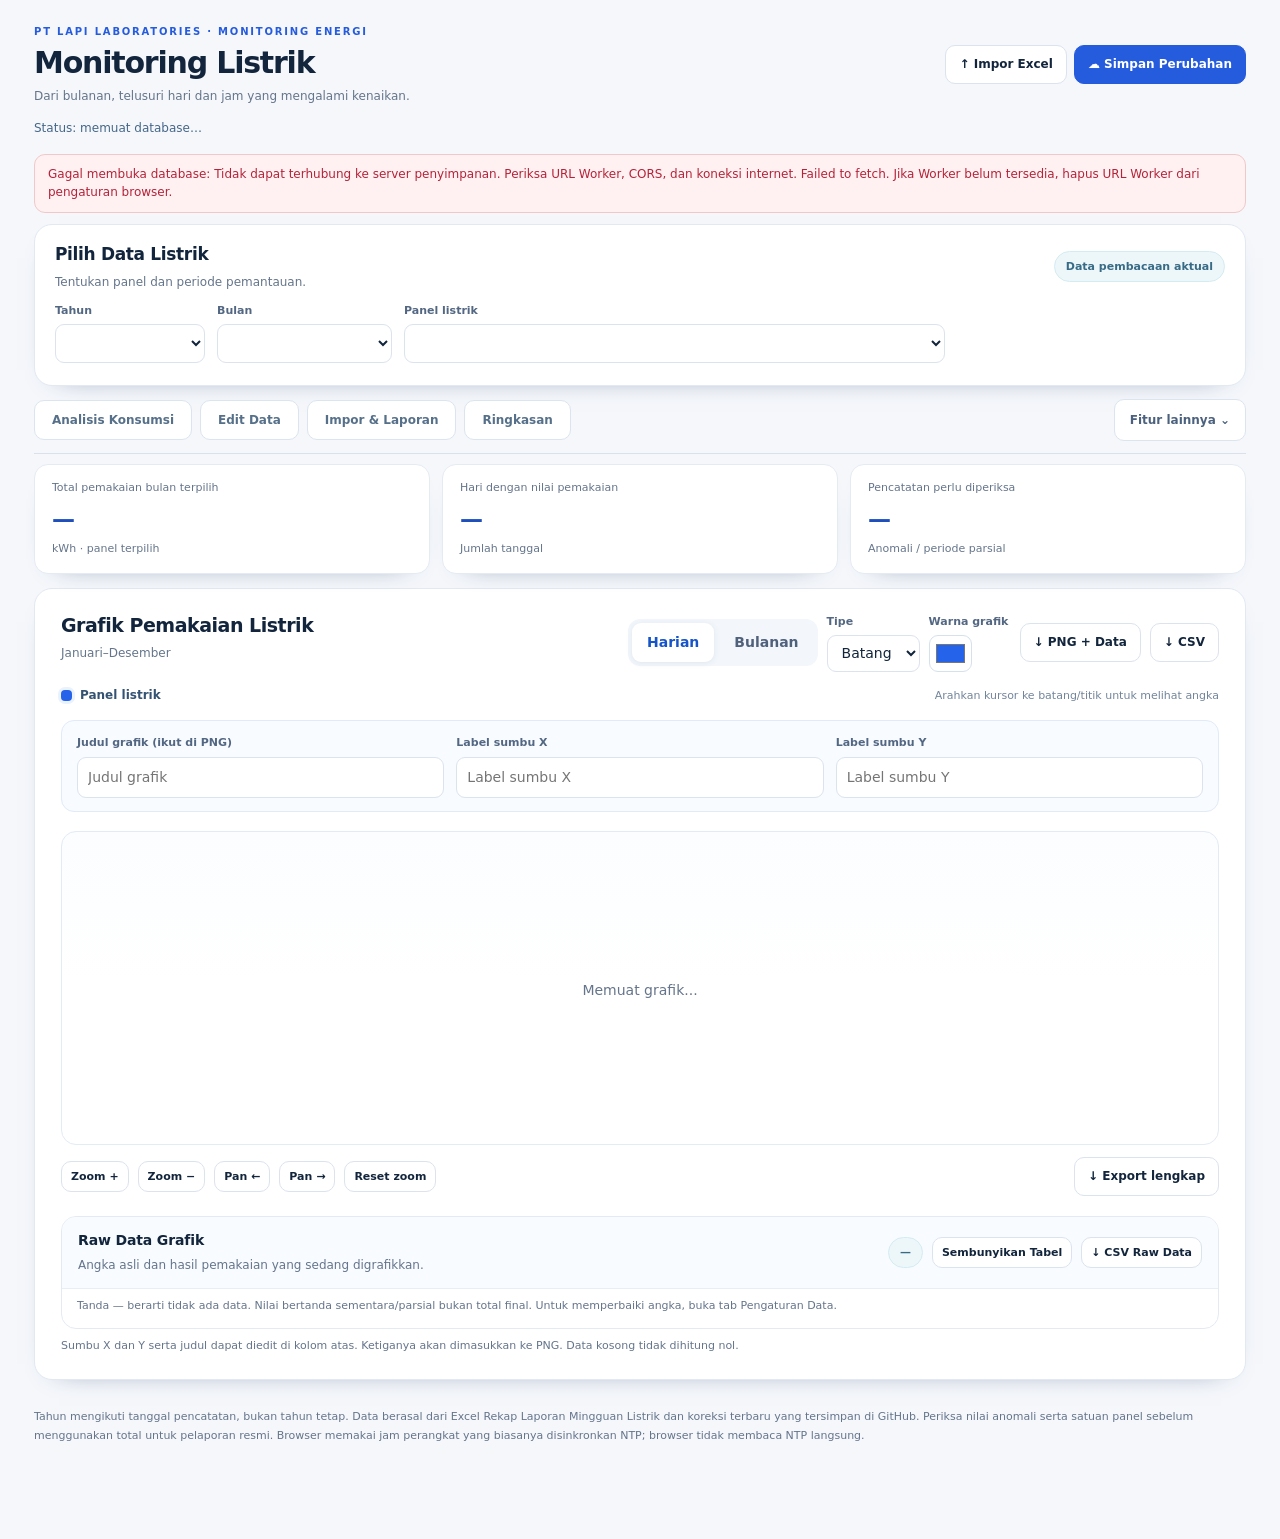
<file: index.html>
<!DOCTYPE html>
<html lang="id"><head><meta charset="utf-8"><meta name="viewport" content="width=device-width,initial-scale=1"><meta name="theme-color" content="#f0f5fc"><title>Grafik Lapi 2 | Monitoring Energi</title><style>
:root{--ink:#13243b;--muted:#65758b;--blue:#245de3;--line:#e2e9f1;--soft:#f6f9fd;--navy:#14263f;--good:#067454;--orange:#a45c15;--red:#b4233a}
*{box-sizing:border-box}body{margin:0;background:#f7f9fc;color:var(--ink);font:14px/1.5,system-ui,-apple-system,"Segoe UI",sans-serif}button,input,select{font:inherit}button{cursor:pointer}button:disabled{opacity:.5;cursor:not-allowed}button:focus-visible,input:focus-visible,select:focus-visible{outline:2px solid var(--blue);outline-offset:2px}
.shell{max-width:1300px;margin:auto;padding:25px clamp(12px,3vw,34px) 55px}.top{display:flex;justify-content:space-between;align-items:center;gap:12px;flex-wrap:wrap}.eyebrow{color:var(--blue);text-transform:uppercase;font-size:10px;letter-spacing:.14em;font-weight:800;margin:0 0 5px}h1{font-size:clamp(24px,3vw,31px);line-height:1.2;letter-spacing:-.04em;margin:0}h2{font-size:17px;margin:0 0 4px;letter-spacing:-.02em}h3{font-size:14px;margin:0}.sub{color:var(--muted);font-size:12px;margin:6px 0 0}.actions{display:flex;gap:7px;align-items:center;flex-wrap:wrap}.btn{border:1px solid #dbe3ee;background:white;color:var(--ink);border-radius:10px;padding:9px 13px;font-weight:750;font-size:12px;min-height:37px}.btn:hover{border-color:#9ab6e7}.btn.blue{background:var(--blue);border-color:var(--blue);color:white}.btn.blue:hover{background:#164bbc}.btn.dark{background:var(--navy);color:white}.btn.sm{padding:6px 9px;min-height:30px;font-size:11px}.status{border:1px solid #cbd9ef;border-radius:11px;padding:10px 13px;background:#f0f5ff;color:#33527d;font-size:12px;margin-top:16px}.status.ok{background:#effaf5;border-color:#c7e8d9;color:#076346}.status.warn{background:#fff8e9;border-color:#f6dfa9;color:#845617}.status.error{background:#fff1f1;border-color:#f1c8c8;color:var(--red)}.card{background:white;border:1px solid var(--line);border-radius:16px;padding:17px;box-shadow:0 5px 20px -20px #1b3d63;margin-top:16px}.filters{display:grid;grid-template-columns:130px 160px minmax(240px,1fr) 130px;gap:12px}.field{display:flex;flex-direction:column;gap:5px;min-width:0}.field label{font-size:11px;font-weight:750;color:#536783}.field input,.field select{width:100%;border:1px solid #dbe3ee;border-radius:9px;padding:9px 10px;background:white;min-height:39px;color:var(--ink)}.field input:disabled{background:var(--soft)}.field .help{font-size:10px;color:var(--muted)}.stats{display:grid;grid-template-columns:repeat(3,minmax(0,1fr));gap:12px}.metric{background:white;border:1px solid var(--line);border-radius:14px;padding:14px 17px}.metric small{display:block;color:var(--muted);font-size:11px}.metric strong{display:block;font-size:23px;letter-spacing:-.035em;margin-top:5px}.metric span{font-size:11px;color:var(--muted)}.tabs{display:flex;gap:7px;flex-wrap:wrap;margin:4px 0 15px}.tab{padding:9px 15px;border:1px solid var(--line);background:white;border-radius:9px;color:#50617c;font-weight:750}.tab[aria-selected=true]{background:var(--navy);color:white;border-color:var(--navy)}.flexhead{display:flex;justify-content:space-between;gap:10px;align-items:flex-start;flex-wrap:wrap}.chartframe{width:100%;overflow:hidden;margin-top:12px}.chartframe svg{display:block;width:100%;height:auto}.note{color:var(--muted);font-size:11px;margin:8px 0 0}.tablewrap{overflow:auto;max-height:470px;border:1px solid var(--line);border-radius:11px;margin-top:14px}table{border-collapse:collapse;width:100%;font-size:12px;font-variant-numeric:tabular-nums}th,td{text-align:left;border-bottom:1px solid #edf1f6;padding:10px 11px;white-space:nowrap}th{font-size:11px;color:#596d86;background:#f5f8fc;position:sticky;top:0;z-index:1}td.num{text-align:right}tr:last-child td{border:0}.num{font-variant-numeric:tabular-nums}.tag{font-size:10px;font-weight:750;padding:4px 7px;border-radius:6px;background:#f2f4f7;color:#53647b}.tag.ok{background:#e7f7f0;color:#067454}.tag.warn{background:#fff4e4;color:#9b5d18}.tag.error{background:#ffeced;color:#b4233a}.editvalue{width:112px;padding:6px 8px;border:1px solid #d9e2ee;border-radius:7px;font-size:11px}.two{display:grid;grid-template-columns:1.1fr .9fr;gap:16px}.entrygrid{display:grid;grid-template-columns:minmax(160px,1.3fr) 110px 1fr auto;gap:10px;align-items:end}.formfoot{font-size:11px;color:var(--muted);margin-top:10px}.panelgrid{display:grid;grid-template-columns:1fr 135px auto;gap:10px;align-items:end}.space{height:8px}.details{border:1px solid var(--line);border-radius:11px;padding:11px 14px;margin-top:15px}.details summary{cursor:pointer;font-weight:750;font-size:12px}.auth{display:grid;grid-template-columns:minmax(190px,1fr) auto;align-items:end;gap:10px;max-width:650px}.auth input{min-width:0}.footer{color:var(--muted);font-size:11px;margin:23px 0}.hidden{display:none!important}.empty{text-align:center;color:var(--muted);padding:38px 10px}.helpIcon{font-size:11px;color:#9b5d18}
@media(max-width:860px){.filters{grid-template-columns:repeat(2,minmax(0,1fr))}.two{grid-template-columns:1fr}.entrygrid{grid-template-columns:1fr 1fr}.entrygrid button{grid-column:1/-1}.panelgrid{grid-template-columns:1fr 1fr}.panelgrid button{grid-column:1/-1}}
@media(max-width:530px){.filters{grid-template-columns:1fr 1fr}.filters>.field:nth-child(3){grid-column:1/-1}.stats{grid-template-columns:1fr}.metric strong{font-size:21px}.entrygrid{grid-template-columns:1fr 1fr}.entrygrid>.field:nth-child(1){grid-column:1/-1}.auth{grid-template-columns:1fr}.panelgrid{grid-template-columns:1fr}.shell{padding-top:17px}.card{padding:13px}}


:root{--ink:#12253c;--blue:#255bdd;--navy:#152a44;--line:#e5ebf3;--soft:#f5f8fd}
body{font-family:Inter,"Plus Jakarta Sans",system-ui,-apple-system,"Segoe UI",Arial,sans-serif;font-size:14px;line-height:1.55;background:linear-gradient(180deg,#f0f5fc 0%,#f8fafc 360px,#f8fafc 100%)}
.shell{max-width:1420px;padding-bottom:70px}.top{padding:9px 0 3px}.eyebrow{letter-spacing:.18em}.card{box-shadow:0 9px 28px -25px #26446f;border-color:#e2e9f3;border-radius:18px}.filter-card{margin-top:19px}
.global-filters{grid-template-columns:150px 175px minmax(240px,1fr);max-width:890px}
.mini-label{font-size:11px;color:#386b85;background:#edf7fa;border:1px solid #d3ecf2;border-radius:99px;padding:6px 11px;font-weight:750}
.mainnav{display:flex;gap:9px;margin:20px 0 13px;border-bottom:1px solid #d8e2ee;padding-bottom:11px}.view-tab{border:1px solid #dbe5ef;background:white;border-radius:12px;padding:11px 19px;font-weight:800;font-size:13px;color:#56708a}.view-tab[aria-selected="true"]{background:#152d48;border-color:#152d48;color:white;box-shadow:0 5px 14px #172a411c}
.stats{margin:10px 0 14px}.metric{box-shadow:0 10px 28px -25px #244368}.metric strong{color:#1e4fbd}.chart-card{margin-top:0;padding:22px 24px}.chartframe{margin-top:20px;border:1px solid #edf2f7;border-radius:12px;padding:12px;background:white;overflow-x:auto}.chartframe svg{min-width:720px}.tabs{margin:0;gap:5px;background:#f3f7fc;padding:4px;border-radius:12px}.tab{border:0;background:transparent}.tab[aria-selected="true"]{background:white;color:#1654c9;box-shadow:0 1px 6px #294a6a18;border:0}
.chart-card .actions{gap:9px}.field-compact{width:auto;min-width:82px}.field-compact select{min-height:37px;padding:7px 10px}.field-compact input[type=color]{width:43px;height:37px;min-height:37px;padding:4px;border:1px solid #d5e1ed;border-radius:9px;background:white;cursor:pointer}
.settings-head{margin-top:0}.tablewrap{max-height:600px}.tablewrap tbody tr:nth-child(even){background:#fafcfe}.tablewrap tbody tr:hover{background:#f3f8ff}th{background:#f0f5fc;font-weight:800;top:0}.editvalue{width:140px;height:34px;padding:6px 9px;background:#fff;border-radius:8px;font-size:12px}.editvalue:not([disabled]):focus{background:#eff7ff;border-color:#3174e4;outline:2px solid #c7dbfa}.editvalue[disabled]{background:#f4f7fa;color:#9ba9b7}.editvalue.corrected{border-color:#8ad5b8;background:#f0fbf6}.kwh-input{font-weight:750;color:#174fc4}.row-actions{white-space:nowrap}.row-actions button:first-child{border-color:#adc6f1;color:#1e55b6}.settings-head .btn{white-space:normal}.footer{margin-top:28px;line-height:1.7}
@media(max-width:800px){.global-filters{grid-template-columns:repeat(2,minmax(0,1fr))}.global-filters>.field:last-child{grid-column:1/-1}.chart-card{padding:15px}.chart-card .flexhead{gap:16px}}
@media(max-width:530px){.mainnav{gap:5px}.view-tab{flex:1;padding:11px 8px;font-size:12px}.global-filters{grid-template-columns:1fr 1fr}.global-filters>.field:last-child{grid-column:1/-1}.chartframe{padding:6px}.chart-card .actions{width:100%}.chart-card .tabs{flex:1}.chart-card .btn{min-height:35px}}

/* Revisi tata letak grafik dan raw data terintegrasi */
.chart-card{padding:24px 26px 25px;overflow:hidden}
.chart-card .flexhead{align-items:start;gap:18px}
.chart-card h2{font-size:19px;line-height:1.35;letter-spacing:-.025em}
.chart-card .sub{line-height:1.55}
.chartframe{position:relative;margin-top:19px;padding:14px 16px 8px;background:linear-gradient(180deg,#fbfdff 0%,#ffffff 48%);border:1px solid #e3ebf5;border-radius:15px;overflow-x:auto;overflow-y:hidden;scrollbar-color:#c4d5ea #f0f5fa;scrollbar-width:thin}
.chartframe svg{min-width:760px;width:100%;height:auto;display:block}
.chartframe .empty{min-height:290px;display:grid;place-items:center}
.chart-toolbar-note{display:flex;flex-wrap:wrap;align-items:center;justify-content:space-between;gap:8px;margin-top:14px}
.chart-series{display:inline-flex;align-items:center;gap:8px;font-size:12px;color:#345372;font-weight:800;min-width:0;overflow-wrap:anywhere}
.chart-series-dot{width:11px;height:11px;border-radius:4px;background:var(--chart-series-color,#2563eb);flex:none;box-shadow:0 0 0 3px #eaf2fc}
.chart-info{font-size:11px;color:#72859b}
.chart-tooltip{position:absolute;z-index:4;pointer-events:none;background:#142c47;color:#fff;box-shadow:0 12px 28px #193a5c30;border-radius:12px;padding:10px 12px;font-size:11px;line-height:1.5;min-width:135px;max-width:240px}
.chart-tooltip[hidden]{display:none}
.chart-tooltip strong{display:block;font-size:12px;margin-bottom:3px}
.chart-tooltip em{display:block;font-style:normal;color:#bdcfe2}
.chart-raw{margin-top:20px;border:1px solid #e3eaf3;border-radius:15px;overflow:hidden;background:#fff}
.chart-raw-head{display:flex;justify-content:space-between;align-items:center;flex-wrap:wrap;gap:10px;padding:14px 16px;background:#f8fbff;border-bottom:1px solid #e8eef6}
.chart-raw h3{font-size:14px;letter-spacing:-.01em;line-height:1.35}
.chart-raw .tablewrap{margin:0;border:0;border-radius:0;max-height:410px}
.chart-raw table{width:100%;min-width:705px;border-collapse:collapse;font-size:11.6px}
.chart-raw th{background:#f1f6fd;padding:10px 12px;white-space:nowrap;border-bottom:1px solid #dfe8f4}
.chart-raw td{padding:9px 12px;border-bottom:1px solid #eef2f8;vertical-align:middle}
.chart-raw td:first-child,.chart-raw th:first-child{position:sticky;left:0;z-index:2;background:#fff}
.chart-raw th:first-child{z-index:3;background:#f1f6fd}
.chart-raw tbody tr:nth-child(even) td{background:#fbfdff}
.chart-raw tbody tr:nth-child(even) td:first-child{background:#fbfdff}
.chart-raw tbody tr:hover td,.chart-raw tbody tr.chart-row-focus td{background:#eef6ff}
.chart-raw tbody tr:hover td:first-child,.chart-raw tbody tr.chart-row-focus td:first-child{background:#eef6ff}
.chart-raw td.right,.chart-raw th.right{text-align:right;font-variant-numeric:tabular-nums}
.chart-raw td.value{font-weight:800;color:#1855ae}
.chart-raw td.dim{color:#718199}
.chart-raw .raw-meta{font-size:11px;color:#70829b;margin:0;flex:1 1 100%}
.hour-details summary{font-size:11px;color:#1e5bb2;cursor:pointer;white-space:nowrap;font-weight:750}
.hour-details[open]{position:relative;z-index:2}
.hour-values{min-width:220px;max-width:400px;max-height:165px;overflow:auto;display:grid;grid-template-columns:repeat(2,minmax(0,1fr));gap:5px 12px;padding:9px 0;font-size:10.5px;color:#536780}
.hour-values span{white-space:nowrap}
.month-open{color:#245ddd;border-color:#ccdafa;white-space:nowrap}
.emptyraw{padding:36px 12px;text-align:center;color:#76879e}
@media(max-width:800px){.chart-card{padding:16px}.chartframe{padding:8px}.chart-card .actions{width:100%}}
@media(max-width:530px){.chart-raw-head{padding:12px}.chartframe svg{min-width:760px}.chart-card h2{font-size:17px}}


/* Editor tabel sederhana: hanya Edit & Simpan pada header */
.table-header-actions{align-items:center;gap:8px}
.edit-toggle{background:#fff;color:#244b80;border:1px solid #cbd9e9}
.edit-toggle[aria-pressed="true"]{background:#eaf2ff;color:#1d52b0;border-color:#98b9ec;box-shadow:0 0 0 2px #e1edff}
.table-help{font-size:12px;color:#6b7d93;margin:10px 0 14px;line-height:1.6}
.daily-inline-wrap,.hour-inline-wrap{max-height:none;overflow-x:auto}
.daily-inline-wrap table{min-width:770px;width:100%}
.daily-inline-wrap td,.daily-inline-wrap th,.hour-inline-wrap td,.hour-inline-wrap th{vertical-align:middle}
.daily-inline-wrap td:first-child,.daily-inline-wrap th:first-child{position:sticky;left:0;z-index:2;background:#fff}
.daily-inline-wrap th:first-child{z-index:3;background:#f0f5fc}
.daily-inline-wrap tbody tr:nth-child(even) td:first-child{background:#fafcfe}
.daily-inline-wrap tbody tr.chosen-hour td{background:#edf5ff}
.daily-inline-wrap tbody tr.chosen-hour td:first-child{background:#edf5ff}
.hour-inline-wrap table{min-width:430px;width:100%}
.hour-inline-wrap th:first-child,.hour-inline-wrap td:first-child{width:105px}
.hour-inline-wrap th:last-child,.hour-inline-wrap td:last-child{width:160px}
.hour-inline-wrap tr.has-reading{background:#f6fbff}
.hour-inline-wrap input[type="number"]{width:min(320px,100%)}
.daily-inline-wrap input.editvalue{width:min(145px,100%);min-width:95px}
.editvalue[disabled],.hour-input[disabled]{background:#f7f9fc!important;border-color:#e7edf4!important;color:#4d647d!important;cursor:default}
.hour-date-field{min-width:160px}.hour-date-field input{min-height:38px}
.table-header-actions .btn{white-space:nowrap}
@media(max-width:600px){.table-header-actions{width:100%}.table-header-actions .btn{flex:1;white-space:normal}.hour-date-field{min-width:155px}}

/* Panel impor file Excel */
.excel-tools{display:flex;align-items:end;flex-wrap:wrap;gap:12px;margin-top:15px}.excel-tools>.field{min-width:min(100%,305px);flex:1;max-width:420px}.excel-feedback{margin-top:12px;border:1px dashed #c8d7e8;border-radius:10px;padding:11px 12px;background:#f8fbff;font-size:12px;color:#4d6480}.excel-feedback.error{color:#b4233a;background:#fff4f4;border-color:#e9bbbb}.excel-feedback.ok{color:#08704b;background:#f0fbf6;border-color:#a8dfc7}.excel-summary{display:grid;grid-template-columns:repeat(4,minmax(0,1fr));gap:9px;margin:13px 0}.excel-stat{border:1px solid #dae6f4;border-radius:9px;padding:11px;background:#f8fbff}.excel-stat strong{display:block;font-size:19px;color:#1d477d}.excel-stat span{font-size:11px;color:#58708c}.excel-warnings{font-size:12px;line-height:1.6;margin:10px 0;color:#7d551e}.excel-confirm{margin-top:12px}.excel-small{font-size:11px;color:#59718c;margin:7px 0}.excel-preview-table{max-height:200px;margin-top:8px}.excel-preview-table td{white-space:normal}
@media(max-width:620px){.excel-summary{grid-template-columns:1fr 1fr}}

/* Semua pembacaan meter Excel: matriks 25 jam, dilengkapi filter dan koreksi sel */
.hourgrid-filters{display:grid;grid-template-columns:110px 145px minmax(170px,1fr) 170px minmax(190px,1.25fr);gap:10px;margin-top:18px}
.hourgrid-stats{display:flex;flex-wrap:wrap;gap:7px;margin-top:14px}
.grid-stat{display:inline-flex;gap:6px;align-items:baseline;border:1px solid #dae5f2;border-radius:9px;padding:7px 10px;background:#f6f9fe;font-size:11px;color:#50617b}
.grid-stat b{color:#193d72;font-size:13px}
.hourgrid-wrap{overflow:auto;max-height:65vh;min-height:250px;border:1px solid #d9e4f0;border-radius:12px;margin-top:12px;scrollbar-color:#b4cbe4 #f6f9fd;scrollbar-width:thin}
.hourgrid-table{border-collapse:separate;border-spacing:0;min-width:3300px;width:max-content;table-layout:fixed;font-size:11px}
.hourgrid-table th,.hourgrid-table td{padding:5px 5px;white-space:nowrap;border-bottom:1px solid #e8edf4;border-right:1px solid #edf1f7}
.hourgrid-table th{background:#eaf2fc;color:#244463;height:39px;text-align:center;position:sticky;top:0;z-index:3}
.hourgrid-table td{background:#fff;text-align:center;height:39px}
.hourgrid-table tr:nth-child(even) td{background:#f8fbfe}
.hourgrid-table tr:hover td{background:#edf6ff}
.hourgrid-table .date-col{width:114px;min-width:114px;max-width:114px;text-align:left;position:sticky;left:0;z-index:2;font-weight:750;padding-left:9px}
.hourgrid-table .panel-col{width:210px;min-width:210px;max-width:210px;text-align:left;position:sticky;left:114px;z-index:2;overflow:hidden;text-overflow:ellipsis}
.hourgrid-table thead .date-col,.hourgrid-table thead .panel-col{z-index:5;background:#dae9f9}
.hourgrid-table .hour-col{width:105px;min-width:105px}
.hourgrid-table .hour-col input{width:95px;min-width:0;min-height:28px;border:1px solid #bdd1e5;border-radius:6px;padding:3px 5px;text-align:right;background:#fff;font-variant-numeric:tabular-nums;font-size:11px}
.hourgrid-table .hour-col input:focus{border-color:#2464cb;outline:2px solid #bfd8ff;background:#fff}
.hourgrid-table .hour-col .empty-cell{color:#b5c1cf}
.hourgrid-table .hour-col[data-issue="drop"],.hourgrid-table .hour-col[data-issue="drop"]:hover{background:#ffe8e9!important;color:#a8273c}
.hourgrid-table .hour-col[data-issue="spike"],.hourgrid-table .hour-col[data-issue="spike"]:hover{background:#fff0d8!important;color:#935214}
.hourgrid-table .hour-col[data-issue="drop"] input{border-color:#d15b6b;background:#fff9f9}
.hourgrid-table .hour-col[data-issue="spike"] input{border-color:#e7a34e;background:#fff9ee}
.hourgrid-table td.meta-col{min-width:110px;text-align:left}
.hourgrid-table td.source-col{min-width:135px;max-width:155px;overflow:hidden;text-overflow:ellipsis}
.hourgrid-table .alert-row .date-col{box-shadow:inset 3px 0 #e16d5d}
.hourgrid-pager{display:flex;justify-content:space-between;align-items:center;flex-wrap:wrap;gap:12px;margin-top:13px;color:#5d718b;font-size:12px}
.hourgrid-snapshots{max-height:360px}
.hourgrid-snapshots input{width:160px;max-width:100%}
@media(max-width:1150px){.hourgrid-filters{grid-template-columns:repeat(3,minmax(0,1fr))}}
@media(max-width:670px){.hourgrid-filters{grid-template-columns:repeat(2,minmax(0,1fr))}.hourgrid-filters>.field:last-child{grid-column:1/-1}.hourly-card>.flexhead .actions{width:100%}.hourgrid-table .date-col{width:100px;min-width:100px;max-width:100px}.hourgrid-table .panel-col{width:150px;min-width:150px;max-width:150px;left:100px}.hourgrid-pager .actions{flex-wrap:wrap}}

/* Panel chart kontinu dan pengeditan label grafik */
.graph-controls{display:grid;grid-template-columns:repeat(3,minmax(0,1fr));gap:12px;margin:16px 0 6px;padding:13px 15px;background:#f8fbff;border:1px solid #e1eaf7;border-radius:13px}
.cont-controls{display:flex;gap:12px;align-items:end;flex-wrap:wrap;margin:16px 0}.cont-controls>.field{min-width:195px;flex:1}
.cont-note{line-height:1.6;border-radius:11px;background:#f3f8ff;border:1px solid #dce8f6;color:#4e6584;padding:12px 14px;margin-top:12px;font-size:12px}
.cont-stats{display:flex;gap:8px;flex-wrap:wrap;margin:14px 0}.cont-stats span{display:inline-block;background:#f5f9ff;border:1px solid #dce6f4;border-radius:9px;padding:8px 12px;color:#3b5675;font-size:12px}
.cont-stats strong{color:#164bb3}.cont-table{max-height:345px}
.cont-table th,.cont-table td{padding:8px 10px}
@media(max-width:720px){.graph-controls{grid-template-columns:1fr}.cont-controls>.field{min-width:130px}}

/* Tren 1 hari: tabel 25 jam dan dua representasi yang tidak menyamakan stand meter dengan pemakaian. */
.intraday-controls{display:grid;grid-template-columns:minmax(155px,1fr) minmax(185px,1fr) minmax(175px,1.5fr) auto;align-items:end;gap:12px;margin:18px 0 7px}
.intraday-nav{display:flex;gap:6px}
.intraday-nav .btn{flex:1;white-space:nowrap}
.intraday-stat{display:flex;flex-wrap:wrap;gap:9px;margin:15px 0 4px}
.intraday-stat>span{border:1px solid #dfe9f6;background:#f7fbff;padding:9px 13px;border-radius:10px;font-size:12px;color:#385b7d}
.intraday-stat strong{color:#174eaa}
.intraday-note{border-left:3px solid #2b6bd1;border-radius:8px;background:#f3f8ff;color:#496681;font-size:12px;padding:12px 14px;line-height:1.65;margin-top:13px}
.intraday-raw .tablewrap{max-height:500px}
.intraday-anomaly{color:#b4233a;font-weight:750}
.intraday-check{color:#95610c;font-weight:750}
@media(max-width:900px){.intraday-controls{grid-template-columns:repeat(2,minmax(0,1fr))}}
@media(max-width:580px){.intraday-controls{grid-template-columns:1fr}.intraday-nav{justify-content:stretch}}

/* Extension, appended to existing Lapi visual system. Preserves legacy tabs. */
:root{--eng-surface:#f5f8fd;--eng-edge:#dbe4f2;--eng-blue:#2563eb;--eng-ink:#173050}
.engineer-pills{display:flex;gap:7px;flex-wrap:wrap;align-items:center}
.engineer-title{font-size:18px;font-weight:800;letter-spacing:-.035em}
.engineer-kpis{display:grid;grid-template-columns:repeat(auto-fit,minmax(180px,1fr));gap:12px;margin:15px 0}
.engineer-kpi{border:1px solid var(--eng-edge);background:linear-gradient(160deg,#fff,#f6f9ff);padding:15px;border-radius:14px;min-width:0}
.engineer-kpi small{display:block;color:#61758d;font-size:11px;font-weight:700;margin-bottom:9px}
.engineer-kpi strong{font-size:22px;color:#102c51;display:block;font-variant-numeric:tabular-nums;word-break:break-word}
.engineer-kpi em{font-size:11px;color:#64748b;font-style:normal;line-height:1.65;display:block;margin-top:5px}
.eng-controls{display:flex;flex-wrap:wrap;gap:10px;align-items:end;margin:14px 0}
.eng-controls .field{min-width:130px;max-width:330px;flex:1 1 140px}
.eng-controls .field input,.eng-controls .field select,.eng-controls .field textarea{min-height:36px;border:1px solid #d6e0ed;border-radius:10px;padding:8px 9px;background:var(--panel,#fff);color:var(--ink,#173050);width:100%}
.eng-controls .field input[type=color]{padding:3px;min-width:70px}
.eng-controls .field input[type=checkbox]{width:auto;min-height:0}
.eng-controls .field label{font-size:11px;font-weight:700;color:#58708d;margin-bottom:4px}
.eng-controls.compact{gap:7px}
.eng-fieldset{border:1px solid var(--eng-edge);border-radius:13px;margin:12px 0;padding:13px}
.eng-fieldset legend{font-size:12px;font-weight:800;color:#36577b;padding:0 6px}
.eng-table{width:100%;font-size:11px;border-collapse:collapse;font-variant-numeric:tabular-nums}
.eng-table th,.eng-table td{border-bottom:1px solid #e5ebf3;padding:9px 8px;white-space:nowrap;text-align:left}
.eng-table tbody tr:hover{background:#eef5ff}
.eng-table .number{text-align:right}
.eng-table th{position:sticky;top:0;background:#edf3fb;color:#395b7c;z-index:2}
.eng-table input[type=number],.eng-table select{border:1px solid #bdcce0;border-radius:7px;padding:6px;min-width:95px;max-width:130px;background:#fff;color:#1a3150}
.eng-table tr.eng-anomaly{background:#fff4f1}
.eng-table tr.eng-gap{background:#fff9e8}
.eng-table td.empty{color:#8798ad}
.eng-table-wrap{border:1px solid var(--eng-edge);border-radius:12px;overflow:auto;max-height:530px;margin:12px 0}
.eng-muted{color:#647891;font-size:12px;line-height:1.7}
.eng-notice{border-left:3px solid #e3a521;background:#fffaeb;border-radius:9px;padding:10px 13px;font-size:12px;color:#825c18;margin:11px 0}
.eng-export{display:flex;gap:7px;align-items:center;flex-wrap:wrap;margin-top:14px}
.eng-export select{border:1px solid #dbe4f0;border-radius:8px;background:#fff;padding:9px}
.eng-chartshell{border:1px solid #e0e9f2;border-radius:12px;background:white;overflow-x:auto;max-width:100%;padding:2px}
.eng-chartshell svg{display:block;width:100%;min-height:300px}
.eng-comparison{display:flex;gap:10px;flex-wrap:wrap;align-items:end}
.eng-grid-2{display:grid;grid-template-columns:repeat(auto-fit,minmax(280px,1fr));gap:12px}
.eng-hide{display:none!important}
.eng-toolbar{display:flex;align-items:center;justify-content:space-between;gap:10px;flex-wrap:wrap;margin:12px 0}
.eng-table-outer{min-width:680px}
.eng-pager{display:flex;align-items:center;justify-content:space-between;gap:9px;flex-wrap:wrap;margin-top:10px}
.eng-mark{display:inline-block;font-size:10px;border-radius:99px;background:#e6f2ff;color:#1f5b92;padding:4px 8px;font-weight:700}
.eng-mark.bad{background:#fee8e7;color:#9f1d27}
.eng-mark.warn{background:#fff1ce;color:#79580f}
.eng-nav-link{display:inline-flex;align-items:center;justify-content:center;border:1px solid #dbe4ee;border-radius:23px;padding:9px 12px;text-decoration:none;font-size:12px;font-weight:700;color:#1b4e88;background:#f4f8ff;white-space:nowrap}
.eng-preview-svg{margin:12px 0;background:white;border-radius:10px;border:1px solid #dbe4ee;overflow:hidden}
.eng-preview-svg svg{display:block;width:100%;max-height:600px}
.eng-status{font-size:12px;color:#456789;margin-top:5px}
body.eng-dark{background:#0e1828;color:#e3eaf4}
body.eng-dark .card,body.eng-dark .engineer-kpi,body.eng-dark .eng-fieldset,body.eng-dark .eng-chartshell,body.eng-dark .eng-table-wrap{background:#16253a;color:#e3eaf4;border-color:#30445f}
body.eng-dark .engineer-kpi strong,body.eng-dark .engineer-title{color:#f2f5ff}
body.eng-dark .eng-table th{background:#22344d;color:#e0eafa}
body.eng-dark .eng-table td{border-color:#2e425e}
body.eng-dark .eng-controls input,body.eng-dark .eng-controls select{background:#1a2a41;color:#e9eff9;border-color:#44607e}
body.eng-dark .eng-muted{color:#a3bad4}
body.eng-dark .mainnav{border-color:#30445f}
@media(max-width:620px){.engineer-kpis{grid-template-columns:repeat(2,minmax(0,1fr))}.engineer-kpi strong{font-size:18px}.eng-controls .field{min-width:0;flex-basis:46%}.eng-table{font-size:10px}}
/* Keep compact horizontal navigation instead of squeezing twelve items into narrow columns. */
.mainnav{display:flex;flex-wrap:nowrap;overflow-x:auto;overflow-y:hidden;scrollbar-width:thin;padding-bottom:13px;max-width:100%;align-items:stretch}
.mainnav .view-tab{flex:0 0 auto;white-space:nowrap;max-width:none;width:auto;padding:10px 14px;font-size:12px;border-radius:10px}
.mainnav .eng-nav-link{flex:0 0 auto}
.eng-chartshell .empty{min-height:160px;display:flex;align-items:center;justify-content:center;padding:25px}
@media(max-width:620px){.mainnav .view-tab{flex:0 0 auto;padding:10px 12px;font-size:11px}}


/* Drill-down native engineering dashboard; inherits dark/light palette */
.drill-view{scroll-margin-top:20px}
.drill-hero{padding:23px 25px;background:linear-gradient(115deg,#122f50,#244e86);border:0;color:#fff}
.drill-hero h2{font-size:22px;color:#fff;margin:0}.drill-hero p{font-size:12px;color:#dbebff;margin:6px 0 0}
.drill-caption{font-size:11px;color:#cce1fa;letter-spacing:.04em;font-weight:800;margin-bottom:8px}
.drill-crumbs{display:flex;flex-wrap:wrap;align-items:center;gap:8px;margin:14px 0 0}.drill-crumbs button{padding:9px 13px;border-radius:9px;border:1px solid #7097bc;background:#244e79;color:#e7f0ff;cursor:pointer;font-weight:700;font-size:12px}.drill-crumbs button.active{background:white;color:#174476}.drill-crumbs button:disabled{opacity:.45;cursor:not-allowed}.drill-crumbs span{color:#b6cee8}
.drill-stats{display:grid;grid-template-columns:repeat(5,minmax(0,1fr));gap:12px;margin:16px 0}
.drill-stats .engineer-kpi{margin:0;min-width:0}
.drill-section{background:var(--card,#fff);border:1px solid var(--line,#e0e7ef);padding:21px;border-radius:17px;margin-top:16px}
.drill-section-head{display:flex;justify-content:space-between;gap:14px;align-items:flex-start;flex-wrap:wrap}
.drill-section h3{font-size:16px;color:var(--ink,#213547);margin:0}
.drill-section small{display:block;font-size:11px;color:var(--muted,#60738e);margin-top:6px}
.drill-select{padding:8px 10px;border:1px solid #cfdbed;border-radius:9px;background:#fff;color:#253b5b;min-height:36px}
.drill-editgrid{display:grid;grid-template-columns:1.4fr 1.5fr 1fr 1fr;gap:9px;margin-top:15px}.drill-editgrid label{display:block;font-size:11px;font-weight:750;color:var(--muted,#60738e);margin-bottom:4px}.drill-editgrid input{width:100%;min-width:0;padding:8px 9px;border:1px solid #d5e1ed;border-radius:9px;background:var(--card,#fff);color:var(--ink,#26384d)}
.drill-svg-container{width:100%;overflow-x:auto;margin-top:15px;padding:5px 3px 0;background:#fff;border:1px solid #e3eaf3;border-radius:13px}
.drill-svg-container svg{display:block;min-width:760px;width:100%;height:auto}
.drill-svg-item:hover rect:first-of-type,.drill-svg-item:focus rect:first-of-type{filter:brightness(.85);stroke:#143b65;stroke-width:2}
.drill-table{max-height:410px;overflow:auto;margin-top:14px;border-radius:12px;border:1px solid #e1e9f4}.drill-table table{width:100%}.drill-table tr.drill-warning td{background:#fff9ef}.drill-table tbody tr:hover td{background:#f2f7fc}
.drill-level-note{font-size:12px;font-weight:650;color:#24538c;background:#eef5ff;border:1px solid #d5e6fe;border-radius:10px;padding:11px 13px;margin-top:13px}
.drill-method{font-size:11px;line-height:1.7;color:var(--muted,#60738e);margin-top:12px}
.drill-foot{display:flex;flex-wrap:wrap;justify-content:space-between;gap:10px;margin-top:13px;align-items:center}
@media(max-width:970px){.drill-stats{grid-template-columns:repeat(2,minmax(0,1fr))}.drill-editgrid{grid-template-columns:repeat(2,minmax(0,1fr))}}
@media(max-width:560px){.drill-hero{padding:18px}.drill-section{padding:14px}.drill-stats{grid-template-columns:1fr 1fr;gap:8px}.drill-editgrid{grid-template-columns:1fr}.drill-hero h2{font-size:18px}.drill-crumbs button{font-size:11px;padding:8px 10px}}


/* 2026-11-26: simplified workflow; retains all existing handlers and advanced tabs. */
body{background:#f5f7fb}
.shell{max-width:1320px;padding-top:20px}
.top{padding:4px 0 7px}
.top h1{font-size:clamp(23px,2.7vw,30px)}
.top .actions{margin-left:auto}
.filter-card{padding:16px 20px;margin-top:11px}
.filter-card .flexhead{align-items:center}
.filter-card .global-filters{margin-top:10px!important}
.filter-card .note{margin-top:6px}
.mainnav{position:relative;gap:8px;align-items:center;flex-wrap:wrap;margin:13px 0 6px;padding-bottom:12px}
.mainnav>.view-tab{padding:10px 17px;border-radius:10px;font-size:12px;white-space:nowrap}
.mainnav>.view-tab:first-child{font-weight:850}
.nav-more{position:relative;margin-left:auto}
.nav-more>summary{list-style:none;cursor:pointer;user-select:none;background:#fff;border:1px solid #dbe5ef;border-radius:10px;font-size:12px;font-weight:750;color:#4b617e;padding:11px 15px;white-space:nowrap}
.nav-more>summary::-webkit-details-marker{display:none}
.nav-more[open]>summary{background:#eaf1fb;border-color:#abc3e4;color:#173f76}
.advanced-tabs{position:absolute;top:calc(100% + 8px);right:0;display:grid;grid-template-columns:repeat(2,minmax(0,1fr));gap:7px;min-width:430px;max-width:min(90vw,540px);padding:12px;background:#fff;border:1px solid #dce6f1;border-radius:14px;box-shadow:0 16px 40px #14305226;z-index:20}
.advanced-tabs .view-tab,.advanced-tabs .btn,.advanced-tabs .eng-nav-link{border:1px solid #e4ebf3;border-radius:9px;padding:10px;text-align:left;font-size:12px;min-height:39px}
.advanced-tabs .eng-nav-link{display:flex;align-items:center;text-decoration:none;color:#29527e}
.drill-view{margin-top:4px}
.drill-hero{padding:22px 24px;background:#173c66;box-shadow:none}
.drill-hero h2{font-size:clamp(19px,2.4vw,26px);letter-spacing:-.025em}
.drill-hero p{font-size:13px;color:#e1edfb}
.drill-caption{letter-spacing:.11em;font-size:10px;text-transform:uppercase;color:#bcd7f4}
.simple-steps{display:flex;flex-wrap:wrap;align-items:center;gap:8px;margin-top:13px;color:#ecf4ff;font-size:12px;font-weight:750}
.simple-steps span:nth-child(odd){border:1px solid #6b8db2;border-radius:8px;padding:6px 10px;background:#255481}
.drill-stats{grid-template-columns:repeat(5,minmax(0,1fr));gap:8px;margin:10px 0}
.drill-stats .engineer-kpi{padding:12px;box-shadow:none;border-radius:11px}
.drill-stats .engineer-kpi strong{font-size:clamp(16px,1.8vw,20px)}
.drill-stats .engineer-kpi em{font-size:10px}
.drill-section{padding:18px 20px;margin-top:11px;border-radius:13px}
.drill-section-head{align-items:center}
.drill-svg-container{margin-top:12px}
.drill-level-note{margin-top:8px;padding:9px 12px;font-size:11px}
.simple-custom{margin-top:12px;background:#f8fbff;border:1px solid #e0e9f4;border-radius:9px;padding:9px 13px}
.simple-custom summary,.drill-formula summary{cursor:pointer;font-size:12px;font-weight:750;color:#315881}
.simple-custom .drill-editgrid{margin:13px 0 3px}
.drill-formula{margin-top:12px;border-top:1px solid #e6ecf3;padding-top:11px}
.drill-formula p{margin-top:7px}
#status.status.ok{padding:7px 11px;margin-top:5px;font-size:11px}
#engSaveStatus{margin-top:7px}
@media(max-width:850px){.drill-stats{grid-template-columns:repeat(3,minmax(0,1fr))}.mainnav>.view-tab{padding:10px 11px}.nav-more{margin-left:0}}
@media(max-width:570px){.shell{padding:12px 10px 40px}.mainnav{display:grid;grid-template-columns:repeat(2,minmax(0,1fr));gap:6px}.mainnav>.view-tab{text-align:center;padding:10px 6px;min-height:43px;white-space:normal}.nav-more{grid-column:1/-1;width:100%}.nav-more>summary{text-align:center}.advanced-tabs{left:0;right:auto;min-width:0;max-width:none;width:100%;grid-template-columns:1fr 1fr}.advanced-tabs .view-tab,.advanced-tabs .btn,.advanced-tabs .eng-nav-link{font-size:11px;padding:7px}.drill-stats{grid-template-columns:repeat(2,minmax(0,1fr))}.drill-section{padding:13px}.drill-hero{padding:17px}.drill-crumbs{gap:5px}.drill-crumbs button{padding:7px;font-size:10px}.simple-steps{font-size:10px;gap:5px}.simple-steps span:nth-child(odd){padding:5px 7px}.drill-section-head>.actions{width:100%}.drill-select{flex:1;max-width:100%}}

</style></head><body>
<div class="shell">
<header class="top"><div><p class="eyebrow">PT LAPI LABORATORIES · MONITORING ENERGI</p><h1 id="pageTitle">Monitoring Listrik</h1><p class="sub">Dari bulanan, telusuri hari dan jam yang mengalami kenaikan.</p></div><div class="actions"><button class="btn" id="importBtn" type="button">↑ Impor Excel</button><button class="btn blue" id="saveBtn">☁ Simpan Perubahan</button></div></header>
<div id="engSaveStatus" class="eng-status" role="status">Status: memuat database…</div>
<div id="status" class="status" role="status">Memuat data Excel dari JSON GitHub...</div>
<section class="card filter-card"><div class="flexhead"><div><h2>Pilih Data Listrik</h2><p class="sub">Tentukan panel dan periode pemantauan.</p></div><span class="mini-label">Data pembacaan aktual</span></div><div class="filters global-filters" style="margin-top:14px"><div class="field"><label for="year">Tahun</label><select id="year"></select></div><div class="field"><label for="month">Bulan</label><select id="month"></select></div><div class="field"><label for="panel">Panel listrik</label><select id="panel"></select></div></div><p class="note" id="clockHint"></p></section>
<nav class="mainnav" aria-label="Menu dashboard">
 <button class="view-tab" data-view="drill">Analisis Konsumsi</button>
 <button class="view-tab" data-view="database">Edit Data</button>
 <button class="view-tab" data-view="io">Impor &amp; Laporan</button>
 <button class="view-tab" data-view="overview">Ringkasan</button>
 <details class="nav-more" id="moreNav">
  <summary>Fitur lainnya <span aria-hidden="true">⌄</span></summary>
  <div class="advanced-tabs">
   <button class="view-tab" data-view="chart" data-tab-select="daily">Grafik Harian</button>
   <button class="view-tab" data-view="chart" data-tab-select="monthly">Grafik Bulanan</button>
   <button class="view-tab" data-view="intraday">Tren Per Jam</button>
   <button class="view-tab" data-view="continuous">Tren Kontinu</button>
   <button class="view-tab" data-view="weeklyAnalytics">Analisis Mingguan</button>
   <button class="view-tab" data-view="comparison">Bandingkan Data</button>
   <button class="view-tab" data-view="chartSettings">Pengaturan Grafik Lanjutan</button>
   <button class="view-tab" data-view="hourly">Tabel Semua Jam</button>
   <button class="view-tab" data-view="settings">Pengaturan &amp; Login Editor</button>
   <button class="btn" id="backupBtn">↓ Backup JSON</button>
   <a class="eng-nav-link" href="./bms-hormon/index.html" target="_blank" rel="noopener">BMS Hormon ↗</a>
  </div>
 </details>
</nav>
<div id="drillView" class="drill-view hidden eng-view">
 <section class="card drill-hero">
  <div class="drill-caption">ANALISIS PEMAKAIAN LISTRIK</div>
  <h2>Cari Kapan Konsumsi Listrik Naik</h2>
  <p>Pilih panel, klik bulan yang naik, lalu klik hari untuk melihat pemakaian setiap jam.</p><div class="simple-steps" aria-label="Langkah analisis"><span>1 · Pilih bulan</span><span aria-hidden="true">›</span><span>2 · Pilih hari</span><span aria-hidden="true">›</span><span>3 · Periksa jam</span></div>
  <div id="drillBreadcrumb" class="drill-crumbs"></div>
 </section>
 <div class="drill-stats" id="drillStats"></div>
 <section class="drill-section">
  <div class="drill-section-head">
   <div><h3>Grafik Konsumsi · <span id="drillPanel"></span></h3><small><span id="drillYear"></span> · Klik batang untuk membuka rincian. Sumbu X = waktu, Y = kWh.</small></div>
   <div class="actions"><select id="drillFormat" class="drill-select" aria-label="Format unduhan"><option value="png">PNG resolusi tinggi</option><option value="jpg">JPG resolusi tinggi</option><option value="svg">SVG vektor</option><option value="pdf">PDF siap laporan</option><option value="csv">CSV data grafik</option><option value="xlsx">Excel data grafik</option></select><button type="button" class="btn blue" id="drillExport">↓ Unduh</button></div>
  </div>
  <details class="simple-custom"><summary>✎ Ubah judul dan label sumbu</summary><div class="drill-editgrid"><div><label for="drillTitle">Judul grafik</label><input id="drillTitle" maxlength="160"/></div><div><label for="drillSubtitle">Subjudul grafik</label><input id="drillSubtitle" maxlength="140"/></div><div><label for="drillX">Label sumbu X</label><input id="drillX" maxlength="120"/></div><div><label for="drillY">Label sumbu Y</label><input id="drillY" maxlength="120"/></div></div></details>
  <div id="drillChart" class="drill-svg-container" aria-live="polite"></div>
  <div id="drillLevelNote" class="drill-level-note"></div>
  <div class="drill-foot"><span class="drill-method" id="drillQuality"></span><button type="button" class="btn sm" id="drillReset">↺ Reset judul / sumbu</button></div>
 </section>
 <section class="drill-section">
  <div class="drill-section-head"><div><h3>Rincian Pembacaan &amp; Koreksi</h3><small>Periksa angka meter asli, anomali, dan edit data jika diperlukan.</small></div><div class="actions"><button type="button" class="btn" id="drillImport">↑ Impor Excel</button><button type="button" class="btn blue" id="drillSave">↥ Simpan</button></div></div>
  <div class="drill-table"><table><thead id="drillTableHead"></thead><tbody id="drillTableBody"></tbody></table></div>
  <details class="drill-formula"><summary>Bagaimana konsumsi dihitung?</summary><p class="drill-method"><b>Rumus:</b> Energi interval (kWh) = (Stand meter akhir − awal) × faktor satuan, hanya untuk dua pembacaan yang berjarak tepat 1 jam dan dapat dibandingkan. Data reset/penurunan meter tidak otomatis dianggap konsumsi negatif. Total bulanan dan harian merupakan jumlah interval yang berhasil diobservasi, bukan proyeksi untuk interval kosong. Koreksi total harian manual dipertahankan sebagai koreksi dan tidak dipecah secara fiktif ke per jam.</p></details>
 </section>
</div>

<div id="overviewView" class="hidden eng-view">
 <section class="card"><div class="flexhead"><div><h2>Dashboard Overview · Engineering</h2><p class="sub">Ringkasan berdasarkan pembacaan aktual; konsumsi hanya dihitung dari selisih energi kumulatif yang valid.</p></div><span class="mini-label">Audit pembacaan per jam</span></div>
 <div id="engineeringKpis" class="engineer-kpis"></div><p id="engineeringSummaryNote" class="eng-notice"></p>
 <div class="eng-grid-2"><div><h3>Riwayat 7 hari terakhir yang tercatat</h3><div id="overviewChart" class="eng-chartshell"></div></div><div><h3>Data dan peringatan</h3><div id="overviewFlags" class="eng-table-wrap"></div></div></div>
 </section>
</div>
<div id="databaseView" class="hidden eng-view">
 <section class="card"><div class="flexhead"><div><h2>Edit Data Pembacaan</h2><p class="sub">Satu baris = satu pembacaan asli. Edit, tambah, dan hapus dengan riwayat audit; perubahan memperbarui grafik saat itu juga.</p></div><div class="actions"><button class="btn" id="engDbCsv">↓ CSV Filter</button><button class="btn blue" id="engDbXlsx">↓ Excel (.xlsx)</button><button class="btn" id="engDbSave">☁ Simpan</button></div></div>
 <div class="eng-controls"><div class="field"><label for="engDbStart">Dari tanggal</label><input id="engDbStart" type="date"/></div><div class="field"><label for="engDbEnd">Sampai tanggal</label><input id="engDbEnd" type="date"/></div><div class="field"><label for="engDbPanel">Panel/parameter</label><select id="engDbPanel"></select></div><div class="field"><label for="engDbHour">Jam</label><select id="engDbHour"></select></div><div class="field"><label for="engDbSearch">Pencarian</label><input id="engDbSearch" type="search" placeholder="Tanggal / nama / sheet"/></div><div class="field"><label for="engDbSort">Urutan</label><select id="engDbSort"><option value="desc">Terbaru dahulu ↓</option><option value="asc">Terlama dahulu ↑</option><option value="high">Angka terbesar ↓</option><option value="low">Angka terkecil ↑</option></select></div><div class="field"><label for="engDbIssue">Validasi</label><select id="engDbIssue"><option value="all">Semua</option><option value="anomaly">Hanya anomali</option><option value="normal">Normal</option></select></div></div>
 <div class="eng-toolbar"><span id="engDbCount" class="eng-muted"></span><button class="btn" id="engDbAddOpen">+ Tambah pembacaan</button></div>
 <div id="engAddPanel" class="eng-fieldset hidden"><b>Tambah data aktual</b><div class="eng-controls"><div class="field"><label>Tanggal</label><input type="date" id="engAddDate"/></div><div class="field"><label>Jam 00–24 (24:00 = tutup hari)</label><select id="engAddHour"></select></div><div class="field"><label>Panel</label><select id="engAddPanelSelect"></select></div><div class="field"><label>Nilai</label><input type="number" id="engAddValue" step="any"/></div><button class="btn blue" id="engAddSave">Tambah</button></div></div>
 <div class="eng-table-wrap"><table class="eng-table eng-table-outer"><thead><tr><th>Tanggal</th><th>Jam</th><th>Panel / parameter</th><th>Satuan asli</th><th>Nilai aktual</th><th>Status</th><th>Asal sheet</th><th>Aksi</th></tr></thead><tbody id="engDbRows"></tbody></table></div>
 <div class="eng-pager"><span id="engDbPageInfo" class="eng-muted"></span><div class="actions"><button class="btn sm" id="engDbPrev">‹ Sebelumnya</button><button class="btn sm" id="engDbNext">Berikutnya ›</button></div></div>
 <details style="margin-top:18px"><summary><b>Riwayat koreksi data</b> (draf dan perubahan tersimpan)</summary><div class="eng-table-wrap"><table class="eng-table"><thead><tr><th>Waktu perubahan</th><th>Tanggal</th><th>Jam</th><th>Panel</th><th>Sebelum</th><th>Sesudah</th><th>Aksi</th></tr></thead><tbody id="engHistoryRows"></tbody></table></div></details>
 </section>
</div>
<div id="weeklyAnalyticsView" class="hidden eng-view"><section class="card"><h2>Weekly Analysis</h2><p class="sub">Pengamatan konsumsi energi kumulatif per minggu, dibatasi pada selisih meter nonnegatif yang teramati. Minggu yang tidak lengkap diberi label parsial.</p><div class="eng-controls"><div class="field"><label>Periode tahun</label><select id="engWeekYear"></select></div></div><div id="engWeekChart" class="eng-chartshell"></div><div id="engWeeklyTable" class="eng-table-wrap"></div></section></div>
<div id="comparisonView" class="hidden eng-view"><section class="card"><h2>Data Comparison</h2><p class="sub">Bandingkan satuan yang kompatibel; garis tidak disambungkan melewati pembacaan yang hilang. Data meter antar panel tidak dianggap sebagai daya.</p><div class="eng-controls"><div class="field"><label>Panel A</label><select id="engCompareA"></select></div><div class="field"><label>Panel B</label><select id="engCompareB"></select></div><div class="field"><label>Mulai</label><input type="date" id="engCompareStart"/></div><div class="field"><label>Akhir</label><input type="date" id="engCompareEnd"/></div><div class="field"><label>Metode</label><select id="engCompareMode"><option value="meter">Stand meter kumulatif (kWh)</option><option value="delta">Perubahan per jam teramati (kWh)</option></select></div></div><div id="engCompareChart" class="eng-chartshell"></div><p id="engCompareInfo" class="eng-muted"></p></section></div>
<div id="ioView" class="hidden eng-view"><section class="card"><h2>Impor &amp; Laporan</h2><p class="sub">Pusat impor Excel, cadangan dan pemulihan database. Restore hanya berlaku sebagai draf hingga dikirim dengan autentikasi editor.</p><div class="eng-controls"><button class="btn blue" id="engOpenImport">↑ Pilih Excel untuk diimpor</button><button class="btn" id="engBackup">↓ Backup JSON</button><button class="btn" id="engFullXlsx">↓ Semua Pembacaan XLSX</button><button class="btn" id="engFullCsv">↓ Semua Pembacaan CSV</button></div><div class="eng-fieldset"><b>Restore dari backup JSON</b><p class="eng-muted">Backup divalidasi sebelum digunakan. File asli yang aktif tetap aman sampai Anda menyimpan draf lewat backend. Pastikan sumber backup tepercaya.</p><input type="file" id="engRestoreFile" accept=".json,application/json"/></div><div class="eng-notice">Data 24:00 merupakan pembacaan tutup hari menurut format sumber Excel. Pada analisis berbasis timestamp, titik tersebut berada di awal hari berikutnya. Titik arsip mingguan yang tidak memiliki jam tidak diplot sebagai pembacaan per jam.</div></section></div>
<div id="chartSettingsView" class="hidden eng-view"><section class="card"><h2>Chart Settings</h2><p class="sub">Pengaturan grafik lintas tab. Perubahan tampil pada preview, disimpan ke draf lokal dan ke server setelah sinkronisasi berhasil.</p><div class="eng-controls"><div class="field"><label>Grafik yang diatur</label><select id="engChartTarget"><option value="chart">Daily / Monthly Consumption</option><option value="intraday">Hourly Trend Analysis</option><option value="continuous">Continuous Electrical Trend</option><option value="overview">Dashboard Overview</option><option value="weekly">Weekly Analysis</option><option value="comparison">Data Comparison</option></select></div><div class="field"><label>Mode warna website</label><select id="engTheme"><option value="light">Light mode</option><option value="dark">Dark mode</option></select></div></div>
 <fieldset class="eng-fieldset"><legend>Judul dan label</legend><div class="eng-controls"><div class="field"><label>Judul grafik</label><input id="engOptTitle" maxlength="150"/></div><div class="field"><label>Subjudul</label><input id="engOptSubtitle" maxlength="140"/></div><div class="field"><label>Sumbu X</label><input id="engOptX" maxlength="90"/></div><div class="field"><label>Sumbu Y + satuan</label><input id="engOptY" maxlength="90"/></div><div class="field"><label>Nama legenda</label><input id="engOptLegend" maxlength="100"/></div><div class="field"><label>Watermark (opsional)</label><input id="engOptWatermark" maxlength="90" placeholder="Engineering"/></div></div></fieldset>
 <fieldset class="eng-fieldset"><legend>Visual dan sumbu</legend><div class="eng-controls"><div class="field"><label>Warna garis</label><input type="color" id="engOptColor"/></div><div class="field"><label>Ketebalan garis</label><input type="number" id="engOptWidth" min="1" max="12" step=".5"/></div><div class="field"><label>Ukuran titik (px)</label><input type="number" id="engOptPoint" min="0" max="16" step="1"/></div><div class="field"><label>Ukuran huruf judul (px)</label><input type="number" id="engOptTitleFont" min="12" max="40"/></div><div class="field"><label>Ukuran label (px)</label><input type="number" id="engOptLabelFont" min="8" max="24"/></div><div class="field"><label>Batas minimum Y (kosong = otomatis)</label><input type="number" id="engOptMin" step="any"/></div><div class="field"><label>Batas maksimum Y (kosong = otomatis)</label><input type="number" id="engOptMax" step="any"/></div><div class="field"><label>Interval Y (kosong = otomatis)</label><input type="number" id="engOptTick" min="0" step="any"/></div><div class="field"><label>Interval label X</label><input type="number" id="engOptXTicks" min="2" max="24"/></div><div class="field"><label>Desimal</label><input type="number" id="engOptDecimals" min="0" max="8"/></div><div class="field"><label>Format tanggal</label><select id="engOptDateFmt"><option value="date-hour">Tanggal + jam</option><option value="hour">Jam</option><option value="date">Tanggal</option></select></div><div class="field"><label>Warna latar</label><input type="color" id="engOptBackground"/></div><div class="field"><label>Lebar grafik (px)</label><input type="number" id="engOptChartWidth" min="600" max="2600" step="50"/></div><div class="field"><label>Tinggi grafik (px)</label><input type="number" id="engOptChartHeight" min="300" max="1200" step="50"/></div></div>
 <div class="eng-controls compact"><label class="toggle"><input id="engOptGrid" type="checkbox"/> Grid</label><label class="toggle"><input id="engOptShowLegend" type="checkbox"/> Legenda</label><label class="toggle"><input id="engOptLabels" type="checkbox"/> Label nilai</label></div></fieldset>
 <div class="actions"><button class="btn blue" id="engOptApply">Terapkan dan Simpan Draf</button><button class="btn" id="engOptReset">Reset to Default</button></div>
 <h3 style="margin-top:20px">Live Preview & Export</h3><div id="engChartPreview" class="eng-preview-svg"></div><div class="eng-export"><div class="field"><label>Jenis unduhan</label><select id="engExportFormat"><option value="png">PNG (resolusi tinggi)</option><option value="jpg">JPG (resolusi tinggi)</option><option value="svg">SVG (vektor)</option><option value="pdf">PDF</option><option value="xlsx">Excel (.xlsx) sumber data</option><option value="csv">CSV sumber data</option></select></div><button class="btn blue" id="engExportChart">↓ Download Grafik / Data</button></div>
 </section></div>

<div id="chartView">
 <div class="stats"><div class="metric"><small id="totalLabel">Total pemakaian bulan terpilih</small><strong id="kwh">—</strong><span>kWh · panel terpilih</span></div><div class="metric"><small id="daysLabel">Hari dengan nilai pemakaian</small><strong id="days">—</strong><span id="daysSub">Jumlah tanggal</span></div><div class="metric"><small id="issuesLabel">Pencatatan perlu diperiksa</small><strong id="issues">—</strong><span>Anomali / periode parsial</span></div></div>
 <section class="card chart-card"><div class="flexhead"><div><h2 id="chartTitle">Grafik Pemakaian Listrik</h2><p id="chartSubtitle" class="sub">Januari–Desember</p></div><div class="actions"><div class="tabs" aria-label="Jenis grafik"><button class="tab" data-tab="daily" aria-selected="true">Harian</button><button class="tab" data-tab="monthly" aria-selected="false">Bulanan</button></div><div class="field field-compact"><label for="mode">Tipe</label><select id="mode"><option value="bar">Batang</option><option value="line">Garis</option></select></div><div class="field field-compact"><label for="chartColor">Warna grafik</label><input type="color" id="chartColor" value="#2563eb" title="Ubah warna grafik panel ini"></div><button class="btn" id="exportPng">↓ PNG + Data</button><button class="btn" id="exportCsv">↓ CSV</button></div></div><div class="chart-toolbar-note"><span id="seriesLegend" class="chart-series"><span class="chart-series-dot"></span><span id="seriesName">Panel listrik</span></span><span class="chart-info">Arahkan kursor ke batang/titik untuk melihat angka</span></div><div class="graph-controls" aria-label="Pengaturan judul dan label grafik"><div class="field"><label for="mainTitleInput">Judul grafik (ikut di PNG)</label><input type="text" id="mainTitleInput" maxlength="150" placeholder="Judul grafik"></div><div class="field"><label for="mainXInput">Label sumbu X</label><input type="text" id="mainXInput" maxlength="90" placeholder="Label sumbu X"></div><div class="field"><label for="mainYInput">Label sumbu Y</label><input type="text" id="mainYInput" maxlength="90" placeholder="Label sumbu Y"></div></div><div class="chartframe" id="chart"><div class="empty">Memuat grafik...</div></div><div class="eng-toolbar"><div class="actions"><button class="btn sm" data-eng-scope="chart" data-eng-zoom="plus">Zoom +</button><button class="btn sm" data-eng-scope="chart" data-eng-zoom="minus">Zoom −</button><button class="btn sm" data-eng-scope="chart" data-eng-zoom="left">Pan ←</button><button class="btn sm" data-eng-scope="chart" data-eng-zoom="right">Pan →</button><button class="btn sm" data-eng-scope="chart" data-eng-zoom="reset">Reset zoom</button></div><button class="btn" type="button" data-eng-export-target="chart">↓ Export lengkap</button></div>
 <section class="chart-raw" id="chartRawSection"><div class="chart-raw-head"><div><h3 id="chartRawTitle">Raw Data Grafik</h3><p class="sub" id="chartRawSubtitle">Angka asli dan hasil pemakaian yang sedang digrafikkan.</p></div><div class="actions"><span class="mini-label" id="chartRawCount">—</span><button class="btn sm" id="rawToggle" aria-expanded="true">Sembunyikan Tabel</button><button class="btn sm" id="rawCsv">↓ CSV Raw Data</button></div></div><div id="chartRawBody"><div id="chartRawTable" class="tablewrap"></div><p class="note" style="padding:0 15px 14px">Tanda — berarti tidak ada data. Nilai bertanda sementara/parsial bukan total final. Untuk memperbaiki angka, buka tab Pengaturan Data.</p></div></section>
 <p class="note">Sumbu X dan Y serta judul dapat diedit di kolom atas. Ketiganya akan dimasukkan ke PNG. Data kosong tidak dihitung nol.</p></section>
</div>

<!-- Grafik meter kumulatif: pembacaan tidak direset per hari, tersambung sepanjang periode. -->
<div id="continuousView" class="hidden">
 <section class="card chart-card">
  <div class="flexhead"><div><h2 id="continuousHeading">Grafik Kontinu Stand Meter</h2><p class="sub">Pembacaan meter asli dari Excel pada sumbu waktu, bukan total pemakaian harian. Data berlanjut antarhari dan satuan mengikuti data sumber.</p></div><div class="actions"><button type="button" class="btn blue" id="continuousPng">↓ PNG Grafik + Judul</button><button type="button" class="btn" id="continuousCsv">↓ CSV Seluruh Titik</button></div></div>
  <div class="cont-controls"><div class="field"><label for="continuousPeriod">Rentang waktu</label><select id="continuousPeriod"><option value="month">Bulan terpilih</option><option value="year">Seluruh tahun terpilih</option><option value="all">Semua data yang tersedia</option></select></div><div class="field"><label for="continuousResolution">Titik grafik</label><select id="continuousResolution"><option value="hourly">Semua pembacaan per jam</option><option value="daily">Pembacaan terakhir setiap hari</option></select></div><div class="field"><label for="continuousColor">Warna garis</label><input type="color" id="continuousColor" value="#2563eb"></div></div>
  <div class="graph-controls" aria-label="Edit judul dan sumbu grafik kontinu"><div class="field"><label for="continuousTitleInput">Judul grafik (muncul di PNG)</label><input id="continuousTitleInput" type="text" maxlength="150" placeholder="Judul grafik kontinu"></div><div class="field"><label for="continuousXInput">Label sumbu X</label><input id="continuousXInput" type="text" maxlength="90" placeholder="Label waktu"></div><div class="field"><label for="continuousYInput">Label sumbu Y (beserta satuan)</label><input id="continuousYInput" type="text" maxlength="90" placeholder="Stand meter (kWh/MWh/GWh)"></div></div>
  <div class="cont-stats" id="continuousStats" aria-live="polite"></div>
  <div class="chartframe" id="continuousChart"><div class="empty">Pilih panel dan periode...</div></div><div class="eng-toolbar"><div class="actions"><button class="btn sm" data-eng-scope="continuousChart" data-eng-zoom="plus">Zoom +</button><button class="btn sm" data-eng-scope="continuousChart" data-eng-zoom="minus">Zoom −</button><button class="btn sm" data-eng-scope="continuousChart" data-eng-zoom="left">Pan ←</button><button class="btn sm" data-eng-scope="continuousChart" data-eng-zoom="right">Pan →</button><button class="btn sm" data-eng-scope="continuousChart" data-eng-zoom="reset">Reset zoom</button></div><button class="btn" type="button" data-eng-export-target="continuous">↓ Export lengkap</button></div>
  <p class="cont-note" id="continuousInfo">Data kosong tidak disambungkan sebagai nol. Garis dibagi ketika meter turun atau terdapat jeda pencatatan besar. Angka sumber tidak diubah saat menyajikan grafik.</p>
  <div class="chart-raw"><div class="chart-raw-head"><div><h3>Data sumber grafik kontinu</h3><p class="sub">Pratinjau 100 pembacaan terakhir. CSV berisi seluruh titik yang digrafikkan; edit data lengkap melalui tab Semua Data per Jam.</p></div><button type="button" class="btn sm" id="continuousEdit">✎ Edit Pembacaan Jam</button></div><div class="tablewrap cont-table"><table><thead><tr><th>Tanggal</th><th>Jam</th><th>Nilai Excel</th><th>Satuan Asli</th><th>Nilai Grafik</th><th>Asal</th></tr></thead><tbody id="continuousRows"></tbody></table></div></div>
 </section>
</div>

<!-- Semua pembacaan Excel tetap berada di database JSON. Tabel ini menampilkan setiap tanggal, panel dan 25 jam, bukan agregasi awal/akhir. -->

<!-- Tren 1 Hari: pembacaan 00:00 hingga 24:00 untuk satu panel dan tanggal, tidak menyambung antar tanggal. -->
<div id="intradayView" class="hidden">
 <section class="card chart-card">
  <div class="flexhead"><div><h2 id="intradayHeading">Tren Listrik Per Jam · Satu Hari</h2><p class="sub">Pilih satu tanggal untuk memantau semua pembacaan jam 00:00–24:00. Bandingkan stand meter asli dan selisih konsumsi antarjam.</p></div>
   <div class="actions"><button class="btn blue" id="intradayPng" type="button">↓ PNG + Judul & Sumbu</button><button class="btn" id="intradayCsv" type="button">↓ CSV 25 Jam</button></div></div>
  <div class="intraday-controls">
   <div class="field"><label for="intradayDate">Tanggal yang dipantau</label><input id="intradayDate" type="date" aria-label="Tanggal tren per jam"></div>
   <div class="field"><label>Navigasi hari yang ada data</label><div class="intraday-nav"><button id="intradayPrev" class="btn sm" type="button">← Sebelumnya</button><button id="intradayNext" class="btn sm" type="button">Berikutnya →</button></div></div>
   <div class="field"><label for="intradayMode">Jenis tren</label><select id="intradayMode"><option value="meter">Stand meter (satuan Excel)</option><option value="usage">Pemakaian antarjam (kWh)</option></select></div>
   <div class="field field-compact"><label for="intradayColor">Warna garis</label><input type="color" id="intradayColor" value="#2563eb"></div>
  </div>
  <div class="graph-controls" aria-label="Judul dan sumbu tren per jam">
   <div class="field"><label for="intradayTitleInput">Judul grafik (tersimpan di PNG)</label><input id="intradayTitleInput" type="text" maxlength="150" placeholder="Judul tren listrik"></div>
   <div class="field"><label for="intradayXInput">Label sumbu X</label><input id="intradayXInput" type="text" maxlength="90" placeholder="Jam"></div>
   <div class="field"><label for="intradayYInput">Label sumbu Y (satuan)</label><input id="intradayYInput" type="text" maxlength="90" placeholder="Stand meter / kWh"></div>
  </div>
  <div id="intradayStats" class="intraday-stat" aria-live="polite"></div>
  <div id="intradayChart" class="chartframe"><div class="empty">Pilih tanggal untuk menampilkan tren per jam.</div></div><div class="eng-toolbar"><div class="actions"><button class="btn sm" data-eng-scope="intradayChart" data-eng-zoom="plus">Zoom +</button><button class="btn sm" data-eng-scope="intradayChart" data-eng-zoom="minus">Zoom −</button><button class="btn sm" data-eng-scope="intradayChart" data-eng-zoom="left">Pan ←</button><button class="btn sm" data-eng-scope="intradayChart" data-eng-zoom="right">Pan →</button><button class="btn sm" data-eng-scope="intradayChart" data-eng-zoom="reset">Reset zoom</button></div><button class="btn" type="button" data-eng-export-target="intraday">↓ Export PNG/JPG/SVG/PDF/Excel</button></div>
 <section class="card" style="margin-top:15px"><h3>Bandingkan tren beberapa tanggal</h3><p class="eng-muted">Ketik hingga 4 tanggal lain, dipisahkan koma. Grafik perbandingan memperlihatkan jam yang benar-benar tercatat.</p><div class="eng-controls"><div class="field"><label>Bandingkan tanggal (YYYY-MM-DD)</label><input id="engHourlyDates" type="text" placeholder="2026-11-03, 2026-11-04"/></div><button class="btn" id="engHourlyCompare">Tampilkan perbandingan</button></div><div id="engHourlyCompareChart" class="eng-chartshell"></div><p class="eng-muted" id="engHourlyCompareNote"></p></section>
  <p id="intradayInfo" class="intraday-note">Sel kosong tidak dianggap nol. Selisih antarjam dihitung hanya apabila kedua jam berturutan memiliki pembacaan.</p>
  <section class="chart-raw intraday-raw"><div class="chart-raw-head"><div><h3>Data pembacaan dan pemeriksaan 25 jam</h3><p class="sub">Nilai asli Excel disandingkan dengan pemakaian per jam. Tombol Edit membawa Anda ke sel jam yang dipilih.</p></div><div class="actions"><span id="intradaySourceUnit" class="mini-label">—</span><button class="btn sm" id="intradayEdit" type="button">✎ Edit Jam Hari Ini</button></div></div>
  <div class="tablewrap"><table><thead><tr><th>Jam</th><th>Stand Meter</th><th>Satuan Excel</th><th>Δ ke Jam Sebelumnya (kWh)</th><th>Pemeriksaan</th><th>Aksi</th></tr></thead><tbody id="intradayRows"></tbody></table></div></section>
 </section>
</div>

<div id="hourlyView" class="hidden">
 <section class="card hourly-card">
  <div class="flexhead"><div><h2>Seluruh Pembacaan Meter dari Excel · 00:00–24:00</h2><p class="sub">Satu baris = satu tanggal dan satu panel. Semua angka meter hasil impor tersedia per jam, dapat diperiksa, diedit, dan disimpan ke GitHub. Geser tabel secara horizontal untuk melihat seluruh jam.</p></div>
    <div class="actions"><button type="button" class="btn sm edit-toggle" id="gridEditBtn" aria-pressed="false">✎ Edit Semua Jam</button><button type="button" class="btn sm blue" id="gridSaveBtn">☁ Simpan ke GitHub</button><button type="button" class="btn sm" id="gridCsvBtn">↓ CSV Semua Jam</button></div>
  </div>
  <div class="hourgrid-filters" aria-label="Filter data lengkap per jam">
   <div class="field"><label for="gridYear">Tahun data</label><select id="gridYear"><option value="all">Semua tahun</option></select></div>
   <div class="field"><label for="gridMonth">Bulan data</label><select id="gridMonth"><option value="all">Semua bulan</option></select></div>
   <div class="field"><label for="gridPanel">Panel listrik</label><select id="gridPanel"><option value="all">Semua panel</option></select></div>
   <div class="field"><label for="gridCondition">Tampilkan</label><select id="gridCondition"><option value="all">Semua data terisi</option><option value="anomaly">Hanya anomali</option><option value="partial">Belum lengkap / parsial</option><option value="ok">Tanpa anomali</option></select></div>
   <div class="field"><label for="gridSearch">Cari tanggal / panel / sheet</label><input id="gridSearch" type="search" placeholder="Mis. 2026-11-17 atau AHU"></div>
  </div>
  <div id="gridStats" class="hourgrid-stats" aria-live="polite"></div>
  <p id="gridHint" class="table-help">Merah = meter turun / lonjakan dibanding tren dalam hari yang sama; kuning = data parsial. Sel kosong berarti tidak ada pembacaan, bukan 0. Klik Edit Semua Jam untuk memperbaiki nilai meter.</p>
  <div class="hourgrid-wrap" role="region" aria-label="Seluruh pembacaan meter per jam" tabindex="0">
    <table class="hourgrid-table"><thead id="hourgridHead"></thead><tbody id="hourgridBody"></tbody></table>
  </div>
  <div class="hourgrid-pager"><span id="gridPageInfo">—</span><div class="actions"><button class="btn sm" type="button" id="gridFirst">« Awal</button><button class="btn sm" type="button" id="gridPrev">‹ Sebelumnya</button><button class="btn sm" type="button" id="gridNext">Berikutnya ›</button><button class="btn sm" type="button" id="gridLast">Akhir »</button></div></div>
  <p class="note">Semua baris hasil filter dapat diekspor ke CSV, bukan hanya halaman yang terlihat. Anda juga bisa memperbaiki sel per jam dan memeriksa kembali selisih kWh. Perubahan belum terbit sampai memilih Simpan ke GitHub.</p>
 </section>
 <section class="card" id="allSnapshotsSection"><div class="flexhead"><div><h2>Arsip Pembacaan Mingguan dari Excel</h2><p class="sub">Pembacaan arsip yang hanya memiliki tanggal tertentu ditampilkan terpisah, <b>tidak diisi dengan angka jam yang tidak ada dalam Excel</b>.</p></div><span class="mini-label" id="snapshotCount">—</span></div>
  <div class="tablewrap hourgrid-snapshots"><table><thead><tr><th>Tanggal</th><th>Panel</th><th>Stand Meter</th><th>Satuan Excel</th><th>Asal</th></tr></thead><tbody id="gridSnapshotRows"></tbody></table></div>
 </section>
</div>
<div id="settingsView" class="hidden">
 <section class="card settings-head"><div class="flexhead"><div><h2>Pengaturan Data · Edit Langsung di Tabel</h2><p class="sub">Pilih panel dan bulan di atas, klik <b>Edit</b> di header tabel, lalu ubah angka pada sel. Setelah selesai klik <b>Simpan ke GitHub</b>.</p></div><span class="mini-label">Database JSON GitHub</span></div><p class="note">Data awal tetap dipertahankan. Semua perubahan masuk ke draf lokal sebelum disimpan ke repository.</p></section>
 <section class="card" id="excelImportSection">
  <div class="flexhead"><div><h2>Import Otomatis dari Excel (.xlsx)</h2><p class="sub">Pilih file Rekap Laporan Mingguan Listrik. Tanggal, panel, dan stand meter per jam akan terbaca otomatis tanpa mengisi tabel satu per satu.</p></div><span class="mini-label">Baca di browser · Pratinjau dulu</span></div>
  <div class="excel-tools">
    <button class="btn blue" id="excelChoose" type="button">↑ Pilih File Excel</button>
    <div class="field"><label for="excelPolicy">Aturan impor data</label><select id="excelPolicy"><option value="fill">Isi pembacaan yang masih kosong (disarankan)</option><option value="new">Hanya tanggal-panel yang belum ada</option><option value="replace">Timpa pembacaan dari tanggal-panel yang sama</option></select></div>
    <input class="hidden" type="file" id="excelFile" accept=".xlsx,application/vnd.openxmlformats-officedocument.spreadsheetml.sheet" aria-label="File Excel untuk diimpor">
  </div>
  <p class="note">Mendukung sheet laporan per jam 2025–2026 dan arsip mingguan Juli–Oktober 2025. File diproses di perangkat ini, tidak diunggah ke server lain. Koreksi kWh manual yang sudah ada tidak dihapus.</p>
  <div id="excelFeedback" class="excel-feedback" role="status">Belum ada file Excel dipilih.</div>
  <div id="excelPreview" class="hidden"><div id="excelSummary"></div><div class="actions excel-confirm"><button id="excelApply" type="button" class="btn blue">✓ Terapkan ke Draf Dashboard</button><button id="excelCancel" type="button" class="btn">Batal Impor</button></div><p class="note">Setelah diterapkan, periksa grafik lalu klik <b>Simpan ke GitHub</b>. Data tidak terkirim ke GitHub sampai Anda menekan tombol Simpan (login editor diperlukan).</p></div>
 </section>
 <section class="card" id="dailyTableSection"><div class="flexhead"><div><h2>Tabel Pemakaian Harian</h2><p class="sub">Klik tanggal pada kolom "Pembacaan Jam" untuk melihat atau mengisi stand meter 00:00–24:00 di tabel bawah.</p></div><div class="actions table-header-actions"><button class="btn sm edit-toggle" id="editTableBtn" aria-pressed="false">✎ Edit Tabel</button><button class="btn sm blue" id="saveTableBtn">☁ Simpan ke GitHub</button><button class="btn sm" id="tableCsvBtn">↓ CSV</button></div></div><p id="editModeHint" class="table-help">Mode lihat · Klik Edit Tabel untuk mengisi angka.</p><div class="tablewrap daily-inline-wrap"><table><thead><tr><th>Tanggal</th><th>Meter Awal</th><th>Meter Akhir</th><th>Pemakaian (kWh)</th><th>Status</th><th>Pembacaan Jam</th></tr></thead><tbody id="dailyRows"></tbody></table></div><div class="actions" style="margin-top:12px"><button class="btn sm" id="clearCorrection">Hapus Koreksi Bulan Ini</button></div></section>
 <section class="card" id="hourTableSection"><div class="flexhead"><div><h2>Tabel Pembacaan Meter per Jam</h2><p class="sub">Tabel selalu terbuka. Pilih tanggal atau klik "Isi Jam" pada tabel harian, kemudian isi stand meter di jam yang diperlukan.</p></div><div class="actions"><div class="field hour-date-field"><label for="hourDate">Tanggal pencatatan</label><input id="hourDate" type="date" aria-label="Pilih tanggal tabel pembacaan per jam"></div><span class="mini-label" id="hourUnitLabel">Stand meter · kWh</span></div></div><p class="table-help">Jam tanpa pembacaan ditampilkan kosong. Kosongkan nilai lama dalam mode Edit untuk menghapus pembacaan tersebut. Semua perubahan disimpan lewat tombol Simpan ke GitHub di header tabel harian.</p><div class="tablewrap hour-inline-wrap"><table><thead><tr><th>Jam</th><th>Stand meter · klik untuk mengisi</th><th>Keterangan</th></tr></thead><tbody id="readingRows"></tbody></table></div></section>
 <section class="card"><h2>Nama & Satuan Panel</h2><p class="sub">Ubah nama dan satuan panel bila diperlukan. Perubahan disimpan sebagai draf sampai tombol Simpan ke GitHub ditekan.</p><div class="space"></div><div class="panelgrid"><div class="field"><label for="panelName">Nama Panel</label><input id="panelName" maxlength="125" type="text"></div><div class="field"><label for="panelUnit">Satuan</label><select id="panelUnit"><option value="KWH">kWh</option><option value="MWH">MWh</option><option value="GWH">GWh</option><option value="UNKNOWN">Belum diketahui</option></select></div><button class="btn" id="updatePanel">Simpan Nama</button></div><div class="actions" style="margin-top:12px"><button class="btn sm" id="newPanel">+ Tambah Panel</button></div></section>
 <section class="card hidden" id="weeklySection"><h2>Arsip Meter Mingguan 2025</h2><p class="sub">Arsip mingguan dari Excel asli ditampilkan terpisah dan tidak dianggap sebagai data harian lengkap.</p><div class="tablewrap"><table><thead><tr><th>Tanggal</th><th>Stand Meter · Klik untuk Edit</th><th>Satuan</th><th>Keterangan</th></tr></thead><tbody id="weeklyRows"></tbody></table></div></section>
 <section class="card"><details class="details" id="githubSettings"><summary>🔒 Koneksi Simpan Aman (tanpa token GitHub di browser)</summary><p class="sub">Repository: <b>smartlab738-max/grafik-lapi-2-harian</b> → <code>rekap-data/rekap-listrik.json</code>. Alamat repository dan path sudah tetap.</p><div class="auth" style="margin-top:12px;flex-wrap:wrap"><div class="field" style="min-width:280px;flex:2"><label for="backendUrl">Alamat server penyimpanan Cloudflare Worker (diisi satu kali)</label><input type="url" id="backendUrl" placeholder="https://nama-worker.nama-akun.workers.dev" autocomplete="url" spellcheck="false"></div><button class="btn" id="connectBackend" type="button">Hubungkan Server</button></div><div class="auth" style="margin-top:12px;flex-wrap:wrap"><div class="field" style="min-width:220px;flex:1"><label for="editorPassword">Kata sandi editor (bukan GitHub PAT)</label><input type="password" id="editorPassword" autocomplete="current-password" placeholder="Kata sandi editor"></div><button class="btn blue" type="button" id="loginBackend">Masuk Editor</button><button class="btn" type="button" id="logoutBackend">Keluar</button></div><p class="note" id="backendStatus">Belum terhubung dengan server penyimpanan. Lihat README dalam paket untuk menyiapkan Worker dan GitHub Secret satu kali.</p><p class="note">Token GitHub tidak pernah dimasukkan atau disimpan di website. Hanya sesi editor yang disimpan pada browser ini, berlaku maksimum 30 hari. Hapus sesi lewat tombol Keluar atau bersihkan data browser.</p></details></section>
</div>
<p class="footer">Tahun mengikuti tanggal pencatatan, bukan tahun tetap. Data berasal dari Excel Rekap Laporan Mingguan Listrik dan koreksi terbaru yang tersimpan di GitHub. Periksa nilai anomali serta satuan panel sebelum menggunakan total untuk pelaporan resmi. Browser memakai jam perangkat yang biasanya disinkronkan NTP; browser tidak membaca NTP langsung.</p>
</div>
<script src="./excel-reader.js" defer></script>
<script src="./storage-config.js"></script>
<script defer>
(()=>{'use strict';
const $=id=>document.getElementById(id),REPO='smartlab738-max/grafik-lapi-2-harian',DATA_PATH='rekap-data/rekap-listrik.json',DRAFT_KEY='grafik-lapi2-draft-v1',API_URL_KEY='lapi2-secure-worker-url-v1',SESSION_KEY='lapi2-editor-session-v1';
const MONTHS=['Januari','Februari','Maret','April','Mei','Juni','Juli','Agustus','September','Oktober','November','Desember'],SHORT=['Jan','Feb','Mar','Apr','Mei','Jun','Jul','Agt','Sep','Okt','Nov','Des'];
const PALETTE=['#2563eb','#0d9488','#8b5cf6','#e87935','#dc4c72','#0891b2','#64748b','#65a30d','#d97706','#6366f1','#0f766e','#be185d','#3b82f6','#c2410c','#a855f7'];
const state={db:null,base:null,year:null,month:0,panel:null,tab:'daily',view:'drill',mode:'bar',apiUrl:String(window.SAFE_STORAGE_API_URL||localStorage.getItem(API_URL_KEY)||'').trim().replace(/\/+$/,''),session:localStorage.getItem(SESSION_KEY)||'',sha:'',draftConflict:false,dirty:false,loading:false,editing:false,hourDate:'',importData:null,importName:'',gridYear:'all',gridMonth:'all',gridPanel:'all',gridCondition:'all',gridSearch:'',gridPage:0,contPeriod:'month',contResolution:'hourly',continuousPoints:[],continuousUnit:'KWH',intradayDate:'',intradayMode:'meter',intradayRows:[]};
const isNum=n=>typeof n==='number'&&Number.isFinite(n),fmt=(n,d=1)=>isNum(n)?new Intl.NumberFormat('id-ID',{maximumFractionDigits:d}).format(n):'—';
const escapeHtml=x=>String(x??'').replace(/[&<>"']/g,c=>({'&':'&amp;','<':'&lt;','>':'&gt;','"':'&quot;',"'":'&#39;'}[c]));
const idDate=(y,m,d)=>`${y}-${String(m+1).padStart(2,'0')}-${String(d).padStart(2,'0')}`;
const daysIn=(y,m)=>new Date(+y,m+1,0).getDate();
const factor=u=>u==='GWH'?1e6:u==='MWH'?1000:u==='KWH'?1:null;
const getPanel=id=>state.db.panels.find(x=>x.id===id);
const currentYear=()=>new Date().getFullYear();
function setStatus(s,kind=''){const el=$('status');el.className='status'+(kind?' '+kind:'');el.textContent=s;}
function availableYears(){let a=new Set([String(currentYear())]);for(let date of Object.keys(state.db.readings||{}))a.add(date.slice(0,4));for(let date of Object.keys(state.db.snapshots||{}))a.add(date.slice(0,4));return [...a].filter(x=>/^20\d\d$/.test(x)).sort();}
function daysSeries(date,id){return (state.db.readings?.[date]?.[id]?.r||[]).slice().filter(x=>Array.isArray(x)&&isNum(x[1])).sort((a,b)=>a[0]-b[0]);}
function median(values){let a=values.filter(isNum).slice().sort((a,b)=>a-b);return a.length?a[Math.floor(a.length/2)]:0;}
function calculate(date,id){const panel=getPanel(id),rec=state.db.readings?.[date]?.[id],f=factor(rec?.unit||panel?.unit),raw=daysSeries(date,id),override=state.db.overrides?.[date]?.[id];
 let out={value:null,first:null,last:null,status:'kosong',count:raw.length,flags:[],source:rec?.src||''};
 if(raw.length){out.first=raw[0][1];out.last=raw.at(-1)[1];}
 if(!f)out.flags.push('Satuan belum ditentukan');
 if(raw.length>1&&f){const diff=raw.at(-1)[1]-raw[0][1],positive=[];let drops=false;
  for(let i=1;i<raw.length;i++){const step=raw[i][1]-raw[i-1][1],hours=Math.max(1,raw[i][0]-raw[i-1][0]);if(step < -Math.max(.001,Math.abs(raw[i-1][1])*.000001))drops=true;if(step>0)positive.push(step/hours);}
  const typical=median(positive),spikes=positive.some(d=>typical>0&&d>typical*15);
  if(diff<0||drops)out.flags.push('Stand meter turun');if(spikes)out.flags.push('Lonjakan tidak wajar');
  if(rec?.unreadable?.length)out.flags.push('Ada nilai tidak numerik pada sumber');
  if(!out.flags.length){out.value=Math.round(diff*f*1000)/1000;out.status=(raw[0][0]<=2&&raw.at(-1)[0]>=23&&raw.length>=15)?'lengkap':'parsial';}else out.status='periksa';
 }else if(raw.length)out.status='parsial';
 if(isNum(override)&&override>=0){out.value=override;out.status='koreksi';out.flags=[];}
 return out;
}
function monthly(y,m,id){let total=0,valid=0,complete=0,issues=0,partial=0;const n=daysIn(y,m);
 for(let d=1;d<=n;d++){const r=calculate(idDate(y,m,d),id);if(r.status==='periksa')issues++;if(r.status==='parsial')partial++;if(isNum(r.value)){total+=r.value;valid++;if(r.status==='lengkap'||r.status==='koreksi')complete++;}}
 if(valid)return{value:Math.round(total*1000)/1000,valid,complete,issues,partial,status:valid===n&&complete===n?'lengkap':'sementara',weekly:false};
 const series=state.db.snapshots?.[`${y}-${String(m+1).padStart(2,'0')}`]?.[id];
 if(Array.isArray(series)){
  const ss=series.filter(e=>isNum(e.value)).slice().sort((a,b)=>a.day-b.day),unit=factor(ss[0]?.unit||getPanel(id)?.unit);
  if(ss.length>=2&&unit){let diff=ss.at(-1).value-ss[0].value;const steps=ss.slice(1).map((item,i)=>item.value-ss[i].value),pos=steps.filter(v=>v>0);
   if(diff>=0&&steps.every(v=>v>=0)&&!(pos.length>=3&&Math.max(...pos)>median(pos)*15))return{value:Math.round(diff*unit*1000)/1000,valid:0,complete:0,issues:0,partial:0,status:'arsip',weekly:true};
  }
 }
 return{value:null,valid:0,complete:0,issues,partial,status:'kosong',weekly:false};
}
function initFilters(){const years=availableYears();$('year').innerHTML=years.map(y=>`<option value="${y}">${y}</option>`).join('');const now=currentYear();if(!years.includes(String(state.year)))state.year=years.includes(String(now))?String(now):years.at(-1);$('year').value=state.year;
 $('month').innerHTML=MONTHS.map((m,i)=>`<option value="${i}">${m}</option>`).join('');$('month').value=String(state.month);
 const panels=state.db.panels;$('panel').innerHTML=panels.map(p=>`<option value="${escapeHtml(p.id)}">${escapeHtml(p.name)}</option>`).join('');if(!getPanel(state.panel))state.panel=panels[0]?.id;$('panel').value=state.panel;
 const prefix=state.year+'-'+String(state.month+1).padStart(2,'0')+'-';if(!state.hourDate?.startsWith(prefix))state.hourDate=idDate(state.year,state.month,Math.min(new Date().getDate(),daysIn(state.year,state.month)));
 $('hourDate').min=idDate(state.year,state.month,1);$('hourDate').max=idDate(state.year,state.month,daysIn(state.year,state.month));$('hourDate').value=state.hourDate;
 $('clockHint').textContent=`Tahun otomatis dari data Excel dan input tanggal · Tahun sistem saat ini: ${now}. Periksa tanggal komputer/NTP bila berbeda.`;
 syncPanelEdit();renderReadings();}
function syncPanelEdit(){let p=getPanel(state.panel);if(!p)return;$('panelName').value=p.name;$('panelUnit').value=p.unit;}
function chooseStatus(status){return status==='lengkap'||status==='koreksi'?'ok':status==='kosong'?'':status==='periksa'?'error':'warn';}
// Judul dan label sumbu disimpan per panel dan per jenis grafik dalam JSON.
function defaultPrefs(kind){const p=getPanel(state.panel),unit=p?.unit||'KWH';
 if(kind==='daily')return{title:'Grafik Pemakaian Harian — '+p.name,x:`Tanggal (${MONTHS[state.month]} ${state.year})`,y:'Pemakaian listrik (kWh)'};
 if(kind==='monthly')return{title:'Grafik Pemakaian Bulanan — '+p.name,x:'Bulan ('+state.year+')',y:'Pemakaian listrik (kWh)'};
 if(kind==='intraday-meter')return{title:'Tren Stand Meter Per Jam — '+p.name,x:'Jam (00:00–24:00)',y:'Stand meter ('+(state.db.readings?.[state.intradayDate]?.[state.panel]?.unit||unit)+')'};
 if(kind==='intraday-usage')return{title:'Tren Pemakaian Antarjam — '+p.name,x:'Jam (00:00–24:00)',y:'Pemakaian tiap jam (kWh)'};
 return{title:'Grafik Kontinu Stand Meter — '+p.name,x:'Waktu (tanggal dan jam)',y:'Stand meter ('+unit+')'};
}
function chartPrefs(kind,unitOverride){const saved=state.db.chartSettings?.[state.panel]?.[kind]||{},def=defaultPrefs(kind);
 if(kind==='continuous'&&unitOverride)def.y='Stand meter ('+unitOverride+')';
 return{title:saved.title||def.title,x:saved.x||def.x,y:saved.y||def.y};}
function syncMainChartInputs(){const v=chartPrefs(state.tab);$('mainTitleInput').value=v.title;$('mainXInput').value=v.x;$('mainYInput').value=v.y;}
function saveChartPref(kind,key,value){const section=((state.db.chartSettings??={})[state.panel]??={})[kind]??={};section[key]=value.trim().slice(0,key==='title'?150:90);markDirty('Judul/sumbu grafik diperbarui pada draf. Unduhan PNG sudah memakai label baru.');render();}
function render(){if(!state.db)return;const y=state.year,m=state.month,id=state.panel,p=getPanel(id);if(!p)return;
 $('pageTitle').textContent=`Monitoring Listrik ${y}`;
 const values=Array.from({length:daysIn(y,m)},(_,i)=>calculate(idDate(y,m,i+1),id));
 const mon=monthly(y,m,id);
 if(state.tab==='daily'){
  $('totalLabel').textContent='Total pemakaian bulan terpilih';$('daysLabel').textContent='Hari dengan nilai pemakaian';$('issuesLabel').textContent='Pencatatan perlu diperiksa';
  $('kwh').textContent=fmt(mon.value,1);$('days').textContent=String(mon.valid)+(mon.weekly?'*':'');$('daysSub').textContent=mon.weekly?'arsip mingguan (bukan harian)':`dari ${daysIn(y,m)} hari pada ${MONTHS[m]}`;
  $('issues').textContent=String(values.filter(v=>v.status==='periksa'||v.status==='parsial').length);
 }else{
  const list=Array.from({length:12},(_,mm)=>monthly(y,mm,id)),present=list.filter(v=>isNum(v.value)),total=present.reduce((a,v)=>a+v.value,0);
  $('totalLabel').textContent='Subtotal pemakaian tahun '+y;$('daysLabel').textContent='Bulan dengan angka pemakaian';$('issuesLabel').textContent='Bulan belum lengkap';
  $('kwh').textContent=present.length?fmt(total,1):'—';$('days').textContent=String(present.length);$('daysSub').textContent='dari 12 bulan pada tahun '+y;
  $('issues').textContent=String(list.filter(v=>v.status==='sementara'||v.status==='arsip'||v.issues>0).length);
 }
 document.querySelectorAll('.tab').forEach(b=>b.setAttribute('aria-selected',String(b.dataset.tab===state.tab)));
 document.querySelectorAll('.view-tab').forEach(b=>b.setAttribute('aria-selected',String(b.dataset.view===state.view)));
 $('chartView').classList.toggle('hidden',state.view!=='chart');$('continuousView').classList.toggle('hidden',state.view!=='continuous');$('settingsView').classList.toggle('hidden',state.view!=='settings');$('hourlyView').classList.toggle('hidden',state.view!=='hourly');$('intradayView').classList.toggle('hidden',state.view!=='intraday');
 $('chartColor').value=panelColor();syncMainChartInputs();
 let data,labels;
 if(state.tab==='daily'){data=values.map(v=>v.value);labels=values.map((_,i)=>String(i+1));$('chartTitle').textContent=chartPrefs('daily').title;$('chartSubtitle').textContent=`${MONTHS[m]} ${y} · pemakaian per hari (kWh)`;}
 else{data=Array.from({length:12},(_,i)=>monthly(y,i,id).value);labels=SHORT;$('chartTitle').textContent=chartPrefs('monthly').title;$('chartSubtitle').textContent=`Januari–Desember ${y} · nilai parsial adalah subtotal hari valid`}
 drawChart(data,labels);renderChartRaw();renderDaily(values);renderReadings();renderWeekly();if(state.view==='hourly')renderHourGrid();if(state.view==='continuous')renderContinuous();if(state.view==='intraday')renderIntraday();engRender();}
function panelColor(){const p=getPanel(state.panel);return /^#[0-9a-fA-F]{6}$/.test(p?.color||'')?p.color:PALETTE[Math.max(0,state.db.panels.findIndex(x=>x.id===state.panel))%PALETTE.length];}
function niceScale(max){if(!max||max<=0)return 1;let raw=max/5,exp=Math.pow(10,Math.floor(Math.log10(raw))),x=raw/exp;return(x<=1?1:x<=2?2:x<=2.5?2.5:x<=5?5:10)*exp;}
function compactValue(n){if(!isNum(n))return '—';return new Intl.NumberFormat('id-ID',{notation:'compact',maximumFractionDigits:1}).format(n)}
function drawChart(values,labels){
 const root=$('chart'),mainPrefs=chartPrefs(state.tab),W=1200,H=488,PL=120,PR=38,PT=67,PB=84,IW=W-PL-PR,IH=H-PT-PB,available=values.filter(isNum);
 if(!available.length){root.innerHTML='<div class="empty">Belum ada angka pemakaian yang valid pada periode ini. Pilih panel/bulan lain atau input di Pengaturan Data.</div>';return;}
 const peak=Math.max(1,...available),tick=niceScale(peak*1.18),top=Math.max(tick,Math.ceil(peak*1.18/tick)*tick),color=panelColor(),esc=escapeHtml;
 const band=IW/labels.length,x=i=>PL+band*(i+.5),yy=v=>PT+IH-(v/top)*IH,avg=available.reduce((a,v)=>a+v,0)/available.length;
 let out=[`<svg xmlns="http://www.w3.org/2000/svg" viewBox="0 0 ${W} ${H}" role="img" aria-label="${esc(state.tab==='daily'?'Grafik harian':'Grafik bulanan')} pemakaian listrik dalam kWh">`,
 `<defs><linearGradient id="lapiBarFade" x1="0" y1="0" x2="0" y2="1"><stop offset="0" stop-color="${color}" stop-opacity="1"/><stop offset="1" stop-color="${color}" stop-opacity=".76"/></linearGradient><linearGradient id="lapiAreaFade" x1="0" y1="0" x2="0" y2="1"><stop offset="0" stop-color="${color}" stop-opacity=".12"/><stop offset="1" stop-color="${color}" stop-opacity="0"/></linearGradient></defs>`,
 `<rect width="${W}" height="${H}" fill="#ffffff"/>`,`<text x="${W/2}" y="26" text-anchor="middle" font-size="19" font-weight="800" fill="#183753">${esc(mainPrefs.title)}</text>`,`<rect x="${PL}" y="${PT}" width="${IW}" height="${IH}" rx="6" fill="#fbfdff"/>`];
 if(labels.length<=12)for(let i=0;i<labels.length;i+=2)out.push(`<rect x="${(PL+band*i).toFixed(2)}" y="${PT}" width="${(band*2).toFixed(2)}" height="${IH}" fill="#f5f8fd" opacity=".46"/>`);
 // Consistent 0-based Y axis, with enough headroom for labels and no bars outside the chart.
 const ticks=Math.round(top/tick);
 for(let k=0;k<=ticks;k++){const v=k*tick,y=yy(v);out.push(`<line x1="${PL}" y1="${y}" x2="${W-PR}" y2="${y}" stroke="${k===0?'#9aaec6':'#e4ebf5'}" stroke-width="${k===0?1.5:1}"/>`,`<text x="${PL-15}" y="${y+4}" font-size="12" fill="#667a94" text-anchor="end">${esc(fmt(v,0))}</text>`)}
 if(labels.length<=12)for(let i=1;i<labels.length;i++){let xx=PL+band*i;out.push(`<line x1="${xx}" y1="${PT}" x2="${xx}" y2="${PT+IH}" stroke="#e5edf7" stroke-dasharray="3 5"/>`)}
 out.push(`<line x1="${PL}" y1="${PT}" x2="${PL}" y2="${PT+IH}" stroke="#8b9fba" stroke-width="1.5"/>`,`<line x1="${PL}" y1="${PT+IH}" x2="${PL+IW}" y2="${PT+IH}" stroke="#8b9fba" stroke-width="1.5"/>`);
 labels.forEach((label,i)=>{out.push(`<line x1="${x(i)}" y1="${PT+IH}" x2="${x(i)}" y2="${PT+IH+4}" stroke="#8299b3" stroke-width="1"/>`);if(labels.length<=12||i%2===0)out.push(`<text x="${x(i)}" y="${PT+IH+24}" font-size="12" fill="#5a708e" text-anchor="middle">${esc(label)}</text>`)});
 // Thin mean guide, visual reference only for valid values.
 const meanY=yy(avg);if(avg>0){out.push(`<line x1="${PL}" y1="${meanY}" x2="${PL+IW}" y2="${meanY}" stroke="#e0a05e" stroke-width="1.4" stroke-dasharray="7 5" opacity=".88"/>`,`<text x="${W-PR-5}" y="${meanY-8}" text-anchor="end" font-size="11" font-weight="700" fill="#a46a2d" paint-order="stroke" stroke="#fff" stroke-width="4">Rata-rata ${esc(compactValue(avg))} kWh</text>`)}
 if(state.mode==='bar'){
  const barW=Math.min(48,band*.64);
  values.forEach((v,i)=>{if(!isNum(v))return;const y=yy(v),hh=Math.max(0,PT+IH-y),xx=x(i)-barW/2;out.push(`<rect class="chart-mark" data-chart-index="${i}" x="${xx.toFixed(2)}" y="${y.toFixed(2)}" width="${barW.toFixed(2)}" height="${hh.toFixed(2)}" rx="${Math.min(5,barW*.15).toFixed(1)}" fill="url(#lapiBarFade)" style="cursor:crosshair"><title>${esc(labels[i])}: ${esc(fmt(v,2))} kWh</title></rect>`);if(labels.length<=12&&v>0)out.push(`<text x="${x(i)}" y="${Math.max(PT+12,y-8)}" font-size="11" text-anchor="middle" font-weight="750" fill="#315577">${esc(compactValue(v))}</text>`)});
 }else{
  let run=[];const finish=()=>{if(!run.length)return;const coords=run.map(([a,b])=>a+','+b).join(' ');if(run.length>=2&&run.length===values.length)out.push(`<polygon points="${coords} ${run.at(-1)[0]},${PT+IH} ${run[0][0]},${PT+IH}" fill="url(#lapiAreaFade)"/>`);out.push(`<polyline points="${coords}" fill="none" stroke="${color}" stroke-width="3.2" stroke-linejoin="round" stroke-linecap="round"/>`);run=[]};
  values.forEach((v,i)=>{if(!isNum(v)){finish();return}run.push([x(i),yy(v)])});finish();
  values.forEach((v,i)=>{if(!isNum(v))return;out.push(`<circle class="chart-mark" data-chart-index="${i}" cx="${x(i)}" cy="${yy(v)}" r="5.5" fill="${color}" stroke="#fff" stroke-width="2.2" style="cursor:crosshair"><title>${esc(labels[i])}: ${esc(fmt(v,2))} kWh</title></circle>`);if(values.length<=12)out.push(`<text x="${x(i)}" y="${Math.max(PT+12,yy(v)-12)}" text-anchor="middle" font-size="11" fill="#315577">${esc(compactValue(v))}</text>`)});
 }
 out.push(`<text x="${PL}" y="54" font-size="13" font-weight="750" fill="#3a5678">${esc(mainPrefs.y)}</text>`,`<text x="${PL+IW/2}" y="${H-21}" text-anchor="middle" font-size="13" font-weight="750" fill="#3a5678">${esc(mainPrefs.x)}</text></svg>`,`<div id="chartTip" class="chart-tooltip" hidden></div>`);
 root.innerHTML=out.join('');
 const tip=$('chartTip');
 root.onpointermove=e=>{const target=e.target.closest?.('[data-chart-index]');if(!target){tip.hidden=true;return}const i=+target.dataset.chartIndex;if(!isNum(values[i])){tip.hidden=true;return}const r=root.getBoundingClientRect(),xx=e.clientX-r.left,yy=e.clientY-r.top;let date=state.tab==='daily'?idDate(state.year,state.month,i+1):MONTHS[i]+' '+state.year;tip.innerHTML=`<strong>${esc(date)}</strong><span>${esc(fmt(values[i],2))} kWh</span>`;tip.hidden=false;tip.style.left=Math.max(8,Math.min(root.clientWidth-208,xx+14))+'px';tip.style.top=Math.max(10,Math.min(root.clientHeight-75,yy-58))+'px'};
 root.onpointerleave=()=>{tip.hidden=true};
}
function renderChartRaw(){
 const id=state.panel,y=state.year,m=state.month,p=getPanel(id),dCount=daysIn(y,m),daily=state.tab==='daily';
 $('chartRawTitle').textContent=daily?'Raw Data Grafik Harian':'Raw Data Grafik Bulanan';
 $('chartRawSubtitle').textContent=daily?`${p.name} · ${MONTHS[m]} ${y} · stand meter mengikuti satuan Excel per tanggal; pemakaian akhir ditampilkan kWh`:`${p.name} · Januari–Desember ${y} · subtotal bulanan dari pembacaan harian`;
 $('seriesName').textContent=p.name;$('seriesLegend').style.setProperty('--chart-series-color',panelColor());
 let rows=[],filled=0;
 if(daily){for(let day=1;day<=dCount;day++){
  const date=idDate(y,m,day),v=calculate(date,id),raw=daysSeries(date,id),hourList=raw.length?`<details class="hour-details"><summary>${raw.length} jam · lihat</summary><div class="hour-values">${raw.map(([h,reading])=>`<span><b>${String(h).padStart(2,'0')}:00</b> · ${escapeHtml(fmt(reading,3))}</span>`).join('')}</div></details>`:'<span class="dim">—</span>';
  if(isNum(v.value))filled++;
  rows.push(`<tr data-raw-index="${day-1}"><td><b>${date}</b></td><td class="right">${escapeHtml(fmt(v.first,3))}</td><td class="right">${escapeHtml(fmt(v.last,3))}</td><td>${hourList}</td><td class="right value">${escapeHtml(fmt(v.value,2))}</td><td><span class="tag ${chooseStatus(v.status)}" title="${escapeHtml(v.flags.join('; '))}">${escapeHtml(v.status)}</span></td></tr>`);
 }}else{for(let month=0;month<12;month++){
  const v=monthly(y,month,id),days=daysIn(y,month);if(isNum(v.value))filled++;
  const coverage=v.weekly?'Arsip mingguan':`${v.valid}/${days} hari`;
  rows.push(`<tr data-raw-index="${month}"><td><b>${MONTHS[month]} ${y}</b></td><td class="right value">${escapeHtml(fmt(v.value,2))}</td><td class="right">${coverage}</td><td class="right">${v.weekly?'—':`${v.complete}/${days}`}</td><td><span class="tag ${chooseStatus(v.status)}">${escapeHtml(v.status)}</span></td><td><button type="button" class="btn sm month-open" data-view-month="${month}">Lihat harian</button></td></tr>`)
 }}
 const headings=daily?'<th>Tanggal</th><th class="right">Meter awal</th><th class="right">Meter akhir</th><th>Pembacaan per jam</th><th class="right">Pemakaian (kWh)</th><th>Status</th>':'<th>Bulan</th><th class="right">Total kWh</th><th class="right">Cakupan</th><th class="right">Hari lengkap</th><th>Status</th><th>Rincian</th>';
 $('chartRawCount').textContent=`${filled} / ${daily?dCount:12} ${daily?'hari':'bulan'} terisi`;
 $('chartRawTable').innerHTML=`<table><thead><tr>${headings}</tr></thead><tbody>${rows.join('')}</tbody></table>`;
}
function renderDaily(values){let html='';values.forEach((v,i)=>{const date=idDate(state.year,state.month,i+1),rec=state.db.overrides?.[date]?.[state.panel],note=v.flags.join('; '),raw=daysSeries(date,state.panel);
 const val=isNum(v.value)?v.value:'',begin=isNum(v.first)?v.first:'',finish=isNum(v.last)?v.last:'',readonly=state.editing?'':'disabled',selected=date===state.hourDate;
 html+=`<tr class="${selected?'chosen-hour':''}"><td><b>${escapeHtml(date)}</b></td><td><input class="editvalue" type="number" step="any" min="0" data-meter-date="${date}" data-meter-edge="first" aria-label="Meter awal ${date}" value="${begin}" placeholder="—" ${readonly}></td><td><input class="editvalue" type="number" step="any" min="0" data-meter-date="${date}" data-meter-edge="last" aria-label="Meter akhir ${date}" value="${finish}" placeholder="—" ${readonly}></td><td><input class="editvalue kwh-input ${isNum(rec)?'corrected':''}" type="number" step="any" min="0" aria-label="Pemakaian kWh ${date}" data-correction="${date}" value="${val}" placeholder="—" ${readonly}></td><td><span title="${escapeHtml(note)}" class="tag ${chooseStatus(v.status)}">${escapeHtml(v.status)}</span></td><td><button class="btn sm" type="button" data-edit-day="${date}">${selected?'● ':''}${state.editing?'Isi Jam':'Lihat Jam'}</button></td></tr>`});$('dailyRows').innerHTML=html;
 $('editTableBtn').setAttribute('aria-pressed',String(state.editing));$('editTableBtn').textContent=state.editing?'✓ Mode Edit Aktif':'✎ Edit Tabel';
 $('editModeHint').textContent=state.editing?'Mode edit aktif · Klik angka dalam tabel harian atau tabel per jam, lalu klik Simpan ke GitHub.':'Mode lihat · Klik Edit Tabel untuk mulai mengisi atau memperbaiki angka.';$('clearCorrection').disabled=!state.editing;
}
function applyInlineKwh(date){let el=document.querySelector(`[data-correction="${date}"]`);if(!el||!state.editing)return false;let s=el.value.trim();if(s===''){
 if(state.db.overrides?.[date]&&Object.hasOwn(state.db.overrides[date],state.panel)){delete state.db.overrides[date][state.panel];if(!Object.keys(state.db.overrides[date]).length)delete state.db.overrides[date];markDirty();}return true;
 }
 let n=Number(s);if(!Number.isFinite(n)||n<0){el.focus();setStatus('Nilai kWh harus angka 0 atau lebih.','error');return false}
 let current=state.db.overrides?.[date]?.[state.panel];if(current===n)return true;
 if(current===undefined){const normal=calculate(date,state.panel);if(isNum(normal.value)&&Math.abs(normal.value-n)<1e-8)return true;}
 ((state.db.overrides??={})[date]??={})[state.panel]=n;markDirty();return true;
}
function applyInlineMeter(date,edge,input){if(!state.editing)return false;let raw=input.value.trim();if(raw===''){if(!daysSeries(date,state.panel).length)return true;setStatus('Untuk menghapus stand meter lama, kosongkan jam terkait pada Tabel Pembacaan Meter per Jam.','warn');return false;}
 if(!Number.isFinite(Number(raw))||Number(raw)<0){setStatus('Meter awal/akhir harus angka valid ≥ 0.','error');return false}
 const val=Number(raw),old=state.db.readings?.[date]?.[state.panel],rows=(old?.r||[]).map(v=>[Number(v[0]),Number(v[1])]).filter(v=>Number.isFinite(v[0])&&Number.isFinite(v[1])).sort((a,b)=>a[0]-b[0]);
 const h=edge==='first'?(rows.length>=2?rows[0][0]:(rows[0]?.[0]===0?0:0)):(rows.length>=2?rows.at(-1)[0]:(rows[0]?.[0]===24?24:24));
 const ix=rows.findIndex(v=>v[0]===h);if(ix>=0){if(rows[ix][1]===val)return true;rows[ix][1]=val;}else rows.push([h,val]);
 rows.sort((a,b)=>a[0]-b[0]);(state.db.readings[date]??={})[state.panel]={...old,r:rows,src:old?.src||'Input tabel website'};
 markDirty('Stand meter '+(edge==='first'?'awal':'akhir')+' diperbarui sebagai draf. Simpan ke GitHub untuk publikasi.');return true;
}
function renderReadings(){if(!state.db)return;const date=state.hourDate;const rows=daysSeries(date,state.panel),map=new Map(rows.map(([h,v])=>[Number(h),v]));$('hourDate').value=date;
 $('hourUnitLabel').textContent='Stand meter · '+(getPanel(state.panel)?.unit||'—');
 $('readingRows').innerHTML=Array.from({length:25},(_,h)=>{const value=map.get(h),present=isNum(value),off=state.editing?'':'disabled';return `<tr class="${present?'has-reading':''}"><td><b>${String(h).padStart(2,'0')}:00</b></td><td><input type="number" class="editvalue hour-input" data-hour-reading="${h}" step="any" min="0" placeholder="Belum ada data" value="${present?value:''}" ${off} aria-label="Stand meter jam ${String(h).padStart(2,'0')}:00 tanggal ${date}"></td><td><span class="tag ${present?'ok':''}">${present?'Terisi':'Kosong'}</span></td></tr>`}).join('');
}
function updateHourReading(hour,field){if(!state.editing)return false;const date=state.hourDate,text=field.value.trim(),existing=state.db.readings?.[date]?.[state.panel],rows=(existing?.r||[]).map(v=>[Number(v[0]),Number(v[1])]),index=rows.findIndex(v=>v[0]===hour);
 if(text===''){if(index<0)return true;rows.splice(index,1);}else{const val=Number(text);if(!Number.isFinite(val)||val<0){setStatus('Stand meter harus berupa angka 0 atau lebih.','error');field.focus();return false}if(index>=0){if(rows[index][1]===val)return true;rows[index][1]=val;}else rows.push([hour,val]);}
 if(rows.length){rows.sort((a,b)=>a[0]-b[0]);(state.db.readings[date]??={})[state.panel]={...existing,r:rows,src:existing?.src||'Input tabel website'};}
 else if(existing){delete state.db.readings[date][state.panel];if(!Object.keys(state.db.readings[date]).length)delete state.db.readings[date];}
 markDirty('Pembacaan jam '+String(hour).padStart(2,'0')+':00 diperbarui pada draf. Klik Simpan ke GitHub.');return true;
}

// Matriks seluruh data per jam yang sudah disimpan pada JSON hasil impor Excel.
const GRID_PAGE_SIZE=40;
function issueHours(readings){
 const problems=new Map(),positive=[];
 for(let i=1;i<readings.length;i++){
  const [h,val]=readings[i],[prevh,prev]=readings[i-1],diff=val-prev,elapsed=Math.max(1,h-prevh);
  if(diff < -Math.max(.001,Math.abs(prev)*.000001))problems.set(h,'drop');
  if(diff>0)positive.push({hour:h,rate:diff/elapsed});
 }
 const typical=median(positive.map(x=>x.rate));
 if(typical>0)for(const p of positive)if(p.rate>typical*15&&!problems.has(p.hour))problems.set(p.hour,'spike');
 return problems;
}
function hourGridItems(){
 const items=[],term=state.gridSearch.trim().toLowerCase();
 for(const [date,records] of Object.entries(state.db.readings||{})){
  if(state.gridYear!=='all'&&date.slice(0,4)!==state.gridYear)continue;
  if(state.gridMonth!=='all'&&date.slice(5,7)!==state.gridMonth)continue;
  for(const [panelId,rec] of Object.entries(records||{})){
   if(state.gridPanel!=='all'&&state.gridPanel!==panelId)continue;
   const panel=getPanel(panelId),name=panel?.name||panelId,source=rec?.src||'—';
   if(term&&!(date+' '+name+' '+source).toLowerCase().includes(term))continue;
   const readings=daysSeries(date,panelId);if(!readings.length&&!rec?.unreadable?.length)continue;
   const issues=issueHours(readings),unknown=!factor(rec?.unit||panel?.unit),unreadable=!!rec?.unreadable?.length;
   const anomaly=issues.size>0||unknown||unreadable;
   const partial=readings.length<15||readings[0]?.[0]>2||readings.at(-1)?.[0]<23;
   if(state.gridCondition==='anomaly'&&!anomaly)continue;
   if(state.gridCondition==='partial'&&!partial)continue;
   if(state.gridCondition==='ok'&&(anomaly||partial))continue;
   items.push({date,panelId,panel,unit:rec?.unit||panel?.unit,source,readings,issues,anomaly,partial,unreadable,unknown});
  }
 }
 items.sort((a,b)=>b.date.localeCompare(a.date)||a.panel?.name?.localeCompare(b.panel?.name||'')||a.panelId.localeCompare(b.panelId));
 return items;
}
function syncHourGridFilters(){
 const years=availableYears();
 const selects=[['gridYear',state.gridYear,[['all','Semua tahun'],...years.map(y=>[y,y])]],
  ['gridMonth',state.gridMonth,[['all','Semua bulan'],...MONTHS.map((m,i)=>[String(i+1).padStart(2,'0'),m])]],
  ['gridPanel',state.gridPanel,[['all','Semua panel'],...state.db.panels.map(p=>[p.id,p.name])]]];
 for(const [id,value,options] of selects){
  const el=$(id),snapshot=options.map(([val,label])=>`<option value="${escapeHtml(val)}">${escapeHtml(label)}</option>`).join('');
  if(el.innerHTML!==snapshot)el.innerHTML=snapshot;
  if(options.some(([val])=>val===value))el.value=value;
  else{el.value='all';if(id==='gridYear')state.gridYear='all';else if(id==='gridMonth')state.gridMonth='all';else state.gridPanel='all';}
 }
 $('gridCondition').value=state.gridCondition;$('gridSearch').value=state.gridSearch;
}
function renderHourGrid(){
 syncHourGridFilters();
 $('gridEditBtn').setAttribute('aria-pressed',String(state.editing));
 $('gridEditBtn').textContent=state.editing?'✓ Selesai Edit':'✎ Edit Semua Jam';
 $('hourgridHead').innerHTML='<tr><th class="date-col">Tanggal</th><th class="panel-col">Panel listrik</th><th>Satuan</th>'+Array.from({length:25},(_,h)=>`<th class="hour-col">${String(h).padStart(2,'0')}:00</th>`).join('')+'<th>Jam terisi</th><th>Total kWh</th><th>Kondisi</th><th>Asal Sheet</th></tr>';
 const items=hourGridItems(),count=items.length,pages=Math.max(1,Math.ceil(count/GRID_PAGE_SIZE));
 state.gridPage=Math.min(state.gridPage,pages-1);
 const from=state.gridPage*GRID_PAGE_SIZE,visible=items.slice(from,from+GRID_PAGE_SIZE);
 const cells=items.reduce((n,x)=>n+x.readings.length,0),anomalies=items.filter(x=>x.anomaly).length,partials=items.filter(x=>x.partial).length;
 const stat=(number,label)=>`<span class="grid-stat"><b>${fmt(number,0)}</b>${label}</span>`;
 $('gridStats').innerHTML=stat(count,'tanggal-panel')+stat(cells,'angka pembacaan jam')+stat(anomalies,'baris perlu diperiksa')+stat(partials,'baris parsial');
 $('hourgridBody').innerHTML=visible.length?visible.map(item=>{
  const {date,panelId,panel,unit,readings,issues,source,anomaly,partial,unknown,unreadable}=item,map=new Map(readings),total=calculate(date,panelId);
  const cells=Array.from({length:25},(_,h)=>{
   const val=map.get(h),present=isNum(val),issue=issues.get(h),label=issue==='drop'?'Meter turun dari pembacaan sebelumnya':issue==='spike'?'Lonjakan tidak biasa dibanding pembacaan lain di hari yang sama':'';
   return `<td class="hour-col"${issue?` data-issue="${issue}"`:''} title="${escapeHtml(label||`${date} ${String(h).padStart(2,'0')}:00 · ${present?val:'Belum ada pembacaan'}`)}">${state.editing?`<input data-grid-date="${escapeHtml(date)}" data-grid-panel="${escapeHtml(panelId)}" data-grid-hour="${h}" type="number" min="0" step="any" value="${present?val:''}" placeholder="—" aria-label="${escapeHtml(panel?.name||panelId)} ${date} jam ${String(h).padStart(2,'0')}:00">`:(present?escapeHtml(String(val)):'<span class="empty-cell">—</span>')}</td>`;
  }).join('');
  const flag=anomaly?(issues.size?'Anomali meter':unknown?'Satuan ?':'Nilai teks'):partial?'Parsial':'Normal';
  const detail=[...new Set([...issues.values()].map(x=>x==='drop'?'Meter turun':'Lonjakan').concat([unknown?'Satuan belum pasti':'',unreadable?'Ada sel teks/tidak numerik':'',partial?'Pembacaan tidak lengkap':'']).filter(Boolean))].join(' · ');
  return `<tr class="${anomaly?'alert-row':''}"><td class="date-col">${escapeHtml(date)}</td><td class="panel-col" title="${escapeHtml(panel?.name||panelId)}">${escapeHtml(panel?.name||panelId)}</td><td>${escapeHtml(unit||'—')}</td>${cells}<td>${readings.length}/25</td><td>${fmt(total.value,2)}</td><td class="meta-col" title="${escapeHtml(detail)}"><span class="tag ${anomaly?'error':partial?'warn':'ok'}">${flag}</span></td><td class="source-col" title="${escapeHtml(source)}">${escapeHtml(source)}</td></tr>`;
 }).join(''):'<tr><td colspan="31" class="empty">Tidak ada pembacaan yang sesuai filter. Ubah filter atau impor Excel terlebih dahulu.</td></tr>';
 $('gridPageInfo').textContent=`Menampilkan ${count?fmt(from+1,0):0}–${fmt(Math.min(count,from+GRID_PAGE_SIZE),0)} dari ${fmt(count,0)} baris · halaman ${state.gridPage+1} / ${pages}`;
 for(const id of ['gridFirst','gridPrev'])$(id).disabled=state.gridPage===0;
 for(const id of ['gridNext','gridLast'])$(id).disabled=state.gridPage>=pages-1;
 renderGridSnapshots();
}
function gridSnapshots(){
 const rows=[],term=state.gridSearch.trim().toLowerCase();
 for(const [key,panels] of Object.entries(state.db.snapshots||{})){
  if(state.gridYear!=='all'&&key.slice(0,4)!==state.gridYear)continue;
  if(state.gridMonth!=='all'&&key.slice(5,7)!==state.gridMonth)continue;
  for(const [panelId,entries] of Object.entries(panels||{})){
   if(state.gridPanel!=='all'&&panelId!==state.gridPanel)continue;
   const panel=getPanel(panelId);
   for(const rec of entries||[]){const date=key+'-'+String(rec.day).padStart(2,'0'),name=panel?.name||panelId;
    if(term&&!(date+' '+name+' '+(rec.src||'Arsip mingguan')).toLowerCase().includes(term))continue;
    rows.push({date,key,panelId,rec,panel});
   }
  }
 }
 rows.sort((a,b)=>b.date.localeCompare(a.date)||a.panelId.localeCompare(b.panelId));
 return rows;
}
function renderGridSnapshots(){
 const rows=gridSnapshots();$('snapshotCount').textContent=fmt(rows.length,0)+' data arsip';
 $('allSnapshotsSection').classList.toggle('hidden',!rows.length);
 $('gridSnapshotRows').innerHTML=rows.map(({date,key,panelId,rec,panel})=>`<tr><td>${escapeHtml(date)}</td><td>${escapeHtml(panel?.name||panelId)}</td><td>${state.editing?`<input class="editvalue" type="number" min="0" step="any" data-grid-snapdate="${escapeHtml(key)}" data-grid-snappanel="${escapeHtml(panelId)}" data-grid-snapday="${rec.day}" value="${isNum(rec.value)?rec.value:''}" aria-label="Stand meter arsip ${date} ${escapeHtml(panel?.name||panelId)}">`:escapeHtml(isNum(rec.value)?String(rec.value):'—')}</td><td>${escapeHtml(rec.unit||panel?.unit||'—')}</td><td>${escapeHtml(rec.src||'Arsip Excel')}</td></tr>`).join('');
}
function updateGridHour(field){
 if(!state.editing)return;
 const date=field.dataset.gridDate,panelId=field.dataset.gridPanel,hour=Number(field.dataset.gridHour),text=field.value.trim();
 const old=state.db.readings?.[date]?.[panelId],rows=daysSeries(date,panelId),map=new Map(rows),before=map.get(hour);
 if(!/^20\d{2}-\d{2}-\d{2}$/.test(date)||!getPanel(panelId)||!Number.isInteger(hour)||hour<0||hour>24){setStatus('Sel jam tidak valid.','error');return}
 if(text===''){if(!map.has(hour))return;map.delete(hour);}
 else{const val=Number(text);if(!Number.isFinite(val)||val<0){setStatus('Nilai stand meter harus angka 0 atau lebih.','error');field.value=isNum(before)?String(before):'';return}if(before===val)return;map.set(hour,val);}
 if(map.size){(state.db.readings[date]??={})[panelId]={...old,r:Array.from(map.entries()).sort((a,b)=>a[0]-b[0]),src:old?.src||'Edit via dashboard'};}
 else if(old){delete state.db.readings[date][panelId];if(!Object.keys(state.db.readings[date]).length)delete state.db.readings[date];}
 markDirty(`${date} · ${getPanel(panelId).name} · jam ${String(hour).padStart(2,'0')}:00 telah dikoreksi pada draf.`);
 const scroll=$('hourgridWrapTarget')||document.querySelector('.hourgrid-wrap'),left=scroll.scrollLeft,top=scroll.scrollTop;
 renderHourGrid();scroll.scrollLeft=left;scroll.scrollTop=top;
}
function updateGridSnapshot(field){
 if(!state.editing)return;
 const key=field.dataset.gridSnapdate,panelId=field.dataset.gridSnappanel,day=Number(field.dataset.gridSnapday);
 const rec=state.db.snapshots?.[key]?.[panelId]?.find(x=>Number(x.day)===day);
 if(!rec)return;
 const text=field.value.trim(),value=Number(text);
 if(text===''||!Number.isFinite(value)||value<0){setStatus('Pembacaan arsip wajib berupa angka 0 atau lebih.','error');field.value=String(rec.value??'');return;}
 if(rec.value===value)return;rec.value=value;rec.raw=value;
 markDirty(`Stand meter arsip ${key}-${String(day).padStart(2,'0')} diperbarui pada draf.`);renderHourGrid();
}
function exportHourGridCsv(){
 const items=hourGridItems(),header=['Tanggal','Panel','Satuan',...Array.from({length:25},(_,i)=>String(i).padStart(2,'0')+':00'),'Jumlah Jam Terisi','Total Pemakaian kWh','Status','Sumber Sheet'],rows=[];
 for(const item of items){const row=new Map(item.readings),c=calculate(item.date,item.panelId);
  rows.push([item.date,item.panel?.name||item.panelId,item.unit||'',...Array.from({length:25},(_,h)=>row.get(h)??''),item.readings.length,c.value??'',item.anomaly?'Periksa':item.partial?'Parsial':'Normal',item.source]);
 }
 const csv=[header,...rows].map(row=>row.map(v=>'"'+String(v??'').replaceAll('"','""')+'"').join(',')).join('\r\n');
 const url=URL.createObjectURL(new Blob(['\ufeff'+csv],{type:'text/csv;charset=utf-8'})),a=document.createElement('a');a.href=url;a.download='semua-pembacaan-jam-lapi-'+new Date().toISOString().slice(0,10)+'.csv';a.click();setTimeout(()=>URL.revokeObjectURL(url),2000);
 setStatus(`${fmt(items.length,0)} baris dengan 25 kolom jam diekspor ke CSV.`, 'ok');
}

function renderWeekly(){const key=`${state.year}-${String(state.month+1).padStart(2,'0')}`,entries=state.db.snapshots?.[key]?.[state.panel];$('weeklySection').classList.toggle('hidden',!entries?.length);if(!entries?.length)return;
 $('weeklyRows').innerHTML=entries.map((v,i)=>`<tr><td>${key}-${String(v.day).padStart(2,'0')}</td><td><input type="number" class="editvalue" step="any" min="0" data-weekly-index="${i}" value="${isNum(v.value)?v.value:''}" ${state.editing?'':'disabled'} aria-label="Stand meter arsip tanggal ${v.day}"></td><td>${escapeHtml(v.unit||getPanel(state.panel)?.unit||'-')}</td><td><span class="tag">Arsip 2025</span></td></tr>`).join('');}
function markDirty(message='Perubahan tersimpan sebagai draf lokal. Klik Simpan ke GitHub untuk berbagi ke perangkat lain.'){state.dirty=true;try{localStorage.setItem(DRAFT_KEY,JSON.stringify({db:state.db,baseHash:fastHash(state.base)}))}catch(err){message='Perubahan ada di halaman ini, tetapi penyimpanan browser gagal. Unduh JSON untuk cadangan.';}setStatus(message,'warn');engQueueAutoSave();}
function fastHash(s){let h=2166136261;for(let i=0;i<s.length;i++)h=Math.imul(h^s.charCodeAt(i),16777619);return (h>>>0).toString(16)}
function refresh(){initFilters();render();}
function editPanel(){const p=getPanel(state.panel),name=$('panelName').value.trim(),unit=$('panelUnit').value;if(!name){alert('Nama panel tidak boleh kosong');return}if(!['KWH','MWH','GWH','UNKNOWN'].includes(unit))return;p.name=name;p.unit=unit;markDirty();refresh();}
function addNewPanel(){let name=prompt('Nama panel baru:');if(!name||!name.trim())return;name=name.trim().slice(0,125);let id='panel-'+name.toLowerCase().replace(/[^a-z0-9]+/g,'-').replace(/^-|-$/g,'');if(!id||state.db.panels.some(p=>p.id===id)){id='panel-'+Date.now().toString(36)}state.db.panels.push({id,name,unit:'KWH',sourceSheets:['Input website']});state.panel=id;markDirty();refresh();}

// Tren 00:00–24:00: data dan satuan selalu diambil dari tanggal-panel asli.
function intradayDates(){
 const monthPrefix=state.year+'-'+String(state.month+1).padStart(2,'0')+'-';
 return Object.keys(state.db.readings||{}).filter(date=>date.startsWith(monthPrefix)&&daysSeries(date,state.panel).some(x=>x[0]>=0&&x[0]<=24)).sort();
}
function latestIntradayDate(){const dates=intradayDates(),substantial=dates.filter(d=>daysSeries(d,state.panel).length>=8);return substantial.at(-1)||dates.at(-1)||idDate(state.year,state.month,1)}
function navigateIntraday(step){const dates=intradayDates(),selected=state.intradayDate;const candidates=dates.filter(d=>step<0?d<selected:d>selected);if(!candidates.length)return;state.intradayDate=step<0?candidates.at(-1):candidates[0];renderIntraday()}
function hourLabel(h){return String(h).padStart(2,'0')+':00'}
function intradaySeries(){
 const date=state.intradayDate,rec=state.db.readings?.[date]?.[state.panel],panel=getPanel(state.panel),unit=String(rec?.unit||panel?.unit||'UNKNOWN').toUpperCase(),f=factor(unit);
 const map=new Map(daysSeries(date,state.panel).filter(x=>Number.isInteger(x[0])&&x[0]>=0&&x[0]<=24));
 const deltas=[];for(let h=1;h<=24;h++){const a=map.get(h-1),b=map.get(h);if(isNum(a)&&isNum(b)&&isNum(f)&&b>=a)deltas.push((b-a)*f)}
 const typical=median(deltas.filter(x=>x>0));
 const rows=Array.from({length:25},(_,h)=>{
  const reading=map.get(h),prev=map.get(h-1),hasPrev=h>0&&isNum(prev),rawDelta=isNum(reading)&&hasPrev?reading-prev:null;
  const delta=isNum(rawDelta)&&f!==null?rawDelta*f:null;
  const lower=isNum(rawDelta)&&rawDelta< -Math.max(.000001,Math.abs(prev)*.000001);
  const spike=isNum(delta)&&delta>0&&typical>0&&delta>15*typical;
  let flag='';if(lower)flag='Meter turun / reset';else if(spike)flag='Lonjakan tidak wajar';else if(!isNum(reading))flag='Tidak ada data';else if(!hasPrev)flag=h===0?'Titik awal / tanpa pembanding':'Jam sebelumnya kosong';else if(!f)flag='Satuan tidak dikenal';else flag='Normal';
  return {h,reading:isNum(reading)?reading:null,delta,displayDelta:isNum(delta)&&delta>=0&&!lower?delta:null,lower,spike,flag};
 });
 return {rows,date,unit,f,rec,filled:rows.filter(r=>isNum(r.reading)).length,drops:rows.filter(r=>r.lower).length,spikes:rows.filter(r=>r.spike).length,missing:rows.filter(r=>!isNum(r.reading)).length};
}
function renderIntraday(){
 if(!state.db)return;
 if(!state.intradayDate)state.intradayDate=latestIntradayDate();
 const {rows,date,unit,f,rec,filled,drops,spikes,missing}=intradaySeries(),usage=state.intradayMode==='usage',kind=usage?'intraday-usage':'intraday-meter',pref=chartPrefs(kind);
 state.intradayRows=rows;
 const dt=$('intradayDate');dt.min=idDate(state.year,state.month,1);dt.max=idDate(state.year,state.month,daysIn(state.year,state.month));dt.value=date;
 $('intradayMode').value=state.intradayMode;$('intradayColor').value=panelColor();
 $('intradayTitleInput').value=pref.title;$('intradayXInput').value=pref.x;$('intradayYInput').value=pref.y;
 $('intradayHeading').textContent=pref.title;
 const dates=intradayDates();$('intradayPrev').disabled=!dates.some(d=>d<date);$('intradayNext').disabled=!dates.some(d=>d>date);
 const validConsumption=rows.filter(r=>isNum(r.displayDelta));const total=validConsumption.reduce((s,r)=>s+r.displayDelta,0);
 $('intradayStats').innerHTML=`<span><strong>${filled}</strong> / 25 pembacaan</span><span>Satuan asli: <strong>${escapeHtml(unit)}</strong></span><span>Antarjam valid: <strong>${validConsumption.length}</strong></span><span>Pemakaian antarjam tercatat: <strong>${escapeHtml(fmt(validConsumption.length?total:null,3))} kWh</strong></span><span>Meter turun: <strong>${drops}</strong></span><span>Lonjakan: <strong>${spikes}</strong></span>`;
 $('intradaySourceUnit').textContent='Satuan Excel: '+unit;
 $('intradayRows').innerHTML=rows.map(r=>`<tr><td>${hourLabel(r.h)}</td><td class="num">${isNum(r.reading)?escapeHtml(fmt(r.reading,5)):'—'}</td><td>${escapeHtml(unit)}</td><td class="num">${isNum(r.displayDelta)?escapeHtml(fmt(r.displayDelta,4)):'—'}</td><td class="${r.lower?'intraday-anomaly':r.spike?'intraday-check':''}">${escapeHtml(r.flag)}</td><td><button type="button" class="btn sm" data-intraday-hour="${r.h}" aria-label="Edit data jam ${hourLabel(r.h)}">Edit</button></td></tr>`).join('');
 let warning='';if(f===null)warning=' Satuan pada data ini belum terdefinisi; selisih kWh tidak dapat dihitung sebelum satuan diperbaiki.';
 const unreadable=rec?.unreadable?.length||0;
 $('intradayInfo').textContent=(usage?'Grafik pemakaian antarjam menggunakan selisih dua pembacaan berturutan × faktor satuan ke kWh. Selisih negatif tidak dianggap pemakaian.':'Grafik stand meter menampilkan angka asli Excel tanpa konversi; sambungan antar pembacaan yang melewati jam kosong ditampilkan putus-putus (bukan angka hasil interpolasi). Segmen merah menunjukkan meter turun.')+` ${date} · ${filled} data terbaca, ${missing} jam kosong, ${drops} penurunan, ${spikes} lonjakan.`+(unreadable?` Ada ${unreadable} sel nonnumerik di sumber.`:'')+warning+' Total kWh di atas hanya mencakup pasangan jam valid, bukan estimasi 24 jam jika pencatatan tidak lengkap.';
 const root=$('intradayChart'),data=rows.map(r=>usage?r.displayDelta:r.reading),available=data.filter(isNum);
 if(!available.length){root.innerHTML='<div class="empty">'+(usage?'Belum ada pasangan pembacaan berurutan yang valid untuk grafik pemakaian antarjam.':'Tidak ada angka stand meter pada tanggal ini.')+'</div>';return;}
 const W=1270,H=535,PL=122,PR=43,PT=107,PB=94,IW=W-PL-PR,IH=H-PT-PB;
 const vMin=Math.min(...available),vMax=Math.max(...available),vSpan=Math.max(vMax-vMin,Math.abs(vMax)*.000002,.000001),lo=usage?0:Math.max(0,vMin-vSpan*.13),hi=vMax+vSpan*.15,top=hi>lo?hi:lo+1;
 const xx=h=>PL+IW*h/24,yy=v=>PT+IH-(v-lo)/(top-lo)*IH,esc=escapeHtml,color=panelColor();
 const out=[`<svg xmlns="http://www.w3.org/2000/svg" viewBox="0 0 ${W} ${H}" role="img" aria-label="${esc(pref.title)}">`,`<rect width="${W}" height="${H}" fill="#fff"/>`,`<text x="${W/2}" y="35" text-anchor="middle" font-size="23" font-weight="800" fill="#173653">${esc(pref.title)}</text>`,`<text x="${W/2}" y="62" text-anchor="middle" font-size="13" fill="#637a93">${esc(getPanel(state.panel).name)} · ${esc(date)} · ${usage?'kWh antarjam':'meter kumulatif: '+unit}</text>`,`<text x="${PL}" y="91" font-size="14" font-weight="700" fill="#395777">${esc(pref.y)}</text>`,`<rect x="${PL}" y="${PT}" width="${IW}" height="${IH}" rx="7" fill="#fbfdff"/>`];
 for(let i=0;i<=5;i++){const n=lo+(top-lo)*i/5,v=yy(n);out.push(`<line x1="${PL}" y1="${v.toFixed(2)}" x2="${W-PR}" y2="${v.toFixed(2)}" stroke="#e2ebf5"/><text x="${PL-12}" y="${(v+4).toFixed(2)}" text-anchor="end" font-size="12" fill="#667b92">${esc(fmt(n,Math.abs(top-lo)<10?4:2))}</text>`)}
 for(let h=0;h<=24;h+=2){const x=xx(h);out.push(`<line x1="${x.toFixed(2)}" y1="${PT}" x2="${x.toFixed(2)}" y2="${PT+IH}" stroke="#eef2f8"/><text x="${x.toFixed(2)}" y="${PT+IH+23}" text-anchor="middle" font-size="12" fill="#536b85">${hourLabel(h)}</text>`)}
 out.push(`<line x1="${PL}" y1="${PT+IH}" x2="${PL+IW}" y2="${PT+IH}" stroke="#90a5bc"/>`,`<line x1="${PL}" y1="${PT}" x2="${PL}" y2="${PT+IH}" stroke="#90a5bc"/>`);
 let previousPoint=-1;
 for(let h=0;h<=24;h++){
  const b=data[h];if(!isNum(b))continue;
  if(previousPoint>=0&&h-previousPoint===1){const a=data[previousPoint],isGap=false,anomalous=!usage&&b<a-Math.max(.000001,Math.abs(a)*.000001);out.push(`<line x1="${xx(previousPoint).toFixed(2)}" y1="${yy(a).toFixed(2)}" x2="${xx(h).toFixed(2)}" y2="${yy(b).toFixed(2)}" stroke="${anomalous?'#dc2626':color}" stroke-width="3" ${isGap||anomalous?'stroke-dasharray="6 5"':''} opacity="${isGap?.58:1}" stroke-linecap="round"/>`)}
  previousPoint=h;
 }
 for(let h=0;h<=24;h++){const v=data[h];if(!isNum(v))continue;let pointColor=rows[h].lower?'#dc2626':rows[h].spike?'#ca8a04':color;out.push(`<circle data-intraday-point="${h}" cx="${xx(h).toFixed(2)}" cy="${yy(v).toFixed(2)}" r="4.5" fill="${pointColor}" stroke="#fff" stroke-width="1.8"><title>${hourLabel(h)} · ${usage?'Pemakaian':'Stand meter'}: ${esc(fmt(v,5))} ${usage?'kWh':esc(unit)}</title></circle>`)}
 out.push(`<text x="${PL+IW/2}" y="${H-30}" text-anchor="middle" font-size="14" font-weight="750" fill="#395777">${esc(pref.x)}</text>`,`<text x="${PL}" y="${H-8}" font-size="11" fill="#8192a5">Sumber: ${esc(rec?.src||'Database listrik')} · garis putus-putus = jam terlewat · meter turun = merah</text>`,`</svg>`,`<div class="chart-tooltip" id="intradayTip" hidden></div>`);
 root.innerHTML=out.join('');const tip=$('intradayTip');
 root.onpointermove=e=>{const circle=e.target.closest?.('[data-intraday-point]');if(!circle){tip.hidden=true;return}const h=Number(circle.dataset.intradayPoint),r=rows[h],v=data[h],box=root.getBoundingClientRect();tip.innerHTML=`<strong>${esc(date)} ${hourLabel(h)}</strong><span>${esc(fmt(v,5))} ${usage?'kWh':esc(unit)}</span><em>${esc(r.flag)}</em>`;tip.hidden=false;tip.style.left=Math.max(4,Math.min(root.clientWidth-210,e.clientX-box.left+14))+'px';tip.style.top=Math.max(4,e.clientY-box.top-83)+'px'};
 root.onpointerleave=()=>{tip.hidden=true};
}
function intradayCsv(){
 if(!state.intradayRows.length)return;
 const {date,unit}=intradaySeries(),headers=['Tanggal','Jam','Stand meter asli','Satuan Excel','Pemakaian kWh sejak jam sebelumnya','Anomali'];
 const rows=state.intradayRows.map(r=>[date,hourLabel(r.h),r.reading??'',unit,r.displayDelta??'',r.flag]);
 const q=x=>{let v=String(x??'');if(/^[\s]*[=+@\-]/.test(v)&&!/^-[\d.]+$/.test(v))v="'"+v;return '"'+v.replaceAll('"','""')+'"'};
 const csv=[headers,...rows].map(row=>row.map(q).join(',')).join('\r\n'),url=URL.createObjectURL(new Blob(['\ufeff'+csv],{type:'text/csv;charset=utf-8'})),a=document.createElement('a');a.href=url;a.download=`tren-per-jam-${state.panel}-${date}.csv`;a.click();setTimeout(()=>URL.revokeObjectURL(url),2000);
}
async function intradayPng(){
 const svg=$('intradayChart').querySelector('svg');if(!svg){setStatus('Tidak ada data grafik untuk diunduh.','warn');return}
 try{
  const box=svg.viewBox.baseVal,scale=2,canvas=document.createElement('canvas');canvas.width=box.width*scale;canvas.height=box.height*scale;const ctx=canvas.getContext('2d');ctx.scale(scale,scale);ctx.fillStyle='#fff';ctx.fillRect(0,0,box.width,box.height);
  const xml=new XMLSerializer().serializeToString(svg),url=URL.createObjectURL(new Blob([xml],{type:'image/svg+xml;charset=utf-8'})),img=new Image();try{await new Promise((ok,fail)=>{img.onload=ok;img.onerror=fail;img.src=url});ctx.drawImage(img,0,0,box.width,box.height)}finally{URL.revokeObjectURL(url)}
  const png=await new Promise(ok=>canvas.toBlob(ok,'image/png'));if(!png)throw Error('Konversi PNG tidak berhasil.');const url2=URL.createObjectURL(png),a=document.createElement('a');a.href=url2;a.download=`tren-per-jam-${state.panel}-${state.intradayDate}-${state.intradayMode}.png`;a.click();setTimeout(()=>URL.revokeObjectURL(url2),2000);
 }catch(err){setStatus('Gagal membuat PNG tren per jam: '+err.message,'error')}
}
function intradayEdit(h){
 state.year=state.intradayDate.slice(0,4);state.month=Number(state.intradayDate.slice(5,7))-1;state.hourDate=state.intradayDate;
 state.editing=true;state.view='settings';initFilters();render();
 $('hourTableSection').scrollIntoView({behavior:'smooth',block:'start'});
 const field=$('readingRows').querySelector(`input[data-hour-reading="${h??0}"]`);if(field){field.scrollIntoView({behavior:'smooth',block:'center'});field.focus()}
}

// Grafik kontinu: setiap titik berasal dari pembacaan meter Excel, tidak dari total harian.
const MILLIS_HOUR=3600000;
function sourceMs(date,h){const d=String(date).split('-').map(Number);return Date.UTC(d[0],d[1]-1,d[2],h??12)}
function sourceDate(t){return new Date(t).toISOString().slice(0,10)}
function allowedContinuousDate(date){return state.contPeriod==='all'||(state.contPeriod==='year'?date.startsWith(state.year+'-'):date.startsWith(state.year+'-'+String(state.month+1).padStart(2,'0')+'-'))}
function collectContinuous(){
 const raw=[],panel=getPanel(state.panel),readings=state.db.readings||{},daily=state.contResolution==='daily',seen=new Set();
 for(const date of Object.keys(readings).sort()){
  if(!allowedContinuousDate(date))continue;
  const rec=readings[date]?.[state.panel];if(!rec||!Array.isArray(rec.r))continue;
  const hours=daysSeries(date,state.panel);if(!hours.length)continue;seen.add(date);
  const series=daily?[hours.at(-1)]:hours;
  for(const [h,value] of series)raw.push({date,h,raw:value,unit:rec.unit||panel.unit,src:rec.src||'Data website',t:sourceMs(date,h),weekly:false});
 }
 // Arsip mingguan tidak memiliki timestamp jam. Jangan plot sebagai pembacaan kontinu per jam.
 raw.sort((a,b)=>a.t-b.t||(a.h??12)-(b.h??12));
 const valid=raw.filter(p=>isNum(p.raw)&&factor(p.unit));
 const target=valid.at(-1)?.unit||panel.unit;
 const points=valid.map(p=>({...p,value:p.raw*factor(p.unit)/factor(target),converted:p.unit!==target}));
 return {points,unit:target,missing:raw.length-valid.length,converted:points.filter(p=>p.converted).length,weekly:points.filter(p=>p.weekly).length};
}
function renderContinuous(){
 if(!state.db)return;
 $('continuousPeriod').value=state.contPeriod;$('continuousResolution').value=state.contResolution;$('continuousColor').value=panelColor();
 const {points,unit,missing,converted,weekly}=collectContinuous();state.continuousPoints=points;state.continuousUnit=unit;
 const pref=chartPrefs('continuous',unit);$('continuousTitleInput').value=pref.title;$('continuousXInput').value=pref.x;$('continuousYInput').value=pref.y;
 $('continuousHeading').textContent=pref.title;
 const totalDates=new Set(points.map(p=>p.date)).size;
 $('continuousStats').innerHTML=`<span><strong>${fmt(points.length,0)}</strong> titik</span><span><strong>${fmt(totalDates,0)}</strong> tanggal</span><span>Satuan grafik: <strong>${escapeHtml(unit)}</strong></span><span><strong>${fmt(weekly,0)}</strong> titik arsip mingguan</span><span><strong>${fmt(converted,0)}</strong> nilai dikonversi hanya untuk tampilan</span>`;
 $('continuousInfo').textContent=`Grafik menunjukkan pembacaan stand meter kumulatif yang sebenarnya, bukan kWh per hari. Satuan grafik ${unit}; nilai asli Excel tetap tersimpan dan tercantum pada tabel serta CSV.${converted?' '+fmt(converted,0)+' titik dari satuan lain dikonversi untuk skala grafik yang konsisten.':''}${missing?' '+missing+' titik dengan satuan tidak jelas tidak digrafikkan.':''} Garis terputus jika satu jam/hari tidak memiliki pembacaan berurutan atau meter turun.`;
 const tbody=$('continuousRows');
 tbody.innerHTML=points.slice(-100).reverse().map(p=>`<tr><td>${escapeHtml(p.date)}</td><td>${p.h===null?'Arsip':String(p.h).padStart(2,'0')+':00'}</td><td class="num">${escapeHtml(fmt(p.raw,5))}</td><td>${escapeHtml(p.unit)}</td><td class="num">${escapeHtml(fmt(p.value,5))} ${escapeHtml(unit)}</td><td>${escapeHtml(p.src)}</td></tr>`).join('')||'<tr><td colspan="6">Tidak ada pembacaan valid untuk rentang ini.</td></tr>';
 const root=$('continuousChart');
 if(!points.length){root.innerHTML='<div class="empty">Belum ada data dengan satuan meter yang valid. Coba panel atau periode lain.</div>';return;}
 const W=1340,H=560,PL=120,PR=46,PT=100,PB=100,IW=W-PL-PR,IH=H-PT-PB;
 let min=Math.min(...points.map(p=>p.value)),max=Math.max(...points.map(p=>p.value));
 const span=Math.max(max-min,Math.abs(max)*.000002,0.000001),low=Math.max(0,min-span*.08),high=max+span*.1,lo=low<high?low:min-span*.1,hi=high>lo?high:lo+1;
 const start=points[0].t,end=points.at(-1).t,dt=Math.max(1,end-start),x=t=>PL+(t-start)/dt*IW,y=v=>PT+IH-(v-lo)/(hi-lo)*IH,esc=escapeHtml;
 const color=panelColor(),out=[`<svg xmlns="http://www.w3.org/2000/svg" viewBox="0 0 ${W} ${H}" role="img" aria-label="${esc(pref.title)}">`,`<rect width="${W}" height="${H}" fill="#fff"/>`,`<text x="${W/2}" y="32" text-anchor="middle" font-size="22" font-weight="800" fill="#143350">${esc(pref.title)}</text>`,`<text x="${PL}" y="72" font-size="14" font-weight="700" fill="#395777">${esc(pref.y)}</text>`,`<rect x="${PL}" y="${PT}" width="${IW}" height="${IH}" rx="7" fill="#fbfdff"/>`];
 for(let i=0;i<=5;i++){const n=lo+(hi-lo)*i/5,yy=y(n);out.push(`<line x1="${PL}" y1="${yy.toFixed(2)}" x2="${W-PR}" y2="${yy.toFixed(2)}" stroke="#e2ebf5"/><text x="${PL-12}" y="${(yy+4).toFixed(2)}" text-anchor="end" font-size="12" fill="#667b92">${esc(fmt(n,Math.abs(n)<10?4:2))}</text>`)}
 for(let i=0;i<=8;i++){const t=start+dt*i/8,xx=x(t);out.push(`<line x1="${xx.toFixed(2)}" y1="${PT}" x2="${xx.toFixed(2)}" y2="${PT+IH}" stroke="#eef2f8"/><text x="${xx.toFixed(2)}" y="${PT+IH+23}" text-anchor="middle" font-size="11" fill="#5d7190">${sourceDate(t).slice(5)}</text>`)}
 out.push(`<line x1="${PL}" y1="${PT+IH}" x2="${PL+IW}" y2="${PT+IH}" stroke="#92a5be"/>`,`<line x1="${PL}" y1="${PT}" x2="${PL}" y2="${PT+IH}" stroke="#92a5be"/>`);
 const gap=state.contResolution==='hourly'?MILLIS_HOUR:24*MILLIS_HOUR;
 let segment=[],breaks=0;const flush=()=>{if(segment.length>=2)out.push(`<polyline points="${segment.join(' ')}" fill="none" stroke="${color}" stroke-width="2.7" stroke-linecap="round" stroke-linejoin="round"/>`);else if(segment.length===1){const [xx,yy]=segment[0].split(',');out.push(`<circle cx="${xx}" cy="${yy}" r="3.8" fill="${color}"/>`)}segment=[]};
 points.forEach((p,i)=>{const prev=points[i-1];if(prev&&(p.t-prev.t>gap||p.value<prev.value-Math.max(0.000001,Math.abs(prev.value)*0.000001))){flush();breaks++}segment.push(x(p.t).toFixed(2)+','+y(p.value).toFixed(2))});flush();
 const markerStride=Math.max(1,Math.ceil(points.length/180));for(let i=0;i<points.length;i+=markerStride){const p=points[i];out.push(`<circle cx="${x(p.t).toFixed(2)}" cy="${y(p.value).toFixed(2)}" r="3.3" fill="${color}" stroke="#fff" stroke-width="1.1"/>`)}
 out.push(`<text x="${PL+IW/2}" y="${H-30}" text-anchor="middle" font-size="14" font-weight="750" fill="#395777">${esc(pref.x)}</text>`,`<text x="${PL}" y="${H-9}" font-size="11" fill="#8a9aab">${esc(points[0].date)} – ${esc(points.at(-1).date)} · ${fmt(breaks,0)} jeda/reset ditandai dengan putusnya garis</text>`,`</svg>`,`<div class="chart-tooltip" id="continuousTip" hidden></div>`);
 root.innerHTML=out.join('');const tip=$('continuousTip');
 root.onpointermove=e=>{const svg=root.querySelector('svg');if(!svg||!points.length)return;const box=svg.getBoundingClientRect(),ratio=W/Math.max(box.width,1),pos=(e.clientX-box.left)*ratio,t=start+(pos-PL)/IW*dt;
  if(pos<PL-15||pos>W-PR+15){tip.hidden=true;return;}
  let a=0,b=points.length-1;while(a<b){let mid=(a+b)>>1;if(points[mid].t<t)a=mid+1;else b=mid}const idx=a>0&&Math.abs(points[a-1].t-t)<Math.abs(points[a].t-t)?a-1:a,p=points[idx];
  const rx=e.clientX-root.getBoundingClientRect().left,ry=e.clientY-root.getBoundingClientRect().top;
  tip.innerHTML=`<strong>${esc(p.date)} ${p.h===null?'arsip':String(p.h).padStart(2,'0')+':00'}</strong><span>${esc(fmt(p.raw,5))} ${esc(p.unit)} (asli)</span><em>${esc(fmt(p.value,5))} ${esc(unit)} (grafik)</em>`;
  tip.hidden=false;tip.style.left=Math.max(5,Math.min(root.clientWidth-205,rx+12))+'px';tip.style.top=Math.max(4,ry-83)+'px';};
 root.onpointerleave=()=>{tip.hidden=true};
}
function downloadContinuousCsv(){
 const points=state.continuousPoints;if(!points.length){setStatus('Belum ada data kontinu untuk diekspor.','warn');return;}
 const headers=['Tanggal','Jam','Waktu ISO','Nilai Meter Asli','Satuan Excel','Nilai yang Digrafikkan','Satuan Grafik','Sumber','Arsip Mingguan'];
 const rows=points.map(p=>[p.date,p.h===null?'':String(p.h).padStart(2,'0')+':00',new Date(p.t).toISOString(),p.raw,p.unit,p.value,state.continuousUnit,p.src,p.weekly?'Ya':'Tidak']);
 const csv=[headers,...rows].map(r=>r.map(v=>{let s=String(v??'');if(/^[\s]*[=+@\-]/.test(s)&&!/^-[\d.]+$/.test(s))s="'"+s;return '"'+s.replaceAll('"','""')+'"'}).join(',')).join('\r\n');
 const url=URL.createObjectURL(new Blob(['\ufeff'+csv],{type:'text/csv;charset=utf-8'})),a=document.createElement('a');a.href=url;a.download=`grafik-kontinu-${state.panel}-${state.contPeriod}-${state.contResolution}.csv`;a.click();setTimeout(()=>URL.revokeObjectURL(url),2000);
}
async function downloadContinuousPng(){
 const svg=$('continuousChart').querySelector('svg');if(!svg){setStatus('Grafik kontinu belum memiliki titik yang bisa diunduh.','warn');return;}
 try{const vb=svg.viewBox.baseVal,scale=2,canvas=document.createElement('canvas');canvas.width=vb.width*scale;canvas.height=vb.height*scale;const ctx=canvas.getContext('2d');ctx.scale(scale,scale);ctx.fillStyle='#fff';ctx.fillRect(0,0,vb.width,vb.height);
  const xml=new XMLSerializer().serializeToString(svg),url=URL.createObjectURL(new Blob([xml],{type:'image/svg+xml;charset=utf-8'})),img=new Image();try{await new Promise((resolve,reject)=>{img.onload=resolve;img.onerror=reject;img.src=url});ctx.drawImage(img,0,0,vb.width,vb.height)}finally{URL.revokeObjectURL(url)}
  const png=await new Promise(resolve=>canvas.toBlob(resolve,'image/png'));if(!png)throw Error('Browser tidak berhasil membuat PNG.');const link=URL.createObjectURL(png),a=document.createElement('a');a.href=link;a.download=`grafik-kontinu-${state.panel}-${state.contPeriod}-${state.contResolution}.png`;a.click();setTimeout(()=>URL.revokeObjectURL(link),2000);
 }catch(err){setStatus('Gagal mengunduh grafik kontinu: '+err.message,'error')}
}

function downloadJson(){const blob=new Blob([JSON.stringify(state.db,null,2)],{type:'application/json'}),url=URL.createObjectURL(blob),a=document.createElement('a');a.href=url;a.download=`rekap-listrik-backup-${new Date().toISOString().slice(0,10)}.json`;a.click();setTimeout(()=>URL.revokeObjectURL(url),2000)}
function downloadCsv(){
 const daily=state.tab==='daily',cols=daily?['Tanggal','Meter Awal (satuan panel)','Meter Akhir (satuan panel)','Pembacaan per jam','Pemakaian (kWh)','Status','Catatan']:['Bulan','Total kWh','Hari dengan nilai','Hari lengkap','Jumlah hari','Status'],data=[];
 if(daily){for(let i=0;i<daysIn(state.year,state.month);i++){
  const date=idDate(state.year,state.month,i+1),r=calculate(date,state.panel),hours=daysSeries(date,state.panel).map(([h,v])=>String(h).padStart(2,'0')+':00 = '+v).join(' | ');
  data.push([date,r.first,r.last,hours,r.value,r.status,r.flags.join('; ')]);
 }}else{for(let m=0;m<12;m++){
  const r=monthly(state.year,m,state.panel);data.push([MONTHS[m]+' '+state.year,r.value,r.valid,r.complete,daysIn(state.year,m),r.status]);
 }}
 const csv=[cols,...data].map(row=>row.map(x=>'"'+String(x??'').replaceAll('"','""')+'"').join(',')).join('\r\n');let a=document.createElement('a'),url=URL.createObjectURL(new Blob(['\ufeff'+csv],{type:'text/csv;charset=utf-8'}));
 a.href=url;a.download=`raw-data-${state.panel}-${state.year}-${daily?MONTHS[state.month]:'tahunan'}.csv`;a.click();setTimeout(()=>URL.revokeObjectURL(url),2000);
}
async function downloadPng(){
 const svg=$('chart').querySelector('svg');if(!svg){setStatus('Grafik masih kosong, belum dapat diunduh.','warn');return}
 try{
  const view=svg.viewBox.baseVal,scale=2,W=view.width,H=view.height,rows=[],daily=state.tab==='daily';
  if(daily)for(let i=0;i<daysIn(state.year,state.month);i++){let date=idDate(state.year,state.month,i+1),r=calculate(date,state.panel);rows.push([date,fmt(r.first,2),fmt(r.last,2),fmt(r.value,2),r.status]);}
  else for(let m=0;m<12;m++){let r=monthly(state.year,m,state.panel);rows.push([MONTHS[m],r.weekly?'Arsip mingguan':`${r.valid}/${daysIn(state.year,m)} hari`,r.weekly?'—':`${r.complete}/${daysIn(state.year,m)} lengkap`,fmt(r.value,2),r.status]);}
  const rh=28,headerH=93,footH=45,fullH=H+headerH+rows.length*rh+footH;
  const canvas=document.createElement('canvas');canvas.width=W*scale;canvas.height=fullH*scale;const ctx=canvas.getContext('2d');ctx.scale(scale,scale);ctx.fillStyle='#fff';ctx.fillRect(0,0,W,fullH);
  let xml=new XMLSerializer().serializeToString(svg),src=URL.createObjectURL(new Blob([xml],{type:'image/svg+xml;charset=utf-8'})),img=new Image();
  try{await new Promise((ok,fail)=>{img.onload=ok;img.onerror=fail;img.src=src});ctx.drawImage(img,0,0,W,H)}finally{URL.revokeObjectURL(src)}
  let x0=34,rowY=H+20;ctx.fillStyle='#183654';ctx.font='bold 19px Arial';ctx.fillText('RAW DATA · '+(daily?'HARIAN':'BULANAN'),x0,rowY);ctx.fillStyle='#677d95';ctx.font='12px Arial';ctx.fillText(getPanel(state.panel).name+' · '+(daily?MONTHS[state.month]+' ':'')+state.year,x0,rowY+21);
  let labels=daily?['Tanggal','Meter Awal','Meter Akhir','Pemakaian (kWh)','Status']:['Bulan','Cakupan','Hari Lengkap','Pemakaian (kWh)','Status'];
  const widths=[220,220,220,260,175],xs=[x0];for(let i=1;i<5;i++)xs.push(xs.at(-1)+widths[i-1]);
  const topY=H+55;ctx.fillStyle='#ecf3fa';ctx.fillRect(x0,topY,W-2*x0,rh);ctx.fillStyle='#3c5674';ctx.font='bold 12px Arial';labels.forEach((l,i)=>ctx.fillText(l,xs[i]+10,topY+19,widths[i]-17));
  rows.forEach((r,j)=>{let yy=topY+rh+j*rh;if(j%2===1){ctx.fillStyle='#f7faff';ctx.fillRect(x0,yy,W-2*x0,rh)}ctx.fillStyle=j%2?'#263f5a':'#304b65';ctx.font=j===rows.length-1?'bold 12px Arial':'12px Arial';r.forEach((v,i)=>ctx.fillText(String(v),xs[i]+10,yy+19,widths[i]-17));});
  ctx.fillStyle='#7b8b9e';ctx.font='11px Arial';ctx.fillText('Sumber: database JSON · Data kosong tidak dihitung nol · Periksa status sementara dan anomali',x0,fullH-15);
  const out=await new Promise(resolve=>canvas.toBlob(resolve,'image/png'));if(!out)throw Error('Gagal membuat PNG');let url=URL.createObjectURL(out),a=document.createElement('a');a.href=url;a.download=`grafik-raw-lapi2-${state.panel}-${state.tab}-${state.year}.png`;a.click();setTimeout(()=>URL.revokeObjectURL(url),2000);
 }catch(e){setStatus('Gagal mengunduh PNG: '+e.message,'error')}
}
function downloadTableCsv(){const rows=Array.from({length:daysIn(state.year,state.month)},(_,i)=>{const date=idDate(state.year,state.month,i+1),r=calculate(date,state.panel);return [date,r.first,r.last,r.value,r.status]});const csv=[['Tanggal','Meter Awal','Meter Akhir','Pemakaian kWh','Status'],...rows].map(row=>row.map(v=>'"'+String(v??'').replaceAll('"','""')+'"').join(',')).join('\r\n');const blob=new Blob(['\ufeff'+csv],{type:'text/csv;charset=utf-8'}),url=URL.createObjectURL(blob),a=document.createElement('a');a.href=url;a.download=`tabel-${state.panel}-${state.year}-${String(state.month+1).padStart(2,'0')}.csv`;a.click();setTimeout(()=>URL.revokeObjectURL(url),2000)}
// Penyimpanan aman: website tidak menerima atau mengetahui GitHub Personal Access Token.
function backendSettings(){
 $('backendUrl').value=state.apiUrl;
 $('backendStatus').textContent=state.apiUrl
  ?('Server: '+state.apiUrl+' · '+(state.session?'Sesi editor tersedia pada browser ini.':'Masuk dengan kata sandi editor sebelum menyimpan.'))
  :'Belum ada koneksi server. Siapkan Cloudflare Worker dan masukkan URL-nya satu kali.';
}
function backendErrorMessage(status,data){
 return data?.error||('Server penyimpanan mengembalikan HTTP '+status);
}
async function apiRequest(path,{method='GET',body=null,authenticated=false}={}){
 if(!state.apiUrl)throw Error('Server penyimpanan belum diatur. Buka Pengaturan Akses Simpan GitHub.');
 const headers={'Accept':'application/json'};
 if(body!==null)headers['Content-Type']='application/json';
 if(authenticated){if(!state.session)throw Error('Sesi editor belum ada. Silakan Masuk Editor.');headers['Authorization']='Bearer '+state.session;}
 let response;
 try{response=await fetch(state.apiUrl+path,{method,headers,body:body===null?undefined:JSON.stringify(body),cache:'no-store'});}
 catch(err){throw Error('Tidak dapat terhubung ke server penyimpanan. Periksa URL Worker, CORS, dan koneksi internet. '+(err.message||''));}
 const data=await response.json().catch(()=>({}));
 if(response.status===401&&authenticated){state.session='';localStorage.removeItem(SESSION_KEY);backendSettings();}
 if(!response.ok)throw Error(backendErrorMessage(response.status,data));
 return data;
}
async function connectBackend(){
 try{
  const u=new URL($('backendUrl').value.trim());
  if(u.protocol!=='https:'||u.username||u.password||u.search||u.hash||u.pathname!=='/')throw Error('Gunakan alamat HTTPS dasar dari Worker (tanpa path atau query).');
  const target=u.origin;
  const check=await fetch(target+'/api/health',{cache:'no-store'});
  const data=await check.json();
  if(!check.ok||!data.ok)throw Error('Server tidak merespons sebagai backend Grafik Lapi 2.');
  if(data.repo!==REPO||data.path!==DATA_PATH)throw Error('Server mengarah ke repository atau path yang berbeda. Batalkan koneksi.');
  if(!data.configured)throw Error('Server ditemukan, tetapi belum lengkap: atur tiga secret pada Cloudflare Worker.');
  if(state.apiUrl!==target){state.session='';localStorage.removeItem(SESSION_KEY);}
  state.apiUrl=target;localStorage.setItem(API_URL_KEY,target);backendSettings();
  setStatus('Server penyimpanan sudah terhubung. Halaman akan memuat database terbaru dari repository yang benar.','ok');
  // Memastikan data dan versi SHA berasal dari file yang benar sebelum mengizinkan PUT.
  await boot();
 }catch(err){setStatus('Koneksi server gagal: '+err.message,'error');}
}
async function loginBackend(){
 const pwd=$('editorPassword').value;
 if(!pwd||!state.apiUrl){setStatus('Hubungkan Worker dan isi kata sandi editor terlebih dahulu.','warn');return;}
 $('loginBackend').disabled=true;
 try{
  const reply=await apiRequest('/api/login',{method:'POST',body:{password:pwd}});
  if(!reply.session)throw Error('Server tidak memberikan sesi editor.');
  state.session=reply.session;localStorage.setItem(SESSION_KEY,state.session);$('editorPassword').value='';
  backendSettings();setStatus('Login editor berhasil. Anda bisa menyimpan tanpa memasukkan token GitHub.','ok');
 }catch(err){setStatus('Login editor gagal: '+err.message,'error');}
 finally{$('loginBackend').disabled=false;$('editorPassword').value='';}
}
function logoutBackend(){state.session='';localStorage.removeItem(SESSION_KEY);backendSettings();setStatus('Sesi editor pada browser ini sudah dihapus.','ok');}
async function saveGitHub(){
 if(state.loading)return;
 if(!state.apiUrl||!state.session){
  setStatus(!state.apiUrl?'Hubungkan server penyimpanan satu kali di pengaturan.':'Masuk Editor dahulu dengan kata sandi, bukan GitHub PAT.','warn');
  state.view='settings';render();$('githubSettings').open=true;$('githubSettings').scrollIntoView({behavior:'smooth',block:'center'});
  (!state.apiUrl?$('backendUrl'):$('editorPassword')).focus();return;
 }
 if(state.draftConflict){setStatus('Draf lama berbeda dari database GitHub terbaru. Simpan cadangan JSON lalu periksa dan gabungkan perubahan sebelum menyimpan. Penyimpanan diblokir untuk mencegah data tertimpa.','error');return;}
 if(!state.sha){setStatus('Versi database belum diverifikasi oleh server. Muat ulang website sebelum menyimpan.','error');return;}
 state.loading=true;
 for(const id of ['saveBtn','saveTableBtn','editTableBtn','gridSaveBtn','gridEditBtn'])$(id).disabled=true;
 setStatus('Memeriksa versi data terbaru dan menyimpan aman ke repository...');
 try{
  const content={...state.db,updatedAt:new Date().toISOString()};
  const result=await apiRequest('/api/save',{method:'POST',authenticated:true,body:{expectedSha:state.sha,db:content}});
  if(!result.sha)throw Error('Server tidak mengembalikan SHA terbaru setelah menyimpan.');
  state.sha=result.sha;state.db=content;state.base=JSON.stringify(content);state.dirty=false;state.editing=false;
  localStorage.removeItem(DRAFT_KEY);render();setStatus('Berhasil menyimpan ke GitHub! Tidak ada token GitHub yang dikirim ke browser.','ok');
 }catch(err){setStatus('Gagal menyimpan: '+err.message,'error');}
 finally{state.loading=false;for(const id of ['saveBtn','saveTableBtn','editTableBtn','gridSaveBtn','gridEditBtn'])$(id).disabled=false;}
}
async function boot(){
 backendSettings();
 try{
  let db;
  if(state.apiUrl){
   const result=await apiRequest('/api/db');
   db=result.db;state.sha=result.sha;
   if(!/^[a-f0-9]{40}$/.test(state.sha||''))throw Error('Server tidak memberikan versi database yang valid.');
  }else{
   const response=await fetch('./'+DATA_PATH+'?t='+Date.now(),{cache:'no-store'});
   if(!response.ok)throw Error('Gagal memuat '+DATA_PATH+' (HTTP '+response.status+'). Periksa file database dalam repository.');
   db=await response.json();state.sha='';
  }
  if(!Array.isArray(db.panels)||!db.readings||typeof db.readings!=='object')throw Error('Format JSON database tidak sesuai.');
  db.overrides??={};db.snapshots??={};state.base=JSON.stringify(db);state.db=db;state.dirty=false;state.draftConflict=false;
  const draft=localStorage.getItem(DRAFT_KEY);
  if(draft){try{
   const data=JSON.parse(draft);
   if(data.db?.panels&&data.db?.readings){state.db=data.db;state.dirty=true;state.draftConflict=data.baseHash!==fastHash(state.base);
    setStatus(data.baseHash===fastHash(state.base)?'Draf lokal dipulihkan. Data dapat disimpan melalui server.':'Draf lokal dipulihkan tetapi versi GitHub berbeda. Unduh cadangan dan periksa perbedaan sebelum menyimpan.','warn');
   }
  }catch{localStorage.removeItem(DRAFT_KEY)}}
  if(!state.dirty)setStatus(state.apiUrl?'Database terbaru berhasil dibaca dari GitHub melalui server aman.':'Database lokal berhasil dibaca. Hubungkan Worker satu kali agar bisa menyimpan tanpa token.','ok');
  const keys=Object.keys(state.db.readings||{}).sort(),target=keys.at(-1);
  state.year=target?.slice(0,4)||String(currentYear());state.month=target?Number(target.slice(5,7))-1:new Date().getMonth();state.panel=state.db.panels[0]?.id;
  initFilters();state.intradayDate=latestIntradayDate();render();
 }catch(e){setStatus('Gagal membuka database: '+e.message+'. Jika Worker belum tersedia, hapus URL Worker dari pengaturan browser.','error');}
}
// Impor XLSX: validasi, perbandingan, dan pratinjau; tidak menyentuh database sampai dikonfirmasi.
const stableRows=rows=>(rows||[]).filter(x=>Array.isArray(x)&&Number.isInteger(Number(x[0]))&&isNum(Number(x[1]))).map(x=>[Number(x[0]),Number(x[1])]).sort((a,b)=>a[0]-b[0]);
function makeExcelPlan(data,policy){
 const ops=[],counts={newDays:0,updatedDays:0,newHours:0,conflicts:0,unchanged:0,newSnapshots:0,updatedSnapshots:0},sample=[];
 for(const item of data.readings){
  const old=state.db.readings?.[item.date]?.[item.panelId],before=stableRows(old?.r),map=new Map(before),incoming=stableRows(item.r);
  if(policy==='new'&&before.length){counts.unchanged++;continue}
  let added=0,diff=0;
  if(policy==='replace'){
   for(const [h,v] of incoming)if(!map.has(h)||map.get(h)!==v)diff++;
   for(const [h] of before)if(!incoming.some(row=>row[0]===h))diff++;
   if(!diff){counts.unchanged++;continue}
   map.clear();for(const [h,v] of incoming)map.set(h,v);
   added=incoming.filter(([h])=>!before.some(([prev])=>prev===h)).length;
  }else{
   for(const [h,v] of incoming){if(!map.has(h)){map.set(h,v);added++;}else if(map.get(h)!==v)counts.conflicts++;}
   if(!added && (!item.unit || old?.unit===item.unit)){counts.unchanged++;continue}
  }
  const kind=before.length?'updated':'new';if(kind==='new')counts.newDays++;else counts.updatedDays++;
  counts.newHours+=added;
  ops.push({type:'reading',date:item.date,panelId:item.panelId,r:Array.from(map.entries()).sort((a,b)=>a[0]-b[0]),src:policy==='replace'||!old?.src?item.src:old.src,unit:item.unit||old?.unit||null,unreadable:[...new Set([...(policy==='replace'?[]:(old?.unreadable||[])),...(item.unreadable||[])])].slice(0,30)});
  if(sample.length<8)sample.push({date:item.date,panelId:item.panelId,details:kind==='new'?'Tanggal-panel baru':`+${added} jam${policy==='replace'?', mengganti nilai lama':''}`});
 }
 for(const item of data.snapshots){
  const key=`${item.year}-${String(item.month).padStart(2,'0')}`,old=state.db.snapshots?.[key]?.[item.panelId]?.find(v=>Number(v.day)===item.day);
  if(old){if(policy!=='replace'||(old.value===item.value&&old.unit===item.unit)){counts.unchanged++;continue}counts.updatedSnapshots++;}
  else counts.newSnapshots++;
  ops.push({type:'snapshot',item});
  if(sample.length<8)sample.push({date:`${key}-${String(item.day).padStart(2,'0')}`,panelId:item.panelId,details:old?'Arsip diperbarui':'Arsip mingguan baru'});
 }
 return {ops,counts,sample};
}

function excelDiscrepancies(data){
 const diffs=[];
 for(const item of data?.readings||[]){
  const old=state.db.readings?.[item.date]?.[item.panelId];if(!old)continue;
  const recorded=new Map(stableRows(old.r));
  for(const [hour,value] of stableRows(item.r)){
   if(recorded.has(hour)&&recorded.get(hour)!==value)diffs.push({date:item.date,panelId:item.panelId,hour,existing:recorded.get(hour),excel:value,sheet:item.src});
  }
 }
 diffs.sort((a,b)=>b.date.localeCompare(a.date)||a.panelId.localeCompare(b.panelId)||a.hour-b.hour);
 return diffs;
}
function downloadExcelCompareCsv(){
 if(!state.importData)return;
 const diffs=excelDiscrepancies(state.importData),records=[['Tanggal','Panel','Jam','Nilai dalam website','Nilai dari Excel','Sheet Excel'],...diffs.map(d=>[d.date,getPanel(d.panelId)?.name||d.panelId,String(d.hour).padStart(2,'0')+':00',d.existing,d.excel,d.sheet])];
 const csv=records.map(row=>row.map(v=>'"'+String(v??'').replaceAll('"','""')+'"').join(',')).join('\r\n');
 const url=URL.createObjectURL(new Blob(['\ufeff'+csv],{type:'text/csv;charset=utf-8'}));const a=document.createElement('a');a.href=url;a.download='perbedaan-excel-vs-website-'+new Date().toISOString().slice(0,10)+'.csv';a.click();setTimeout(()=>URL.revokeObjectURL(url),2000);
}
function renderExcelPreview(){
 const data=state.importData,region=$('excelPreview');if(!data){region.classList.add('hidden');return}
 const plan=makeExcelPlan(data,$('excelPolicy').value),c=plan.counts,s=data.stats,differences=excelDiscrepancies(data);
 const stat=(value,name)=>`<div class="excel-stat"><strong>${fmt(value,0)}</strong><span>${escapeHtml(name)}</span></div>`;
 let html=`<div class="excel-summary">${stat(data.sheets.length,'Sheet ditemukan')}${stat(s.matchedPanels,'Panel cocok')}${stat(s.readings,'Tanggal-panel terbaca')}${stat(s.snapshots,'Pembacaan arsip mingguan')}</div>`;
 html+=`<div class="excel-summary">${stat(c.newDays,'Tanggal-panel baru')}${stat(c.updatedDays,'Tanggal-panel ditambah/diganti')}${stat(c.newHours,'Pembacaan jam tambahan')}${stat(c.conflicts,'Konflik jam dilewati')}</div>`;
 html+=`<p class="excel-small">${fmt(c.newSnapshots+c.updatedSnapshots,0)} arsip mingguan akan dimasukkan/diperbarui; ${fmt(c.unchanged,0)} entri tetap. Total ${fmt(plan.ops.length,0)} perubahan disiapkan.</p>`;
 if(data.unknown.length||data.unitIssues.length||data.dateIssues.length||s.unreadable||s.skippedDates){
  html+='<div class="excel-warnings"><b>Catatan pemeriksaan:</b> ';
  const warnings=[];
  if(s.unreadable)warnings.push(`${s.unreadable} sel berisi teks/nonangka; tidak dikonversi menjadi nol`);
  if(s.skippedDates)warnings.push(`${s.skippedDates} blok tanggal tanpa tanggal valid dilewati`);
  if(data.unitIssues.length)warnings.push(`${data.unitIssues.length} ketidakcocokan label satuan panel (angka tetap dibaca dengan satuan Excel): ${data.unitIssues.slice(0,3).map(escapeHtml).join('; ')}`);
  if(data.unknown.length)warnings.push(`${data.unknown.length} nama panel belum cocok: ${data.unknown.slice(0,4).map(escapeHtml).join(', ')}`);
  if(data.dateIssues.length)warnings.push(`Sheet diabaikan: ${data.dateIssues.slice(0,3).map(escapeHtml).join(', ')}`);
  html+=warnings.join(' · ')+'</div>';
 }
 if(plan.sample.length){html+='<div class="tablewrap excel-preview-table"><table><thead><tr><th>Tanggal</th><th>Panel</th><th>Rencana perubahan</th></tr></thead><tbody>'+plan.sample.map(item=>`<tr><td>${escapeHtml(item.date)}</td><td>${escapeHtml(getPanel(item.panelId)?.name||item.panelId)}</td><td>${escapeHtml(item.details)}</td></tr>`).join('')+'</tbody></table></div>'}
 if(differences.length){
  html+=`<details class="details"><summary>Periksa ${fmt(differences.length,0)} perbedaan nilai JAM antara Excel dan website</summary><p class="note">Mode aman <b>tidak menimpa nilai lama</b>. Tabel berikut memperlihatkan sel yang berbeda sebelum Anda memutuskan perlu koreksi. Unduh CSV untuk melihat seluruh ${fmt(differences.length,0)} perbedaan.</p><div class="actions" style="margin:12px 0"><button type="button" class="btn sm" id="excelCompareCsv">↓ CSV Selisih Seluruh Jam</button></div><div class="tablewrap excel-preview-table"><table><thead><tr><th>Tanggal</th><th>Panel</th><th>Jam</th><th>Nilai Website</th><th>Nilai Excel</th><th>Sheet</th></tr></thead><tbody>`+differences.slice(0,60).map(x=>`<tr><td>${escapeHtml(x.date)}</td><td>${escapeHtml(getPanel(x.panelId)?.name||x.panelId)}</td><td>${String(x.hour).padStart(2,'0')}:00</td><td class="num">${escapeHtml(String(x.existing))}</td><td class="num">${escapeHtml(String(x.excel))}</td><td>${escapeHtml(x.sheet)}</td></tr>`).join('')+`</tbody></table></div><p class="note">Menampilkan ${Math.min(differences.length,60)} dari ${fmt(differences.length,0)} perbedaan dalam pratinjau.</p></details>`;
 }

 $('excelSummary').innerHTML=html;
 $('excelApply').disabled=plan.ops.length===0;region.classList.remove('hidden');
 $('excelFeedback').className='excel-feedback'+(plan.ops.length?' ok':'');
 $('excelFeedback').textContent=`${state.importName} · ${fmt(plan.ops.length,0)} perubahan siap ditinjau. Belum mengubah data di dashboard.`;
}
async function chooseExcelFile(file){
 if(!file)return;state.importData=null;state.importName='';$('excelPreview').classList.add('hidden');$('excelFeedback').className='excel-feedback';
 $('excelFeedback').textContent=`Membaca ${file.name} dan memeriksa pembacaan per jam...`;
 $('excelChoose').disabled=true;$('importBtn').disabled=true;
 try{
  if(!state.db)throw Error('Database belum dimuat. Periksa koneksi website terlebih dahulu.');
  if(!window.LapiExcelReader)throw Error('Modul excel-reader.js tidak ditemukan. Unggah file tersebut bersama index.html ke GitHub.');
  const sheets=await window.LapiExcelReader.readFile(file),data=window.LapiExcelReader.extract(sheets,state.db.panels);
  if(!data.readings.length&&!data.snapshots.length)throw Error('Tidak ada pembacaan yang cocok dengan format Excel LAPI. Periksa sheet, tanggal, dan nama panel.');
  state.importData=data;state.importName=file.name;renderExcelPreview();
 }catch(err){$('excelFeedback').textContent='Gagal membaca Excel: '+(err.message||String(err));$('excelFeedback').className='excel-feedback error';setStatus('Import Excel gagal: '+(err.message||String(err)),'error');}
 finally{$('excelChoose').disabled=false;$('importBtn').disabled=false;$('excelFile').value=''}
}
function applyExcelImport(){
 const data=state.importData;if(!data)return;
 const policy=$('excelPolicy').value,plan=makeExcelPlan(data,policy);
 if(!plan.ops.length){setStatus('Tidak ada perubahan baru dari Excel.','warn');return}
 if(policy==='replace'&&!confirm(`Mode TIMPA akan mengganti ${plan.counts.updatedDays} tanggal-panel dan ${plan.counts.updatedSnapshots} catatan arsip yang sudah ada. Koreksi kWh manual tetap dipertahankan. Lanjutkan?`))return;
 let latestDate='';
 for(const op of plan.ops){
  if(op.type==='reading'){
   (state.db.readings[op.date]??={})[op.panelId]={...(state.db.readings[op.date]?.[op.panelId]||{}),r:op.r,src:op.src,unit:op.unit||undefined,unreadable:op.unreadable};
   if(op.date>latestDate)latestDate=op.date;
  }else{
   const {year,month,day,panelId,value,unit,raw}=op.item,key=`${year}-${String(month).padStart(2,'0')}`;
   const series=(state.db.snapshots[key]??={})[panelId]??=[];
   const at=series.findIndex(v=>v.day===day),record={day,value,unit,raw};
   if(at>=0)series[at]={...series[at],...record};else series.push(record);
   series.sort((a,b)=>a.day-b.day);
  }
 }
 if(latestDate){state.year=latestDate.slice(0,4);state.month=Number(latestDate.slice(5,7))-1;state.hourDate=latestDate;state.intradayDate=latestDate;}
 const count=plan.ops.length;state.importData=null;state.importName='';$('excelPreview').classList.add('hidden');
 $('excelFeedback').textContent=`Berhasil menerapkan ${fmt(count,0)} perubahan dari Excel ke draf lokal. Klik Simpan ke GitHub untuk publikasi.`;
 $('excelFeedback').className='excel-feedback ok';
 markDirty(`${fmt(count,0)} perubahan Excel diterapkan ke DRAF, belum disimpan ke GitHub. Periksa semua jam lalu klik Simpan ke GitHub.`);
 state.view='hourly';state.gridYear='all';state.gridMonth='all';state.gridPanel='all';state.gridCondition='all';state.gridSearch='';state.gridPage=0;
 refresh();document.querySelector('.mainnav').scrollIntoView({behavior:'smooth',block:'start'});
}

// Filter halaman data lengkap tidak mengubah periode/panel grafik.
for(const [id,key] of [['gridYear','gridYear'],['gridMonth','gridMonth'],['gridPanel','gridPanel'],['gridCondition','gridCondition']])
 $(id).addEventListener('change',e=>{state[key]=e.target.value;state.gridPage=0;renderHourGrid()});
$('gridSearch').addEventListener('input',e=>{state.gridSearch=e.target.value;state.gridPage=0;renderHourGrid()});
$('gridFirst').addEventListener('click',()=>{state.gridPage=0;renderHourGrid()});
$('gridPrev').addEventListener('click',()=>{state.gridPage=Math.max(0,state.gridPage-1);renderHourGrid()});
$('gridNext').addEventListener('click',()=>{state.gridPage++;renderHourGrid()});
$('gridLast').addEventListener('click',()=>{state.gridPage=Math.ceil(hourGridItems().length/GRID_PAGE_SIZE)-1;renderHourGrid()});
$('gridEditBtn').addEventListener('click',()=>{state.editing=!state.editing;render();setStatus(state.editing?'Mode koreksi aktif. Ubah sel per jam yang bermasalah. Semua perubahan masuk ke draf lokal.':'Mode koreksi dinonaktifkan.','ok')});
$('gridSaveBtn').addEventListener('click',saveGitHub);
$('gridCsvBtn').addEventListener('click',exportHourGridCsv);
$('hourgridBody').addEventListener('change',e=>{const field=e.target.closest('input[data-grid-date]');if(field)updateGridHour(field)});
$('gridSnapshotRows').addEventListener('change',e=>{const field=e.target.closest('input[data-grid-snapdate]');if(field)updateGridSnapshot(field)});

$('importBtn').addEventListener('click',()=>{state.view='settings';render();$('excelImportSection').scrollIntoView({behavior:'smooth',block:'start'});$('excelFile').click()});
$('excelChoose').addEventListener('click',()=>$('excelFile').click());
$('excelFile').addEventListener('change',e=>chooseExcelFile(e.target.files?.[0]));
$('excelPolicy').addEventListener('change',renderExcelPreview);$('excelSummary').addEventListener('click',e=>{if(e.target.closest('#excelCompareCsv'))downloadExcelCompareCsv()});
$('excelApply').addEventListener('click',applyExcelImport);
$('excelCancel').addEventListener('click',()=>{state.importData=null;state.importName='';$('excelPreview').classList.add('hidden');$('excelFeedback').className='excel-feedback';$('excelFeedback').textContent='Impor dibatalkan. Data tidak berubah.'});

$('rawToggle').addEventListener('click',()=>{const body=$('chartRawBody'),open=body.hidden;body.hidden=!open;$('rawToggle').textContent=open?'Sembunyikan Tabel':'Tampilkan Tabel';$('rawToggle').setAttribute('aria-expanded',String(open));});
$('rawCsv').addEventListener('click',downloadCsv);
$('chartRawTable').addEventListener('click',e=>{const b=e.target.closest('button[data-view-month]');if(!b)return;state.month=Number(b.dataset.viewMonth);state.tab='daily';$('month').value=String(state.month);render();$('chart').scrollIntoView({behavior:'smooth',block:'start'})});
$('chartRawTable').addEventListener('mouseover',e=>{const row=e.target.closest('tr[data-raw-index]');if(!row)return;row.classList.add('chart-row-focus')});
$('chartRawTable').addEventListener('mouseout',e=>{const row=e.target.closest('tr[data-raw-index]');if(row&&!row.contains(e.relatedTarget))row.classList.remove('chart-row-focus')});
$('year').addEventListener('change',e=>{state.year=e.target.value;state.hourDate=idDate(state.year,state.month,1);state.intradayDate=latestIntradayDate();render()});
$('month').addEventListener('change',e=>{state.month=+e.target.value;state.hourDate=idDate(state.year,state.month,1);state.intradayDate=latestIntradayDate();render()});
$('panel').addEventListener('change',e=>{state.panel=e.target.value;state.intradayDate=latestIntradayDate();syncPanelEdit();render()});
$('mode').addEventListener('change',e=>{state.mode=e.target.value;render()});
document.querySelectorAll('.tab').forEach(b=>b.addEventListener('click',()=>{state.tab=b.dataset.tab;render()}));
document.querySelectorAll('.view-tab').forEach(b=>b.addEventListener('click',()=>{state.view=b.dataset.view;render()}));
$('editTableBtn').addEventListener('click',()=>{state.editing=!state.editing;render();if(state.editing)setStatus('Mode edit aktif. Klik sel tabel yang ingin diisi lalu tekan Simpan ke GitHub.','ok');});
$('dailyRows').addEventListener('change',e=>{const el=e.target;if(!state.editing)return;
 if(el.matches('[data-correction]')){if(applyInlineKwh(el.dataset.correction))render();return;}
 if(el.matches('[data-meter-date]')){if(applyInlineMeter(el.dataset.meterDate,el.dataset.meterEdge,el))render();}
});
$('dailyRows').addEventListener('click',e=>{const b=e.target.closest('button[data-edit-day]');if(!b)return;state.hourDate=b.dataset.editDay;renderDaily(Array.from({length:daysIn(state.year,state.month)},(_,i)=>calculate(idDate(state.year,state.month,i+1),state.panel)));renderReadings();$('hourTableSection').scrollIntoView({behavior:'smooth',block:'start'});});
$('hourDate').addEventListener('change',e=>{const date=e.target.value,prefix=state.year+'-'+String(state.month+1).padStart(2,'0')+'-';if(!date.startsWith(prefix)){setStatus('Pilih tanggal dalam bulan yang sedang ditampilkan.','warn');e.target.value=state.hourDate;return;}state.hourDate=date;renderDaily(Array.from({length:daysIn(state.year,state.month)},(_,i)=>calculate(idDate(state.year,state.month,i+1),state.panel)));renderReadings();});
$('readingRows').addEventListener('change',e=>{const inp=e.target.closest('input[data-hour-reading]');if(!inp||!state.editing)return;if(updateHourReading(Number(inp.dataset.hourReading),inp)){render();}});
$('weeklyRows').addEventListener('change',e=>{const inp=e.target.closest('input[data-weekly-index]');if(!inp||!state.editing)return;let key=`${state.year}-${String(state.month+1).padStart(2,'0')}`,entry=state.db.snapshots?.[key]?.[state.panel]?.[Number(inp.dataset.weeklyIndex)];if(!entry)return;let text=inp.value.trim(),value=Number(text);if(text===''||!Number.isFinite(value)||value<0){setStatus('Isi stand meter arsip dengan angka valid ≥ 0.','error');return;}if(entry.value!==value){entry.value=value;entry.raw=value;markDirty('Arsip meter diperbarui sebagai draf. Klik Simpan ke GitHub.');render();}});
$('updatePanel').addEventListener('click',editPanel);$('newPanel').addEventListener('click',addNewPanel);
$('clearCorrection').addEventListener('click',()=>{if(!state.editing){setStatus('Klik Edit Tabel sebelum menghapus koreksi.','warn');return}if(!confirm('Hapus semua koreksi kWh pada bulan dan panel ini? Data stand meter asli tetap tersimpan.'))return;let n=0;for(let d=1;d<=daysIn(state.year,state.month);d++){let date=idDate(state.year,state.month,d),record=state.db.overrides?.[date];if(record&&Object.hasOwn(record,state.panel)){n++;delete record[state.panel];if(!Object.keys(record).length)delete state.db.overrides[date]}}if(n){markDirty(`${n} koreksi dihapus dari draf. Klik Simpan ke GitHub.`);render()}});
$('backupBtn').addEventListener('click',downloadJson);$('exportCsv').addEventListener('click',downloadCsv);$('saveBtn').addEventListener('click',saveGitHub);$('saveTableBtn').addEventListener('click',saveGitHub);$('exportPng').addEventListener('click',downloadPng);$('tableCsvBtn').addEventListener('click',downloadTableCsv);
$('chartColor').addEventListener('input',e=>{getPanel(state.panel).color=e.target.value;markDirty('Warna grafik panel diubah pada draf. Klik Simpan ke GitHub untuk membagikan.');render();});
$('connectBackend').addEventListener('click',connectBackend);$('loginBackend').addEventListener('click',loginBackend);$('logoutBackend').addEventListener('click',logoutBackend);$('editorPassword').addEventListener('keydown',e=>{if(e.key==='Enter')loginBackend()});
// Kustomisasi judul/sumbu grafik yang juga dibawa pada gambar PNG.
for(const [field,kind,key] of [['mainTitleInput','current','title'],['mainXInput','current','x'],['mainYInput','current','y'],['continuousTitleInput','continuous','title'],['continuousXInput','continuous','x'],['continuousYInput','continuous','y']]){
 $(field).addEventListener('change',e=>saveChartPref(kind==='current'?state.tab:kind,key,e.target.value));
}
$('intradayDate').addEventListener('change',e=>{const date=e.target.value,prefix=state.year+'-'+String(state.month+1).padStart(2,'0')+'-';if(!date.startsWith(prefix)){e.target.value=state.intradayDate;setStatus('Tanggal tren harus berada dalam bulan yang dipilih pada filter utama.','warn');return}state.intradayDate=date;renderIntraday()});
$('intradayMode').addEventListener('change',e=>{state.intradayMode=e.target.value;renderIntraday()});
$('intradayPrev').addEventListener('click',()=>navigateIntraday(-1));
$('intradayNext').addEventListener('click',()=>navigateIntraday(1));
$('intradayColor').addEventListener('input',e=>{getPanel(state.panel).color=e.target.value;markDirty('Warna grafik panel disimpan pada draf.');render()});
for(const [field,key] of [['intradayTitleInput','title'],['intradayXInput','x'],['intradayYInput','y']])$(field).addEventListener('change',e=>saveChartPref(state.intradayMode==='usage'?'intraday-usage':'intraday-meter',key,e.target.value));
$('intradayPng').addEventListener('click',intradayPng);
$('intradayCsv').addEventListener('click',intradayCsv);
$('intradayEdit').addEventListener('click',()=>intradayEdit(0));
$('intradayRows').addEventListener('click',e=>{const b=e.target.closest('button[data-intraday-hour]');if(b)intradayEdit(Number(b.dataset.intradayHour))});
$('continuousPeriod').addEventListener('change',e=>{state.contPeriod=e.target.value;renderContinuous()});
$('continuousResolution').addEventListener('change',e=>{state.contResolution=e.target.value;renderContinuous()});
$('continuousColor').addEventListener('input',e=>{getPanel(state.panel).color=e.target.value;markDirty('Warna grafik diperbarui pada draf.');render()});
$('continuousPng').addEventListener('click',downloadContinuousPng);
$('continuousCsv').addEventListener('click',downloadContinuousCsv);
$('continuousEdit').addEventListener('click',()=>{state.view='hourly';state.gridPanel=state.panel;state.gridYear=state.year;state.gridMonth=String(state.month);state.gridPage=0;render();$('hourlyView').scrollIntoView({behavior:'smooth',block:'start'})});
/* Additive Engineering dashboard features. Runs inside original Lapi closure so it shares its validated database, save mechanism and filters. */
const ENG_DB_PAGE=110,ENG_MAX_HISTORY=5000,ENG_LS_THEME='lapi2-eng-theme-v1';
const engState={page:0,filtered:[],issues:new Map(),chartTarget:'intraday',chartCache:{},zoom:{},autoTimer:null,updateHash:'',compareDates:[]};
const engDateStr=d=>new Date(d).toISOString().slice(0,10);
const engPad=n=>String(n).padStart(2,'0');
const engTime=h=>engPad(h)+':00';
const engMs=(date,h)=>Date.parse(date+'T00:00:00Z')+Number(h)*3600000;
const engDateUTC=t=>new Date(t).toISOString().slice(0,10);
const engUnit=u=>String(u||'UNKNOWN').toUpperCase();
const engSafeNum=(n,p=2)=>Number.isFinite(n)?new Intl.NumberFormat('id-ID',{maximumFractionDigits:p}).format(n):'—';
const engUnitFactor=u=>factor(engUnit(u));
const engRecord=(date,panelId,h)=>{let rec=state.db.readings?.[date]?.[panelId];return rec?.r?.find(r=>Number(r[0])===h)?.[1]};
function engFlatten(){let rows=[];for(const [date,groups] of Object.entries(state.db.readings||{}))for(const [id,rec] of Object.entries(groups||{})){const panel=getPanel(id);if(!panel)continue;for(const pair of rec.r||[]){const h=Number(pair[0]),v=Number(pair[1]);if(!Number.isInteger(h)||h<0||h>24||!Number.isFinite(v))continue;rows.push({date,h,id,value:v,unit:engUnit(rec.unit||panel.unit),name:panel.name,src:rec.src||'Data website',t:engMs(date,h)})}}return rows;}
function engIssueMap(rows){const groups=new Map(),issues=new Map();for(const r of rows){const k=r.date+'|'+r.id;if(!groups.has(k))groups.set(k,[]);groups.get(k).push(r)}for(const [k,items] of groups){items.sort((a,b)=>a.h-b.h);const changes=[];for(let i=1;i<items.length;i++){const p=items[i-1],c=items[i],dv=c.value-p.value,dt=c.h-p.h;if(dv>0&&dt>0)changes.push(dv/dt)}const normal=median(changes);for(let i=0;i<items.length;i++){const item=items[i],prev=items[i-1];let reason='';if(prev&&item.value<prev.value-Math.max(.000001,Math.abs(prev.value)*.000001))reason='Meter turun / perlu cek reset';else if(prev&&normal>0&&(item.value-prev.value)/(item.h-prev.h)>normal*15)reason='Lonjakan dibanding median';else if(prev&&item.h-prev.h>1)reason='Jeda pembacaan';if(reason)issues.set(item.date+'|'+item.id+'|'+item.h,reason)}}return issues;}
function engAudit(date,id,h,before,after,action){(state.db.editHistory??=[]).push({at:new Date().toISOString(),date,panelId:id,h,before:before??null,after:after??null,action});if(state.db.editHistory.length>ENG_MAX_HISTORY)state.db.editHistory.splice(0,state.db.editHistory.length-ENG_MAX_HISTORY);}
function engCommitReading(date,id,h,value,action){if(!/^20\d\d-\d\d-\d\d$/.test(date)||!Number.isInteger(h)||h<0||h>24||!getPanel(id))throw Error('Tanggal, jam, atau panel tidak valid.');const parsedDate=new Date(date+'T00:00:00Z');if(!Number.isFinite(parsedDate.getTime())||engDateStr(parsedDate.getTime())!==date)throw Error('Tanggal tidak valid.');if(value!==null&&(!Number.isFinite(value)||value<0))throw Error('Masukkan angka meter ≥ 0 yang valid.');let rec=state.db.readings?.[date]?.[id];const old=rec?.r?.find(x=>Number(x[0])===h)?.[1];if(value===null&&old===undefined)return false;if(value!==null&&old===value)return false;
 if(!state.db.readings[date])state.db.readings[date]={};if(!rec){rec={r:[],src:'Input website Engineering',unit:getPanel(id).unit,unreadable:[]};state.db.readings[date][id]=rec}
 rec.r=rec.r.filter(x=>Number(x[0])!==h);if(value!==null)rec.r.push([h,value]);rec.r.sort((a,b)=>Number(a[0])-Number(b[0]));if(!rec.r.length)delete state.db.readings[date][id];if(!Object.keys(state.db.readings[date]).length)delete state.db.readings[date];
 engAudit(date,id,h,old,value,action);markDirty('Pembacaan '+date+' '+engTime(h)+' disimpan sebagai draf lokal. Grafik diperbarui; sinkronisasi server dijadwalkan jika sudah login.');return true;}
function engAllPageRows(){let rows=engFlatten(),filterPanel=$('engDbPanel').value,filterHour=$('engDbHour').value,start=$('engDbStart').value,end=$('engDbEnd').value,search=$('engDbSearch').value.trim().toLowerCase(),issue=$('engDbIssue').value,sort=$('engDbSort').value;const anomalies=engIssueMap(rows);engState.issues=anomalies;rows=rows.filter(r=>(!start||r.date>=start)&&(!end||r.date<=end)&&(filterPanel==='all'||r.id===filterPanel)&&(filterHour==='all'||r.h===Number(filterHour))&&(!search||[r.date,r.name,r.src,r.unit].some(x=>String(x).toLowerCase().includes(search)))&&(issue==='all'||(issue==='anomaly'?anomalies.has(r.date+'|'+r.id+'|'+r.h):!anomalies.has(r.date+'|'+r.id+'|'+r.h))));rows.sort((a,b)=>sort==='high'?b.value-a.value||b.t-a.t:sort==='low'?a.value-b.value||a.t-b.t:(sort==='asc'?a.t-b.t:b.t-a.t)||a.id.localeCompare(b.id));engState.filtered=rows;return rows;}
function engRenderDatabase(){const rows=engAllPageRows(),maxPage=Math.max(0,Math.ceil(rows.length/ENG_DB_PAGE)-1);engState.page=Math.max(0,Math.min(engState.page,maxPage));const start=engState.page*ENG_DB_PAGE,items=rows.slice(start,start+ENG_DB_PAGE);$('engDbCount').textContent=engSafeNum(rows.length,0)+' pembacaan cocok · '+engSafeNum(engState.issues.size,0)+' penanda pemeriksaan di database';$('engDbPageInfo').textContent='Halaman '+(engState.page+1)+' dari '+(maxPage+1)+' · '+engSafeNum(items.length,0)+' baris ditampilkan';$('engDbPrev').disabled=engState.page===0;$('engDbNext').disabled=engState.page>=maxPage;
 $('engDbRows').innerHTML=items.map(r=>{const key=r.date+'|'+r.id+'|'+r.h,why=engState.issues.get(key),isGap=why?.startsWith('Jeda');return `<tr class="${why?(isGap?'eng-gap':'eng-anomaly'):''}" data-eng-date="${escapeHtml(r.date)}" data-eng-panel="${escapeHtml(r.id)}" data-eng-hour="${r.h}"><td>${escapeHtml(r.date)}</td><td>${engTime(r.h)}</td><td>${escapeHtml(r.name)}</td><td>${escapeHtml(r.unit)}</td><td><input aria-label="Nilai ${escapeHtml(r.name)} ${r.date} ${engTime(r.h)}" data-eng-number="1" type="number" step="any" min="0" value="${r.value}"></td><td>${why?`<span class="eng-mark ${isGap?'warn':'bad'}">${escapeHtml(why)}</span>`:'<span class="eng-mark">OK</span>'}</td><td>${escapeHtml(r.src)}</td><td><button type="button" class="btn sm" data-eng-remove="1">Hapus</button></td></tr>`}).join('')||'<tr><td colspan="8">Tidak ada data untuk filter ini.</td></tr>';
 const log=(state.db.editHistory||[]).slice(-150).reverse();$('engHistoryRows').innerHTML=log.map(e=>`<tr><td>${escapeHtml(e.at||'')}</td><td>${escapeHtml(e.date||'')}</td><td>${engTime(Number(e.h||0))}</td><td>${escapeHtml(getPanel(e.panelId)?.name||e.panelId)}</td><td>${escapeHtml(e.before??'—')}</td><td>${escapeHtml(e.after??'—')}</td><td>${escapeHtml(e.action||'')}</td></tr>`).join('')||'<tr><td colspan="7">Belum ada koreksi melalui Database Listrik.</td></tr>';
}
function engKpi(label,value,note){return `<div class="engineer-kpi"><small>${escapeHtml(label)}</small><strong>${escapeHtml(value)}</strong><em>${escapeHtml(note)}</em></div>`}
function engDailyObserved(date,id){const arr=daysSeries(date,id),rec=state.db.readings?.[date]?.[id],unit=rec?.unit||getPanel(id)?.unit,f=engUnitFactor(unit);if(arr.length<2||!f)return {value:null,complete:false,problem:!f?'Satuan tidak dikenal':'Pembacaan kurang dari 2'};let hasDrop=false;for(let i=1;i<arr.length;i++)if(arr[i][1]<arr[i-1][1])hasDrop=true;const value=hasDrop?null:(arr.at(-1)[1]-arr[0][1])*f;return {value,complete:!hasDrop&&arr.length>=24&&arr[0][0]===0&&arr.at(-1)[0]>=23,problem:hasDrop?'Meter turun / kemungkinan reset':null,first:arr[0][1],last:arr.at(-1)[1],unit};}
function engRenderOverview(){const dates=Object.keys(state.db.readings||{}).filter(d=>state.db.readings[d]?.[state.panel]).sort(),latest=dates.at(-1),rows=engFlatten().filter(r=>r.id===state.panel),issues=engIssueMap(rows),last=rows.slice().sort((a,b)=>a.t-b.t).at(-1),monthDays=dates.filter(d=>d.startsWith(state.year+'-'+engPad(state.month+1))),last7=dates.slice(-7),stats=monthDays.map(d=>engDailyObserved(d,state.panel)),known=stats.filter(x=>x.value!==null),sum=known.reduce((a,v)=>a+v.value,0),completed=stats.filter(x=>x.complete).length,week=last7.map(d=>({date:d,...engDailyObserved(d,state.panel)})),weeklyTotal=week.filter(x=>x.value!==null).reduce((a,x)=>a+x.value,0);let daily=latest?engDailyObserved(latest,state.panel):null;
 $('engineeringKpis').innerHTML=[engKpi('Pembacaan meter terbaru',last?engSafeNum(last.value,4)+' '+last.unit:'—',last?last.date+' '+engTime(last.h):'Tidak ada data'),engKpi('Konsumsi hari terakhir (teramati)',daily?.value!==null?engSafeNum(daily.value,2)+' kWh':'—',latest||'Tidak ada tanggal'),engKpi('Subtotal 7 hari data terakhir',engSafeNum(weeklyTotal,1)+' kWh','Tidak mencakup interval tanpa pasangan valid'),engKpi('Subtotal bulan dipilih',known.length?engSafeNum(sum,1)+' kWh':'—','Dari '+known.length+' tanggal dengan selisih nonnegatif'),engKpi('Kelengkapan bulan',completed+' / '+daysIn(state.year,state.month)+' hari','Lengkap jika 00:00–23:00 ada ≥24 jam'),engKpi('Peringatan meter',engSafeNum(issues.size,0), 'Meter turun, lonjakan, dan celah jam'),engKpi('Jam pembacaan tersimpan',engSafeNum(rows.length,0),'Panel terpilih; bukan perkiraan'),engKpi('Update database',state.db.updatedAt?new Date(state.db.updatedAt).toLocaleString('id-ID'):'Belum tercatat','Waktu metadata sumber')].join('');
 $('engineeringSummaryNote').textContent='Perhatian: total ini adalah subtotal dari interval yang memiliki pembacaan valid, bukan estimasi konsumsi penuh jika ada jam atau hari kosong. Reset/rollover meter harus ditinjau sebelum konsumsi dihitung.';
 const chartRows=week.map((d,i)=>({t:i,v:d.value,stamp:d.date}));$('overviewChart').innerHTML=engSVGChart([{name:'Konsumsi per tanggal (teramati)',color:'#2563eb',points:chartRows}],{title:'Konsumsi 7 tanggal terakhir',y:'kWh',x:'Tanggal',subtitle:getPanel(state.panel)?.name||'',dateFmt:'date',width:1050,height:380,bar:true,unit:'kWh'});
 $('overviewFlags').innerHTML='<table class="eng-table"><thead><tr><th>Tanggal</th><th>Jam</th><th>Anomali</th></tr></thead><tbody>'+[...issues.entries()].slice(-25).reverse().map(([k,desc])=>{const [date,id,h]=k.split('|');return `<tr><td>${date}</td><td>${engTime(Number(h))}</td><td>${escapeHtml(desc)}</td></tr>`}).join('')+'</tbody></table>';}
function engMonday(date){const d=new Date(date+'T00:00:00Z'),day=(d.getUTCDay()+6)%7;d.setUTCDate(d.getUTCDate()-day);return engDateStr(d.getTime())}
function engWeeklySeries(){const y=$('engWeekYear').value||state.year,all=Object.keys(state.db.readings||{}).filter(x=>x.startsWith(y+'-')&&state.db.readings[x][state.panel]).sort(),groups=new Map();for(const d of all){const key=engMonday(d),v=engDailyObserved(d,state.panel),g=groups.get(key)||{date:key,total:0,n:0,complete:0,issues:0};if(v.value!==null){g.total+=v.value;g.n++}if(v.complete)g.complete++;if(v.problem)g.issues++;groups.set(key,g)}return [...groups.values()].sort((a,b)=>a.date.localeCompare(b.date));}
function engRenderWeekly(){const items=engWeeklySeries();$('engWeekChart').innerHTML=engSVGChart([{name:'kWh minggu teramati',color:panelColor(),points:items.map((x,i)=>({t:i,v:x.n?x.total:null,stamp:x.date}))}],{title:'Analisis konsumsi mingguan',subtitle:getPanel(state.panel).name,x:'Mulai Senin',y:'kWh',dateFmt:'date',width:1200,height:430,bar:true,unit:'kWh'});$('engWeeklyTable').innerHTML='<table class="eng-table"><thead><tr><th>Minggu mulai</th><th>Subtotal kWh</th><th>Hari teramati</th><th>Hari lengkap</th><th>Peringatan</th><th>Status</th></tr></thead><tbody>'+items.map(g=>`<tr><td>${g.date}</td><td class="number">${g.n?engSafeNum(g.total,2):'—'}</td><td>${g.n}</td><td>${g.complete}/7</td><td>${g.issues}</td><td>${g.complete===7&&g.issues===0?'Lengkap':'Parsial / perlu diperiksa'}</td></tr>`).join('')+'</tbody></table>';}
function engSeriesCompare(){const a=$('engCompareA').value,b=$('engCompareB').value,start=$('engCompareStart').value,end=$('engCompareEnd').value,delta=$('engCompareMode').value==='delta',series=[];for(const [id,color] of [[a,'#2563eb'],[b,'#da7a37']]){let rows=[];for(const [date,ps] of Object.entries(state.db.readings||{})){if((start&&date<start)||(end&&date>end))continue;const rec=ps[id],u=rec?.unit||getPanel(id)?.unit,f=engUnitFactor(u);if(!rec||!f)continue;for(const [h,v] of rec.r||[])if(Number.isFinite(Number(v)))rows.push({t:engMs(date,h),v:Number(v)*f,stamp:date+' '+engTime(h),raw:v,unit:u})}rows.sort((x,y)=>x.t-y.t);if(delta)rows=rows.map((r,i)=>{const p=rows[i-1],valid=p&&r.t-p.t===3600000;return {...r,v:valid&&r.v>=p.v?r.v-p.v:null}});series.push({name:getPanel(id)?.name||id,color,points:rows})}return series;}
function engRenderCompare(){const series=engSeriesCompare(),pts=series.map(s=>s.points.filter(p=>Number.isFinite(p.v)).length);$('engCompareChart').innerHTML=engSVGChart(series,{title:'Perbandingan pembacaan listrik',subtitle:'Panel A vs panel B',x:'Tanggal dan waktu',y:$('engCompareMode').value==='delta'?'kWh per jam teramati':'kWh (meter kumulatif)',dateFmt:'date-hour',width:1300,height:510,maxGap:3600000});$('engCompareInfo').textContent='Titik valid: '+pts.join(' vs ')+'. Satuan sumber energi dikonversi ke kWh (kWh ×1, MWh ×1.000, GWh ×1.000.000); nilai Excel asli tidak berubah. Tanpa interpolasi saat pembacaan kosong.';}
function engDefaults(target){return {title:target==='continuous'?'Continuous Electrical Trend':target==='intraday'?'Hourly Trend Analysis':target==='weekly'?'Weekly Analysis':target==='comparison'?'Data Comparison':target==='overview'?'Engineering Overview':'Daily / Monthly Consumption',subtitle:getPanel(state.panel)?.name||'',x:target==='intraday'?'Jam pembacaan':target==='comparison'||target==='continuous'?'Tanggal & jam':'Periode',y:target==='intraday'?engUnit(state.db.readings?.[state.intradayDate]?.[state.panel]?.unit||getPanel(state.panel)?.unit):'kWh',legend:getPanel(state.panel)?.name||'Pembacaan meter',watermark:'',color:panelColor(),width:1200,height:490,lineWidth:2.8,pointSize:4,titleFont:23,labelFont:12,yMin:'',yMax:'',tickY:'',tickX:7,decimals:3,dateFmt:'date-hour',grid:true,showLegend:true,showValues:false,background:'#ffffff'}}
function engOpt(target=engState.chartTarget){return {...engDefaults(target),...(state.db.engineeringChartSettings?.[state.panel]?.[target]||{})}}
const ENG_FIELDS={title:'engOptTitle',subtitle:'engOptSubtitle',x:'engOptX',y:'engOptY',legend:'engOptLegend',watermark:'engOptWatermark',color:'engOptColor',width:'engOptChartWidth',height:'engOptChartHeight',lineWidth:'engOptWidth',pointSize:'engOptPoint',titleFont:'engOptTitleFont',labelFont:'engOptLabelFont',yMin:'engOptMin',yMax:'engOptMax',tickY:'engOptTick',tickX:'engOptXTicks',decimals:'engOptDecimals',dateFmt:'engOptDateFmt',grid:'engOptGrid',showLegend:'engOptShowLegend',showValues:'engOptLabels',background:'engOptBackground'};
const ENG_NUM_FIELDS=new Set(['width','height','lineWidth','pointSize','titleFont','labelFont','tickX','decimals']);
function engReadFields(){let o={};for(const [key,id] of Object.entries(ENG_FIELDS)){const el=$(id);if(!el)continue;o[key]=el.type==='checkbox'?el.checked:ENG_NUM_FIELDS.has(key)?Number(el.value):el.value;}return o}
function engSettingsUI(){const o=engOpt();for(const [key,id] of Object.entries(ENG_FIELDS)){const el=$(id);if(!el)continue;if(el.type==='checkbox')el.checked=Boolean(o[key]);else el.value=o[key]??'';}$('engChartTarget').value=engState.chartTarget;$('engTheme').value=document.body.classList.contains('eng-dark')?'dark':'light';engPreview();}
function engApplySettings(){let o=engReadFields();const d=engDefaults(engState.chartTarget);o.title=String(o.title).slice(0,150);o.subtitle=String(o.subtitle).slice(0,140);for(const key of ['x','y','legend','watermark'])o[key]=String(o[key]).slice(0,100);for(const [key,min,max] of [['width',600,2600],['height',300,1200],['lineWidth',1,12],['pointSize',0,16],['titleFont',12,40],['labelFont',8,24],['tickX',2,24],['decimals',0,8]])o[key]=Math.max(min,Math.min(max,Number(o[key])||d[key]));
 if(o.yMin!==''&&o.yMax!==''&&Number(o.yMin)>=Number(o.yMax)){setStatus('Batas minimum Y harus lebih kecil dari maksimum Y.','error');return}
 const cfg=((state.db.engineeringChartSettings??={})[state.panel]??={});cfg[engState.chartTarget]=o;markDirty('Konfigurasi grafik diperbarui. Tersimpan sebagai draf lokal, dan akan dikirim ke server jika login aktif.');engPreview();render();}
function engSetTheme(value){document.body.classList.toggle('eng-dark',value==='dark');localStorage.setItem(ENG_LS_THEME,value);}
function engFormatX(p,opts){const value=p.stamp||'';if(opts.dateFmt==='hour')return value.slice(-5);if(opts.dateFmt==='date')return value.slice(0,10);return value||new Date(p.t).toISOString().slice(0,16).replace('T',' ')}
let engSvgCounter=0;
function engSVGChart(series,options={}){const clipId='engClip'+(++engSvgCounter);const o={...engDefaults('comparison'),...options};const W=Math.max(600,Math.min(2600,Number(o.width)||1200)),H=Math.max(300,Math.min(1200,Number(o.height)||490));const PL=114,PR=40,PT=110,PB=90,IW=W-PL-PR,IH=H-PT-PB;const all=series.flatMap(s=>(s.points||[]).filter(p=>Number.isFinite(p.v)&&Number.isFinite(p.t))),esc=escapeHtml;
 if(!all.length)return '<div class="empty">Tidak ada data valid pada filter atau periode yang dipilih.</div>';
 const minT=Math.min(...all.map(p=>p.t)),maxT=Math.max(...all.map(p=>p.t)),spanT=Math.max(1,maxT-minT),minV=Math.min(...all.map(p=>p.v)),maxV=Math.max(...all.map(p=>p.v)),vSpan=Math.max(0.000001,maxV-minV);let lo=o.yMin!==''&&o.yMin!==null&&Number.isFinite(Number(o.yMin))?Number(o.yMin):minV-vSpan*.12,hi=o.yMax!==''&&o.yMax!==null&&Number.isFinite(Number(o.yMax))?Number(o.yMax):maxV+vSpan*.15;if(lo>=hi){lo=minV-vSpan*.1;hi=maxV+vSpan*.1;}const X=t=>PL+(t-minT)/spanT*IW,Y=v=>PT+IH-(v-lo)/(hi-lo)*IH;
 let html=[`<svg xmlns="http://www.w3.org/2000/svg" viewBox="0 0 ${W} ${H}" role="img" aria-label="${esc(o.title)}"><rect width="${W}" height="${H}" fill="${esc(o.background)}"/>`,`<text x="${W/2}" y="37" fill="#173d67" font-size="${o.titleFont}" font-weight="800" text-anchor="middle">${esc(o.title)}</text>`,`<text x="${W/2}" y="62" font-size="${o.labelFont}" fill="#596d86" text-anchor="middle">${esc(o.subtitle)}</text>`,`<text x="${PL}" y="90" font-size="${o.labelFont}" font-weight="700" fill="#385675">${esc(o.y)}</text>`,`<defs><clipPath id="${clipId}"><rect x="${PL}" y="${PT}" width="${IW}" height="${IH}"/></clipPath></defs>`];
 let steps=5,interval=Number(o.tickY);if(interval>0&&Number.isFinite(interval))steps=Math.max(2,Math.min(15,Math.round((hi-lo)/interval)));for(let i=0;i<=steps;i++){const val=lo+(hi-lo)*i/steps,yy=Y(val);if(o.grid)html.push(`<line x1="${PL}" x2="${W-PR}" y1="${yy}" y2="${yy}" stroke="#e5eaf2"/>`);html.push(`<text x="${PL-12}" y="${yy+4}" text-anchor="end" font-size="${o.labelFont}" fill="#60758e">${esc(engSafeNum(val,Number(o.decimals)||0))}</text>`)}
 const ticks=Math.max(2,Math.min(24,Number(o.tickX)||7));for(let i=0;i<=ticks;i++){const t=minT+spanT*i/ticks,x=X(t);if(o.grid)html.push(`<line x1="${x}" x2="${x}" y1="${PT}" y2="${PT+IH}" stroke="#eff2f7"/>`);let p=all.reduce((best,a)=>Math.abs(a.t-t)<Math.abs(best.t-t)?a:best,all[0]);html.push(`<text x="${x}" y="${PT+IH+22}" text-anchor="middle" font-size="${Math.max(9,Number(o.labelFont)-1)}" fill="#60758e">${esc(engFormatX(p,o))}</text>`)}
 html.push(`<path d="M${PL} ${PT} V${PT+IH} H${PL+IW}" stroke="#90a6be" stroke-width="1.2" fill="none"/>`);
 for(const [si,s] of series.entries()){const points=s.points||[],color=si===0?(o.color||s.color||'#2563eb'):(s.color||'#df8b37');const chunks=[];let chunk=[],prev=null;function finish(){if(chunk.length>1)chunks.push(`<polyline points="${chunk.join(' ')}" fill="none" stroke="${color}" stroke-width="${o.lineWidth}" stroke-linecap="round" stroke-linejoin="round"/>`);else if(chunk.length===1)chunks.push(`<circle cx="${chunk[0].split(',')[0]}" cy="${chunk[0].split(',')[1]}" r="${Math.max(2,o.pointSize)}" fill="${color}"/>`);chunk=[]}
 // Data drawing downsampled to 1200 min/max buckets, while tooltips/export keep source. Outliers retained by per-bin extrema.
 let idxs=[];if(points.length>2500){const bins=1100,step=Math.ceil(points.length/bins);for(let start=0;start<points.length;start+=step){let bin=points.slice(start,start+step).filter(x=>Number.isFinite(x.v));if(!bin.length){idxs.push(null);continue;}const min=bin.reduce((a,b)=>b.v<a.v?b:a),max=bin.reduce((a,b)=>b.v>a.v?b:a);idxs.push(...(min.t<max.t?[min,max]:[max,min]))}}else idxs=points;
 for(const p of idxs){if(!p||!Number.isFinite(p.v)||!Number.isFinite(p.t)){finish();prev=null;continue;}if(prev&&(p.t<prev.t||(o.maxGap&&p.t-prev.t>o.maxGap)||p.v<0)){finish()}if(p.v>=lo&&p.v<=hi)chunk.push(X(p.t).toFixed(2)+','+Y(p.v).toFixed(2));else finish();prev=p}finish();if(o.bar){const valid=points.filter(p=>Number.isFinite(p.v));const band=IW/Math.max(1,valid.length);html.push('<g clip-path="url(#${clipId})">');for(const p of valid){const barW=Math.max(2,Math.min(40,band*.63)),xx=X(p.t)-barW/2,base=Y(Math.max(0,lo)),yy=Y(p.v);html.push(`<rect x="${xx}" y="${Math.min(base,yy)}" width="${barW}" height="${Math.abs(base-yy)}" rx="3" fill="${color}"><title>${esc(s.name)} · ${esc(p.stamp)}: ${engSafeNum(p.v,o.decimals)} ${esc(o.unit||'')}</title></rect>`)}html.push('</g>')}else html.push('<g clip-path="url(#${clipId})">'+chunks.join('')+'</g>');
 if(o.pointSize>0&&points.length<=1300){html.push(`<g clip-path="url(#${clipId})">`);for(const p of points){if(!Number.isFinite(p.v)||p.v<lo||p.v>hi)continue;html.push(`<circle cx="${X(p.t).toFixed(2)}" cy="${Y(p.v).toFixed(2)}" r="${o.pointSize}" fill="${color}" opacity=".9"><title>${esc(s.name)} · ${esc(p.stamp||engDateUTC(p.t))}: ${engSafeNum(p.v,Number(o.decimals))} ${esc(o.unit||'')}</title></circle>`);if(o.showValues&&points.length<=90)html.push(`<text x="${X(p.t)}" y="${Y(p.v)-11}" text-anchor="middle" font-size="10" fill="${color}">${engSafeNum(p.v,Number(o.decimals))}</text>`)}html.push('</g>')}
 }
 html.push(`<text x="${PL+IW/2}" y="${H-30}" text-anchor="middle" font-size="${o.labelFont+1}" fill="#385675" font-weight="700">${esc(o.x)}</text>`);if(o.showLegend){series.forEach((s,i)=>html.push(`<g transform="translate(${PL+i*220},${H-60})"><line x1="0" x2="18" stroke="${i===0?o.color:s.color}" stroke-width="3"/><text x="24" y="4" font-size="${o.labelFont}" fill="#36506a">${esc((s.name||'Series '+(i+1)).slice(0,30))}</text></g>`))}if(o.watermark)html.push(`<text x="${W-PR}" y="${H-12}" font-size="12" fill="#9daebf" text-anchor="end">${esc(o.watermark)}</text>`);html.push('</svg>');return html.join('')}
function engChartRows(target){if(target==='intraday'){const date=state.intradayDate||latestIntradayDate(),rec=state.db.readings?.[date]?.[state.panel],unit=engUnit(rec?.unit||getPanel(state.panel).unit);return (rec?.r||[]).map(([h,v])=>({date,h,panel:state.panel,unit,value:v,src:rec?.src,t:engMs(date,h),stamp:date+' '+engTime(h)})).sort((a,b)=>a.h-b.h)}
 if(target==='continuous'){const raw=[];for(const [date,groups] of Object.entries(state.db.readings||{})){const rec=groups[state.panel];if(!rec)continue;const f=engUnitFactor(rec.unit||getPanel(state.panel)?.unit);for(const [h,v] of rec.r||[])raw.push({date,h,panel:state.panel,unit:rec.unit||getPanel(state.panel).unit,value:v,valueKwh:f?v*f:null,src:rec.src,t:engMs(date,h),stamp:date+' '+engTime(h)})}return raw.sort((a,b)=>a.t-b.t)}
 if(target==='chart'){let rows=[];if(state.tab==='daily')for(let i=1;i<=daysIn(state.year,state.month);i++){const date=idDate(state.year,state.month,i),r=calculate(date,state.panel);rows.push({date,unit:'kWh',value:r.value,src:r.status,t:Date.parse(date+'T00:00:00Z'),stamp:date})}else for(let m=0;m<12;m++){const mo=engPad(m+1),r=monthly(state.year,m,state.panel);rows.push({date:state.year+'-'+mo,unit:'kWh',value:r.value,src:r.status,t:Date.parse(state.year+'-'+mo+'-01T00:00:00Z'),stamp:state.year+'-'+mo})}return rows}
 if(target==='weekly')return engWeeklySeries().map(d=>({date:d.date,t:Date.parse(d.date+'T00:00:00Z'),value:d.n?d.total:null,unit:'kWh',stamp:d.date}));if(target==='comparison')return engSeriesCompare().flatMap(s=>s.points.map(p=>({...p,value:p.v,unit:'kWh',panel:s.name,date:engDateUTC(p.t)})));return Object.keys(state.db.readings||{}).filter(d=>d.startsWith(state.year+'-'+engPad(state.month+1))).map(date=>({date,value:engDailyObserved(date,state.panel).value,unit:'kWh',t:Date.parse(date+'T00:00:00Z'),stamp:date}));}
function engPreview(){const target=engState.chartTarget,o=engReadFields(),rows=engChartRows(target);const points=rows.slice(0,1500).map(r=>({t:target==='intraday'?Number(r.h):r.t,v:r.value,stamp:r.stamp||r.date})),series=target==='comparison'?engSeriesCompare():[{name:o.legend||'Panel listrik',color:o.color||'#2563eb',points}];$('engChartPreview').innerHTML=engSVGChart(series,{...o,width:Math.min(Number(o.width)||1200,1350),height:Math.min(Number(o.height)||490,650),maxGap:target==='continuous'?3600000:undefined});}
function engRenderView(){for(const name of ['drill','overview','database','weeklyAnalytics','comparison','io','chartSettings'])$(name+'View').classList.toggle('hidden',state.view!==name);
 document.querySelectorAll('button.view-tab').forEach(b=>b.setAttribute('aria-selected',String(b.dataset.view===state.view&&(!b.dataset.tabSelect||b.dataset.tabSelect===state.tab))));
 if(state.view==='drill')drillRender();if(state.view==='overview')engRenderOverview();if(state.view==='database')engRenderDatabase();if(state.view==='weeklyAnalytics')engRenderWeekly();if(state.view==='comparison')engRenderCompare();if(state.view==='chartSettings')engSettingsUI();
 engZoomReapply();
}
function engZoomReapply(){for(const id of ['chart','intradayChart','continuousChart','engCompareChart','engWeekChart','overviewChart']){const root=$(id),svg=root?.querySelector('svg');if(!svg)continue;const scale=engState.zoom[id]||1;root.style.overflowX='auto';svg.style.width=(scale*100)+'%';svg.style.maxWidth='none';svg.style.height='auto';}}
function engZoom(id,dir){const root=$(id),svg=root?.querySelector('svg');if(!svg)return;const old=engState.zoom[id]||1;let next=dir==='reset'?1:Math.max(1,Math.min(8,old*(dir==='plus'?1.4:1/1.4)));engState.zoom[id]=next;engZoomReapply();if(dir==='reset')root.scrollLeft=0;else root.scrollLeft=Math.min(root.scrollWidth-root.clientWidth,root.scrollLeft+root.clientWidth*(next-old)/2);}
function engApplyZoomButtons(){for(const root of ['chart','intradayChart','continuousChart','engCompareChart']){const el=$(root);if(!el||el.dataset.zoomReady)return;el.dataset.zoomReady='1';el.addEventListener('wheel',e=>{if(!e.ctrlKey)return;e.preventDefault();engZoom(root,e.deltaY<0?'plus':'minus')},{passive:false});}}
function engCsv(rows,headers){const q=v=>'"'+String(v??'').replaceAll('"','""')+'"';return '\ufeff'+[headers,...rows].map(r=>r.map(q).join(',')).join('\r\n')}
function engDownload(blob,name){const href=URL.createObjectURL(blob),a=document.createElement('a');a.href=href;a.download=name;a.click();setTimeout(()=>URL.revokeObjectURL(href),25000)}
function engCrc32(arr){let crc=~0;for(let i=0;i<arr.length;i++){crc^=arr[i];for(let j=0;j<8;j++)crc=(crc>>>1)^(crc&1?0xedb88320:0)}return (~crc)>>>0}
function engZip(entries){const te=new TextEncoder(),sections=[],central=[];let offset=0;const b16=(dv,p,v)=>dv.setUint16(p,v,true),b32=(dv,p,v)=>dv.setUint32(p,v>>>0,true);for(const [name,content] of entries){const n=te.encode(name),data=typeof content==='string'?te.encode(content):content,crc=engCrc32(data),local=new Uint8Array(30+n.length),v=new DataView(local.buffer);b32(v,0,0x04034b50);b16(v,4,20);b16(v,8,0);b32(v,14,crc);b32(v,18,data.length);b32(v,22,data.length);b16(v,26,n.length);local.set(n,30);sections.push(local,data);const cd=new Uint8Array(46+n.length),d=new DataView(cd.buffer);b32(d,0,0x02014b50);b16(d,4,20);b16(d,6,20);b32(d,16,crc);b32(d,20,data.length);b32(d,24,data.length);b16(d,28,n.length);b32(d,42,offset);cd.set(n,46);central.push(cd);offset+=local.length+data.length}
 const len=central.reduce((s,x)=>s+x.length,0),end=new Uint8Array(22),dv=new DataView(end.buffer);b32(dv,0,0x06054b50);b16(dv,8,entries.length);b16(dv,10,entries.length);b32(dv,12,len);b32(dv,16,offset);return new Blob([...sections,...central,end],{type:'application/vnd.openxmlformats-officedocument.spreadsheetml.sheet'});}
function engXlsx(rows,headers,name='Data Listrik'){if(rows.length>1048575)throw Error('Baris melebihi batas satu sheet Excel. Gunakan filter.');const esc=x=>String(x??'').replace(/[&<>"']/g,c=>({'&':'&amp;','<':'&lt;','>':'&gt;','"':'&quot;',"'":'&apos;'}[c]));let chunks=['<?xml version="1.0" encoding="UTF-8"?><worksheet xmlns="http://schemas.openxmlformats.org/spreadsheetml/2006/main"><sheetViews><sheetView workbookViewId="0"><pane ySplit="1" topLeftCell="A2" activePane="bottomLeft" state="frozen"/></sheetView></sheetViews><sheetData>'];const col=i=>{let s='';for(i++;i;i=Math.floor((i-1)/26))s=String.fromCharCode(65+(i-1)%26)+s;return s};for(const [idx,row] of [headers,...rows].entries()){let xml='<row r="'+(idx+1)+'">';for(let j=0;j<row.length;j++){const val=row[j],ref=col(j)+(idx+1);if(typeof val==='number'&&Number.isFinite(val))xml+=`<c r="${ref}"><v>${val}</v></c>`;else xml+=`<c r="${ref}" t="inlineStr"><is><t>${esc(val)}</t></is></c>`}xml+='</row>';chunks.push(xml)}chunks.push('</sheetData><autoFilter ref="A1:'+col(headers.length-1)+(rows.length+1)+'"/></worksheet>');const sheet=chunks.join('');return engZip([
 ['[Content_Types].xml','<?xml version="1.0" encoding="UTF-8"?><Types xmlns="http://schemas.openxmlformats.org/package/2006/content-types"><Default Extension="rels" ContentType="application/vnd.openxmlformats-package.relationships+xml"/><Default Extension="xml" ContentType="application/xml"/><Override PartName="/xl/workbook.xml" ContentType="application/vnd.openxmlformats-officedocument.spreadsheetml.sheet.main+xml"/><Override PartName="/xl/worksheets/sheet1.xml" ContentType="application/vnd.openxmlformats-officedocument.spreadsheetml.worksheet+xml"/></Types>'],
 ['_rels/.rels','<?xml version="1.0" encoding="UTF-8"?><Relationships xmlns="http://schemas.openxmlformats.org/package/2006/relationships"><Relationship Id="rId1" Type="http://schemas.openxmlformats.org/officeDocument/2006/relationships/officeDocument" Target="xl/workbook.xml"/></Relationships>'],
 ['xl/workbook.xml','<?xml version="1.0" encoding="UTF-8"?><workbook xmlns="http://schemas.openxmlformats.org/spreadsheetml/2006/main" xmlns:r="http://schemas.openxmlformats.org/officeDocument/2006/relationships"><sheets><sheet name="'+esc(name)+'" sheetId="1" r:id="rId1"/></sheets></workbook>'],
 ['xl/_rels/workbook.xml.rels','<?xml version="1.0" encoding="UTF-8"?><Relationships xmlns="http://schemas.openxmlformats.org/package/2006/relationships"><Relationship Id="rId1" Type="http://schemas.openxmlformats.org/officeDocument/2006/relationships/worksheet" Target="worksheets/sheet1.xml"/></Relationships>'],
 ['xl/worksheets/sheet1.xml',sheet]
 ])}
function engDbToMatrix(rows){return rows.map(r=>[r.date,engTime(r.h),r.name,r.id,r.value,r.unit,r.src,engState.issues.get(r.date+'|'+r.id+'|'+r.h)||'Normal'])}
const ENG_HEADERS=['Tanggal','Jam','Panel','Panel ID','Nilai Stand Meter','Satuan Asli','Sumber Excel','Status Validasi'];
function engExportDb(format='csv',all=false){let rows=all?engFlatten():engAllPageRows(),matrix=engDbToMatrix(rows),filename='database-listrik-'+(all?'seluruh-data':'filter');const blob=format==='xlsx'?engXlsx(matrix,ENG_HEADERS,'Database Listrik'):new Blob([engCsv(matrix,ENG_HEADERS)],{type:'text/csv;charset=utf-8'});engDownload(blob,filename+'.'+format);setStatus('Ekspor '+engSafeNum(rows.length,0)+' pembacaan berhasil disiapkan.','ok');}
async function engRestore(file){if(!file)return;if(file.size>75*1024*1024){setStatus('Backup terlalu besar (maksimum 75MB).','error');return;}try{const db=JSON.parse(await file.text());if(!db||!Array.isArray(db.panels)||!db.panels.length||!db.readings||typeof db.readings!=='object'||Array.isArray(db.readings))throw Error('Struktur database tidak sesuai.');let dates=0,values=0;for(const [date,groups] of Object.entries(db.readings)){if(!/^20\d\d-\d\d-\d\d$/.test(date)||!groups||typeof groups!=='object')throw Error('Tanggal atau grup data invalid.');dates++;for(const rec of Object.values(groups)){if(!Array.isArray(rec.r))throw Error('Pembacaan jam bukan array.');for(const pair of rec.r){if(!Array.isArray(pair)||!Number.isInteger(Number(pair[0]))||pair[0]<0||pair[0]>24||!Number.isFinite(Number(pair[1])))throw Error('Nilai pembacaan tidak valid.');values++}}}
 if(!confirm(`Restore backup ${dates} tanggal dan ${values} pembacaan? Semua perubahan lokal saat ini akan tergantikan, tetapi database online tetap aman sampai Anda menyimpan.`))return;
 state.db=db;state.db.overrides??={};state.db.snapshots??={};engState.page=0;markDirty('Backup JSON diterapkan sebagai draf. Periksa datanya, lalu Simpan ke GitHub untuk menulis permanen.');initFilters();render();setStatus('Restore berhasil menjadi draf lokal; belum dipublikasikan.','warn');}catch(err){setStatus('Gagal restore: '+err.message,'error')}finally{$('engRestoreFile').value=''}}
function engExportRoot(target){return {chart:'chart',intraday:'intradayChart',continuous:'continuousChart',overview:'overviewChart',weekly:'engWeekChart',comparison:'engCompareChart'}[target]||'chart'}
function engCompositeSVG(target){const el=$(engExportRoot(target))?.querySelector('svg')||$('engChartPreview')?.querySelector('svg');if(!el)throw Error('Belum ada grafik untuk diunduh. Pilih panel/periode dengan data terlebih dahulu.');const pref=engOpt(target),vb=el.getAttribute('viewBox')?.split(/\s+/).map(Number)||[0,0,1200,500],w=vb[2]||1200,h=vb[3]||500,head=106,footer=56,clone=el.cloneNode(true);clone.querySelector('text')?.remove();const svg=Array.from(clone.childNodes).map(n=>new XMLSerializer().serializeToString(n)).join('');return `<svg xmlns="http://www.w3.org/2000/svg" viewBox="0 0 ${w} ${h+head+footer}" width="${w}" height="${h+head+footer}"><rect width="${w}" height="${h+head+footer}" fill="${escapeHtml(pref.background)}"/><text x="${w/2}" y="35" text-anchor="middle" font-family="Arial,sans-serif" fill="#163654" font-size="${pref.titleFont}" font-weight="bold">${escapeHtml(pref.title)}</text><text x="${w/2}" y="59" text-anchor="middle" font-size="${pref.labelFont}" fill="#52667d">${escapeHtml(pref.subtitle)}</text><text x="${w/2}" y="81" text-anchor="middle" font-size="${pref.labelFont}" fill="#52667d">${escapeHtml(getPanel(state.panel)?.name||'')} · ${escapeHtml(target==='intraday'?state.intradayDate:state.year+'-'+engPad(state.month+1))}</text><g transform="translate(0,${head})">${svg}</g><text x="${w/2}" y="${h+head+25}" text-anchor="middle" font-size="${pref.labelFont}" fill="#426181">X: ${escapeHtml(pref.x)} · Y: ${escapeHtml(pref.y)}</text><text x="${w/2}" y="${h+head+44}" text-anchor="middle" font-size="${pref.labelFont}" fill="#698097">${escapeHtml(pref.legend)}${pref.watermark?' · '+escapeHtml(pref.watermark):''}</text></svg>`}
async function engToCanvas(svgText,scale=2){const blob=new Blob([svgText],{type:'image/svg+xml;charset=utf-8'}),url=URL.createObjectURL(blob),img=new Image();try{await new Promise((ok,bad)=>{img.onload=ok;img.onerror=()=>bad(Error('Browser gagal merender SVG.'));img.src=url});const canvas=document.createElement('canvas');canvas.width=Math.max(1,Math.round(img.naturalWidth*scale));canvas.height=Math.max(1,Math.round(img.naturalHeight*scale));const ctx=canvas.getContext('2d');ctx.fillStyle='#ffffff';ctx.fillRect(0,0,canvas.width,canvas.height);ctx.drawImage(img,0,0,canvas.width,canvas.height);return canvas}finally{URL.revokeObjectURL(url)}}
function engBlobCanvas(canvas,mime='image/png'){return new Promise((resolve,reject)=>canvas.toBlob(blob=>blob?resolve(blob):reject(Error('Gagal mengekspor grafik ke gambar.')),mime,.96))}
async function engPdfFromJpg(blob,canvas){const bytes=new Uint8Array(await blob.arrayBuffer()),te=new TextEncoder(),w=canvas.width,h=canvas.height,scale=Math.min(1,842/Math.max(w,h)),pw=Math.round(w*scale),ph=Math.round(h*scale);const segments=[],offsets=[0];let length=0;function pushBytes(a){segments.push(a);length+=a.length}function push(str){pushBytes(te.encode(str))}push('%PDF-1.4\n% engineering chart\n');function obj(id,parts){offsets[id]=length;push(id+' 0 obj\n');for(const p of parts){if(typeof p==='string')push(p);else pushBytes(p)}push('\nendobj\n')}
 obj(1,['<< /Type /Catalog /Pages 2 0 R >>']);obj(2,['<< /Type /Pages /Kids [3 0 R] /Count 1 >>']);obj(3,[`<< /Type /Page /Parent 2 0 R /MediaBox [0 0 ${pw} ${ph}] /Resources << /XObject << /Im0 4 0 R >> >> /Contents 5 0 R >>`]);obj(4,[`<< /Type /XObject /Subtype /Image /Width ${w} /Height ${h} /ColorSpace /DeviceRGB /BitsPerComponent 8 /Filter /DCTDecode /Length ${bytes.length} >>\nstream\n`,bytes,'\nendstream']);const content=`q ${pw} 0 0 ${ph} 0 0 cm /Im0 Do Q\n`;obj(5,[`<< /Length ${content.length} >>\nstream\n${content}endstream`]);const xref=length;push('xref\n0 6\n0000000000 65535 f \n');for(let i=1;i<=5;i++)push(String(offsets[i]).padStart(10,'0')+' 00000 n \n');push('trailer\n<< /Size 6 /Root 1 0 R >>\nstartxref\n'+xref+'\n%%EOF');return new Blob(segments,{type:'application/pdf'})}
async function engExportActive(){const target=$('engChartTarget').value,format=$('engExportFormat').value,filename='grafik-engineering-'+target+'-'+state.panel+'-'+state.year;try{if(format==='xlsx'||format==='csv'){const rows=engChartRows(target),head=['Tanggal','Jam','Panel','Nilai Asli','Satuan','Sumber'],matrix=rows.map(r=>[r.date||'',r.h===undefined?'':engTime(r.h),r.panel||state.panel,r.value??'',r.unit||'',r.src||'']);engDownload(format==='xlsx'?engXlsx(matrix,head,'Sumber Grafik'):new Blob([engCsv(matrix,head)],{type:'text/csv;charset=utf-8'}),filename+'.'+format);return}
 const xml=engCompositeSVG(target);if(format==='svg'){engDownload(new Blob([xml],{type:'image/svg+xml;charset=utf-8'}),filename+'.svg');return}const canvas=await engToCanvas(xml,format==='pdf'?2.2:3);if(format==='pdf'){const jpg=await engBlobCanvas(canvas,'image/jpeg');engDownload(await engPdfFromJpg(jpg,canvas),filename+'.pdf');return}engDownload(await engBlobCanvas(canvas,format==='jpg'?'image/jpeg':'image/png'),filename+'.'+format);setStatus('Grafik '+format.toUpperCase()+' telah dibuat dengan judul, sumbu, satuan dan subjudul.','ok');}catch(err){setStatus('Ekspor gagal: '+err.message,'error')}}
function engHourlyCompare(){const raw=$('engHourlyDates')?.value.trim()||'',dates=[state.intradayDate,...raw.split(/[\s,;]+/).filter(Boolean)].filter((v,i,a)=>/^20\d\d-\d\d-\d\d$/.test(v)&&a.indexOf(v)===i).slice(0,5),series=[];const panel=getPanel(state.panel),unit=engUnit(state.db.readings?.[dates[0]]?.[state.panel]?.unit||panel?.unit),f=engUnitFactor(unit);for(const [i,date] of dates.entries()){const rec=state.db.readings?.[date]?.[state.panel];if(!rec)continue;const recUnit=engUnit(rec.unit||panel.unit),f2=engUnitFactor(recUnit);if(!f2)continue;const pts=(rec.r||[]).map(([h,v])=>({t:Number(h),v:Number(v)*f2,stamp:date+' '+engTime(h)})).filter(p=>Number.isFinite(p.v));series.push({name:date,color:PALETTE[i],points:pts})}const note=$('engHourlyCompareNote');note.textContent=series.length?`Perbandingan ${series.length} tanggal memakai kWh pada skala pembanding (satuan asli tetap di database); titik 24:00 ditampilkan sebagai tutup hari. Tidak ada interpolasi untuk jam kosong.`:'Tidak ditemukan data pada tanggal yang diminta.';
 $('engHourlyCompareChart').innerHTML=engSVGChart(series,{title:'Perbandingan beberapa tanggal',subtitle:panel?.name||'',x:'Jam (00:00–24:00)',y:'Stand meter (kWh, skala pembanding)',width:1200,height:415,tickX:12,dateFmt:'hour',maxGap:1.01,unit:'kWh'});}
function engQueueAutoSave(){clearTimeout(engState.autoTimer);const label=$('engSaveStatus');if(label)label.textContent=state.session&&state.apiUrl?'Draf tersimpan lokal. Sinkronisasi otomatis dijadwalkan…':'Draf tersimpan lokal; login editor diperlukan untuk menyimpan permanen.';if(!state.apiUrl||!state.session||state.draftConflict||!state.sha)return;engState.autoTimer=setTimeout(async()=>{if(!state.dirty||state.loading)return;await saveGitHub();if(label)label.textContent=state.dirty?'Belum tersinkronisasi; periksa pesan penyimpanan di atas.':'Tersimpan permanen di GitHub.'},15000);}
function engInitChoices(){if(!state.db)return;const panels=state.db.panels||[],options=panels.map(p=>`<option value="${escapeHtml(p.id)}">${escapeHtml(p.name)}</option>`).join('');for(const id of ['engDbPanel','engAddPanelSelect','engCompareA','engCompareB']){const el=$(id);if(!el)return;const old=el.value,extra=id==='engDbPanel'?'<option value="all">Semua panel</option>':'';if(!el.dataset.ready||el.options.length!==panels.length+(id==='engDbPanel'?1:0)){el.innerHTML=extra+options;el.dataset.ready='1';el.value=old&&[...el.options].some(o=>o.value===old)?old:id==='engDbPanel'?'all':id==='engCompareB'?panels[1]?.id||panels[0]?.id:panels[0]?.id}}
 for(const id of ['engDbHour','engAddHour']){const el=$(id);if(!el.dataset.ready){el.innerHTML=(id==='engDbHour'?'<option value="all">Semua jam</option>':'')+Array.from({length:25},(_,i)=>`<option value="${i}">${engTime(i)}</option>`).join('');el.dataset.ready='1'}}
 const years=availableYears(),el=$('engWeekYear');if(!el.dataset.ready||el.options.length!==years.length){const current=el.value;el.innerHTML=years.map(y=>`<option value="${y}">${y}</option>`).join('');el.value=years.includes(current)?current:state.year;el.dataset.ready='1'}
 if(!$('engCompareStart').dataset.ready){$('engCompareStart').value=state.year+'-'+engPad(state.month+1)+'-01';$('engCompareEnd').value=idDate(state.year,state.month,daysIn(state.year,state.month));$('engCompareStart').dataset.ready='1'}
 if(!$('engAddDate').value)$('engAddDate').value=state.hourDate||idDate(state.year,state.month,1);
}
/* Engineering drilldown: consumption of cumulative-energy meter, 1-hour valid intervals only.
 * Monthly -> Daily -> Hourly; primary values are measured intervals, never interpolated.
 * Uses the existing db, authenticated backend, edit/audit, Excel reader and autosave. */
const drill={level:'month',month:null,date:null,report:null};
const DRILL_HOUR_MS=3600000;
const drillIso=t=>new Date(t).toISOString().slice(0,10);
const drillHour=t=>new Date(t).toISOString().slice(11,16);
const drillHas=n=>typeof n==='number'&&Number.isFinite(n);
function drillExtract(id){
 const panel=getPanel(id);if(!panel)return {events:[],intervals:[],issues:[]};
 const records=[],issues=[];
 for(const [date,ps] of Object.entries(state.db.readings||{})){
  const r=ps[id];if(!r)continue;
  const f=factor(String(r.unit||panel.unit||'').toUpperCase());
  for(const pair of r.r||[]){const hour=Number(pair[0]),value=Number(pair[1]);
   if(!Number.isInteger(hour)||hour<0||hour>24||!Number.isFinite(value))continue;
   const stamp=Date.parse(date+'T00:00:00Z')+hour*DRILL_HOUR_MS;
   if(!Number.isFinite(stamp))continue;
   if(!f){issues.push({date,hour,type:'Satuan tidak dikenal',detail:r.unit||panel.unit||'—'});continue;}
   records.push({stamp,date,hour,raw:value,unit:String(r.unit||panel.unit).toUpperCase(),kwh:value*f,src:r.src||'',originHour:hour});
  }
 }
 records.sort((a,b)=>a.stamp-b.stamp||((a.hour===24)?-1:1));
 const events=[];
 for(const r of records){const prev=events.at(-1);
  if(prev?.stamp===r.stamp){
   if(Math.abs(prev.kwh-r.kwh)>Math.max(.00001,Math.abs(prev.kwh)*1e-9)){
    prev.conflict=true;issues.push({date:r.date,hour:r.hour,type:'Konflik waktu yang sama',detail:'Nilai stand meter berbeda pada timestamp identik'});
   }
   // Prefer prior-day 24:00 when same value; it documents the closing hour.
   if(prev.hour!==24&&r.hour===24){r.conflict=prev.conflict;events[events.length-1]=r;}
   continue;
  }
  events.push(r);
 }
 const intervals=[],positives=[];
 for(let i=1;i<events.length;i++){
  const a=events[i-1],b=events[i],duration=(b.stamp-a.stamp)/DRILL_HOUR_MS;
  if(duration!==1){issues.push({date:drillIso(a.stamp),hour:a.hour,type:'Jam tidak lengkap',detail:`Jeda ${duration} jam, tidak dialokasikan sebagai konsumsi satu jam`});continue;}
  if(a.conflict||b.conflict){issues.push({date:drillIso(a.stamp),hour:a.hour,type:'Konflik pembacaan',detail:'Interval tidak dihitung'});continue;}
  const delta=b.kwh-a.kwh;
  const date=drillIso(a.stamp);
  const o={date,start:a,end:b,hour:Number(drillHour(a.stamp).slice(0,2)),kwh:null,status:'Valid',detail:'',duration:1};
  if(delta< -Math.max(.000001,Math.abs(a.kwh)*1e-9)){
   o.status='Meter turun / reset?';o.detail='Tidak dimasukkan ke total sebelum dikoreksi';issues.push({date,hour:o.hour,type:o.status,detail:o.detail});
  }else{o.kwh=Math.max(0,delta);if(o.kwh>0)positives.push(o.kwh);}
  intervals.push(o);
 }
 const typical=median(positives);
 if(typical>0)for(const r of intervals){if(r.kwh!==null&&r.kwh>typical*15){r.status='Lonjakan · cek';r.detail='Lebih dari 15× median interval positif panel; masih dalam subtotal teramati';issues.push({date:r.date,hour:r.hour,type:r.status,detail:r.detail})}}
 return {events,intervals,issues,median:typical};
}
function drillTotals(year,id){
 const extracted=drillExtract(id),dayMap=new Map(),months=Array.from({length:12},(_,m)=>({m,label:SHORT[m],energy:null,hours:0,days:0,partialDays:0,issues:0,critical:0,overrides:0,coverage:0}));
 const y=String(year);
 // Create day records for dates present in source or user correction. Never invent observations.
 for(const [date,groups] of Object.entries(state.db.readings||{}))if(date.startsWith(y+'-')&&groups[id])dayMap.set(date,{date,energy:null,rawEnergy:0,hours:0,flags:0,critical:0,correction:null,intervals:[],readings:groups[id]?.r?.length||0});
 for(const [date,groups] of Object.entries(state.db.overrides||{}))if(date.startsWith(y+'-')&&drillHas(groups[id])){
  if(!dayMap.has(date))dayMap.set(date,{date,energy:null,rawEnergy:0,hours:0,flags:0,critical:0,correction:null,intervals:[],readings:0});
  dayMap.get(date).correction=Number(groups[id]);
 }
 for(const row of extracted.intervals){if(!row.date.startsWith(y+'-'))continue;
  if(!dayMap.has(row.date))dayMap.set(row.date,{date:row.date,energy:null,rawEnergy:0,hours:0,flags:0,critical:0,correction:null,intervals:[],readings:0});
  const d=dayMap.get(row.date);d.intervals.push(row);
  if(drillHas(row.kwh)){d.rawEnergy+=row.kwh;d.hours++;}
  if(row.status!=='Valid'){d.flags++;d.critical++;}
 }
 for(const item of extracted.issues)if(item.date.startsWith(y+'-')&&dayMap.has(item.date))dayMap.get(item.date).flags++;
 const days=[...dayMap.values()].sort((a,b)=>a.date.localeCompare(b.date));
 for(const d of days){d.energy=d.correction!==null?d.correction:(d.hours?d.rawEnergy:null);d.complete=d.hours===24&&d.flags===0;d.month=Number(d.date.slice(5,7))-1;
  const m=months[d.month];m.days++;m.hours+=d.hours;m.issues+=d.flags;m.critical+=d.critical;if(d.correction!==null)m.overrides++;
  if(!d.complete)m.partialDays++;
  if(drillHas(d.energy))m.energy=(m.energy??0)+d.energy;
 }
 for(const m of months)m.coverage=m.hours/(daysIn(year,m.m)*24);
 return {days,months,extracted};
}
function drillStatus(d){if(!d)return 'Tidak ada data';if(d.flags)return d.correction!==null?'Koreksi · perlu cek':'Perlu diperiksa';if(d.correction!==null)return 'Koreksi manual';return d.complete?'Lengkap':'Parsial';}
function drillSettings(){const p=getPanel(state.panel),lv=drill.level,month=drill.month??state.month;
 const def={title:lv==='month'?`Analisis Pemakaian Bulanan — ${p.name}`:lv==='day'?`Analisis Pemakaian Harian — ${MONTHS[month]} ${state.year}`:`Rincian Pemakaian Per Jam — ${drill.date||'pilih tanggal'}`,
  subtitle:`${p.name} · energi teramati · ${lv==='month'?state.year:lv==='day'?MONTHS[month]+' '+state.year:drill.date||''}`,
  x:lv==='month'?'Bulan (waktu kalender)':lv==='day'?'Tanggal (hari dalam bulan)':'Waktu (interval jam sesuai pencatatan)',
  y:'Konsumsi energi listrik (kWh)'};
 const saved=state.db.drillChartSettings?.[state.panel]?.[lv]||{};return {...def,...saved};
}
function drillChartData(ag){const y=Number(state.year),m=drill.month??state.month;
 if(drill.level==='month')return ag.months.map(v=>({id:String(v.m),label:v.label,value:v.energy,hours:v.hours,flags:v.issues,critical:v.critical,complete:v.coverage>=1,v}));
 if(drill.level==='day'){const byDate=new Map(ag.days.map(d=>[d.date,d]));return Array.from({length:daysIn(y,m)},(_,i)=>{const date=idDate(y,m,i+1),d=byDate.get(date);return{id:date,label:String(i+1),value:d?.energy??null,hours:d?.hours||0,flags:d?.flags||0,critical:d?.critical||0,complete:d?.complete||false,v:d}})}
 const day=ag.days.find(d=>d.date===drill.date),map=new Map((day?.intervals||[]).map(r=>[r.hour,r]));
 return Array.from({length:24},(_,h)=>{const row=map.get(h);return{id:String(h),label:String(h).padStart(2,'0')+':00',value:row?.kwh??null,hours:row?.kwh!==null&&row!==undefined?1:0,flags:row?.status!=='Valid'&&row!==undefined?1:0,critical:row?.status!=='Valid'&&row!==undefined?1:0,complete:!!row&&row.status==='Valid',v:row}});
}
function drillWrap(str,limit){const words=String(str||'').split(/\s+/),lines=[];let line='';for(const word of words){if((line+' '+word).trim().length>limit&&line){lines.push(line);line=word}else line=(line+' '+word).trim()}if(line)lines.push(line);return lines.length?lines:['']}
function drillSvg(points,opts){const W=1140,H=550,L=119,R=38,T=145,B=111,CW=W-L-R,CH=H-T-B,valid=points.filter(p=>drillHas(p.value)),max=Math.max(0,...valid.map(p=>p.value)),mag=max>0?Math.pow(10,Math.floor(Math.log10(max/5))):1,step=max>0?Math.ceil(max/5/mag*2)/2*mag:1,ceil=Math.max(step,step*5),dy=v=>T+CH-(v/ceil)*CH;
 const x=i=>L+(i+.5)*CW/points.length,spacing=CW/points.length,bw=Math.max(5,Math.min(56,spacing*.66));
 const titleLines=drillWrap(opts.title,70),subLines=drillWrap(opts.subtitle,110),xLines=drillWrap(opts.x,72),yLines=drillWrap(opts.y,35),esc=escapeHtml;
 const texts=[`<svg xmlns="http://www.w3.org/2000/svg" role="img" aria-label="${esc(opts.title)}" viewBox="0 0 ${W} ${H}" width="${W}" height="${H}" font-family="Inter,Arial,sans-serif"><rect width="${W}" height="${H}" rx="15" fill="#ffffff"/>`];
 titleLines.forEach((line,i)=>texts.push(`<text x="${W/2}" y="${27+i*23}" text-anchor="middle" font-size="21" font-weight="800" fill="#17365b">${esc(line)}</text>`));
 subLines.forEach((line,i)=>texts.push(`<text x="${W/2}" y="${102+i*15}" text-anchor="middle" font-size="12" fill="#637b95">${esc(line)}</text>`));
 xLines.forEach((line,i)=>texts.push(`<text x="${L+CW/2}" y="${H-41+i*17}" text-anchor="middle" font-size="13" fill="#355271">${esc(line)}</text>`));
 yLines.forEach((line,i)=>texts.push(`<text transform="translate(${27+i*16} ${T+CH/2}) rotate(-90)" text-anchor="middle" font-size="13" fill="#355271">${esc(line)}</text>`));
 for(let i=0;i<=5;i++){const val=step*i,yy=dy(val);texts.push(`<line x1="${L}" y1="${yy}" x2="${W-R}" y2="${yy}" stroke="${i===0?'#8fa3b9':'#e5edf5'}" stroke-width="${i===0?'1.4':'1'}"/><text x="${L-15}" y="${yy+4}" text-anchor="end" font-size="12" fill="#60748d">${esc(engSafeNum(val,2))}</text>`)}
 texts.push(`<line x1="${L}" y1="${T}" x2="${L}" y2="${T+CH}" stroke="#8fa3b9" stroke-width="1.2"/>`);
 points.forEach((p,i)=>{
  const xx=x(i),labelStep=drill.level==='month'?1:drill.level==='day'?2:2;
  if(i%labelStep===0||i===points.length-1)texts.push(`<text x="${xx}" y="${T+CH+23}" font-size="11" text-anchor="middle" fill="#536c89">${esc(p.label)}</text>`);
  if(!drillHas(p.value))return;
  const yy=dy(p.value),h=T+CH-yy,c=p.critical?'#ea9b35':p.rise?'#d65b51':'#3b75df';
  const detail=`${p.label}: ${engSafeNum(p.value,3)} kWh · ${p.hours} interval valid${p.flags?' · '+p.flags+' peringatan':''}${p.rise?' · meningkat dari periode sebelumnya':''}`;
  texts.push(`<g class="drill-svg-item" data-drill-item="${esc(p.id)}" role="button" tabindex="0" aria-label="${esc(detail)}" style="cursor:pointer"><title>${esc(detail)}. ${drill.level==='month'?'Buka rincian hari':drill.level==='day'?'Buka rincian jam':'Buka editor pembacaan'}</title><rect x="${xx-bw/2}" y="${yy}" width="${bw}" height="${Math.max(0,h)}" rx="${Math.min(5,bw/5)}" fill="${c}"/><rect x="${xx-bw/2}" y="${T}" width="${bw}" height="${CH}" fill="transparent"/></g>`);
 });
 texts.push(`<g transform="translate(${L},${H-60})"><rect width="11" height="11" rx="3" fill="#3b75df"/><text x="18" y="10" fill="#64748b" font-size="11">Interval teramati</text><rect x="169" width="11" height="11" rx="3" fill="#d65b51"/><text x="187" y="10" fill="#64748b" font-size="11">Naik &gt;10%</text><rect x="291" width="11" height="11" rx="3" fill="#ea9b35"/><text x="309" y="10" fill="#64748b" font-size="11">Anomali perlu cek</text><text x="${CW}" y="10" text-anchor="end" font-size="11" fill="#71849b">Data kosong tidak diinterpolasi</text></g></svg>`);
 return texts.join('');
}
function drillRender(){if(!state.db)return;const p=getPanel(state.panel),ag=drillTotals(state.year,state.panel),months=ag.months;
 if(drill.month===null)drill.month=state.month;
 if(drill.level==='hour'&&(!drill.date||!drill.date.startsWith(state.year+'-'+engPad(drill.month+1))))drill.level='day';
 $('drillYear').textContent=state.year;$('drillPanel').textContent=p.name;
 $('drillBreadcrumb').innerHTML=`<button type="button" data-drill-crumb="month" class="${drill.level==='month'?'active':''}">12 Bulan ${state.year}</button><span>›</span><button type="button" data-drill-crumb="day" ${drill.month===null?'disabled':''} class="${drill.level==='day'?'active':''}">${MONTHS[drill.month]} ${state.year}</button><span>›</span><button type="button" data-drill-crumb="hour" ${!drill.date?'disabled':''} class="${drill.level==='hour'?'active':''}">${drill.date||'Pilih hari'}</button>`;
 const pts=drillChartData(ag);for(let i=1;i<pts.length;i++){const a=pts[i-1],b=pts[i];b.rise=drillHas(a.value)&&drillHas(b.value)&&a.value>0&&(b.value-a.value)/a.value>.1&&a.hours>0&&b.hours>0&&Math.abs(a.hours-b.hours)/Math.max(a.hours,b.hours)<.3;}const vals=pts.filter(x=>drillHas(x.value)),sum=vals.reduce((acc,v)=>acc+v.value,0),max=vals.reduce((best,r)=>!best||r.value>best.value?r:best,null),coverage=pts.reduce((a,x)=>a+x.hours,0)/(drill.level==='month'?365*24:drill.level==='day'?daysIn(state.year,drill.month)*24:24),alerts=pts.reduce((a,x)=>a+x.flags,0);
 let prevValue=null,delta=null;if(drill.level==='month'){
  const maxRecent=months.filter(r=>drillHas(r.energy)),latest=maxRecent.at(-1);if(latest){const earlier=months[latest.m-1];if(drillHas(earlier?.energy)&&earlier.energy>0)delta=(latest.energy-earlier.energy)/earlier.energy*100;prevValue=latest?.energy;}}
 $('drillStats').innerHTML=[engKpi('Subtotal teramati',vals.length?engSafeNum(sum,2)+' kWh':'—',pts.some(x=>x.critical)?'Termasuk anomali; belum final':'Hanya interval yang tercatat'),engKpi('Interval 1 jam',engSafeNum(pts.reduce((a,x)=>a+x.hours,0),0),'Data terukur, tidak diisi perkiraan'),engKpi('Rata-rata per jam',pts.some(x=>x.hours)&&sum?engSafeNum(sum/pts.reduce((a,x)=>a+x.hours,0),2)+' kWh':'—','Dari interval teramati'),engKpi('Nilai tertinggi',max?engSafeNum(max.value,2)+' kWh':'—',max?max.label:'Belum ada nilai'),engKpi('Peringatan',String(alerts),'Periksa data bertanda')].join('');
 const opts=drillSettings();for(const [key,id] of [['title','drillTitle'],['subtitle','drillSubtitle'],['x','drillX'],['y','drillY']])$(id).value=opts[key];
 $('drillChart').innerHTML=drillSvg(pts,opts);
 $('drillLevelNote').textContent=drill.level==='month'?'Klik batang bulan atau tombol Rincian untuk melihat konsumsi pada setiap tanggal.':drill.level==='day'?'Klik tanggal yang naik untuk memeriksa interval jam penyebab kenaikan.':'Klik batang jam atau Edit Meter pada tabel untuk mengoreksi pembacaan aslinya. Perubahan memperbarui seluruh analisis.';
 const line=drill.level==='month'?`Konsumsi teramati dihitung dari interval 1 jam. Perbandingan antarbulan dapat bias jika cakupan datanya berbeda; jangan menganggap total parsial setara dengan 1 bulan penuh.`:drill.level==='day'?`Konsumsi harian adalah jumlah interval satu jam yang tercatat. Hari dengan kurang dari 24 interval adalah parsial.`:`Interval 08:00–09:00 berasal dari dua stand meter berurutan. Jika data hilang, interval dibiarkan kosong.`;
 $('drillQuality').textContent=line;
 const headers=drill.level==='month'?['Bulan','Konsumsi teramati (kWh)','Interval terhitung / ideal','Status','Perbandingan dengan bulan sebelumnya','Aksi']:drill.level==='day'?['Tanggal','Konsumsi teramati (kWh)','Interval terhitung / ideal','Status','Perbandingan dengan hari sebelumnya','Aksi']:['Interval','Stand awal','Stand akhir','Satuan sumber','Pemakaian (kWh)','Status','Aksi'];
 $('drillTableHead').innerHTML='<tr>'+headers.map(h=>`<th>${escapeHtml(h)}</th>`).join('')+'</tr>';
 if(drill.level==='hour'){
  const byHour=new Map((ag.days.find(d=>d.date===drill.date)?.intervals||[]).map(r=>[r.hour,r]));
  $('drillTableBody').innerHTML=Array.from({length:24},(_,h)=>{const i=byHour.get(h),label=engTime(h)+'–'+(h===23?'24:00':engTime(h+1)),value=i?.kwh,status=i?.status||'Belum tercatat',end=i?.end;
   return `<tr class="${i?.status!=='Valid'&&i?'drill-warning':''}"><td><b>${label}</b></td><td>${i?engSafeNum(i.start.raw,4):'—'}</td><td>${i?engSafeNum(i.end.raw,4):'—'}</td><td>${i?escapeHtml(i.end.unit):'—'}</td><td class="num"><b>${drillHas(value)?engSafeNum(value,3):'—'}</b></td><td><span class="tag ${!i?'':i.status==='Valid'?'ok':'warn'}">${escapeHtml(status)}</span></td><td><button type="button" class="btn sm" data-drill-edit="${h}" >${end?'Edit Meter':'Isi Jam'}</button></td></tr>`;
  }).join('');
 }else{
  $('drillTableBody').innerHTML=pts.map((r,i)=>{const prev=pts[i-1],compare=drillHas(prev?.value)&&prev.value>0&&drillHas(r.value)?(r.value-prev.value)/prev.value*100:null;
   const indicator=compare===null?'—':`<span style="color:${compare>0?'#b45309':'#0f766e'}">${compare>0?'+':''}${engSafeNum(compare,1)}%</span>`;
   const notes=drill.level==='month'?(r.hours>=daysIn(state.year,Number(r.id))*24?'Lengkap':'Parsial'):(r.v?.correction!==null&&r.v?.correction!==undefined?'Koreksi manual':r.complete?'Lengkap':'Parsial');
   return `<tr class="${r.flags?'drill-warning':''}"><td><b>${escapeHtml(drill.level==='month'?MONTHS[Number(r.id)]+' '+state.year:r.id)}</b></td><td class="num"><b>${drillHas(r.value)?engSafeNum(r.value,3):'—'}</b></td><td>${r.hours} / ${drill.level==='month'?daysIn(state.year,Number(r.id))*24:24}</td><td><span class="tag ${r.flags?'warn':r.complete?'ok':''}">${escapeHtml(!drillHas(r.value)?'Tidak ada interval':notes)}</span></td><td>${indicator}</td><td><button class="btn sm" type="button" data-drill-next="${escapeHtml(r.id)}" ${!r.v&&drill.level==='day'?'disabled':''}>Lihat rincian →</button></td></tr>`;
  }).join('');
 }
 drill.report={level:drill.level,month:drill.month,date:drill.date,points:pts,ag};
}
function drillOpen(id){if(drill.level==='month'){drill.month=Number(id);state.month=drill.month;$('month').value=String(drill.month);drill.level='day';drill.date=null;}
 else if(drill.level==='day'){drill.date=id;drill.level='hour';}
 else {const h=Number(id),row=drill.report?.ag.days.find(d=>d.date===drill.date)?.intervals.find(v=>v.hour===h);if(row)drillEdit(row.end.date,row.end.hour);return}
 render();$('drillView').scrollIntoView({behavior:'smooth',block:'start'});
}
function drillEdit(date,h){state.view='database';render();$('engDbStart').value=date;$('engDbEnd').value=date;$('engDbPanel').value=state.panel;$('engDbHour').value=String(h);engState.page=0;engRenderDatabase();$('databaseView').scrollIntoView({behavior:'smooth',block:'start'});setStatus('Editor menampilkan pembacaan pada '+date+' '+engTime(h)+'. Koreksi nilai sel, lalu Auto Save akan dijadwalkan.','ok');}
function drillAdd(date,h){drillEdit(date,h);$('engAddPanel').classList.remove('hidden');$('engAddDate').value=date;$('engAddHour').value=String(h);$('engAddPanelSelect').value=state.panel;$('engAddValue').focus();setStatus('Jam '+engTime(h)+' belum memiliki pasangan satu-jam. Masukkan nilai stand meter asli, bukan perkiraan.','warn');}
function drillCustomPreview(){const opts=drillSettings();for(const [key,id] of [['title','drillTitle'],['subtitle','drillSubtitle'],['x','drillX'],['y','drillY']])opts[key]=$(id).value.trim().slice(0,key==='title'?160:120)||opts[key];if(drill.report)$('drillChart').innerHTML=drillSvg(drill.report.points,opts);}
function drillSaveSettings(){const opts={};for(const [key,id] of [['title','drillTitle'],['subtitle','drillSubtitle'],['x','drillX'],['y','drillY']]){const s=$(id).value.trim();if(s)opts[key]=s.slice(0,key==='title'?160:120)};
 (((state.db.drillChartSettings??={})[state.panel]??={}))[drill.level]=opts;markDirty('Judul, subjudul dan label sumbu grafik disimpan sebagai draf; konfigurasi akan di-Auto Save jika editor sudah login.');drillCustomPreview();}
function drillReportMatrix(){const r=drill.report;if(!r)return {h:[],rows:[]};if(r.level==='hour'){
  const byHour=new Map((r.ag.days.find(d=>d.date===r.date)?.intervals||[]).map(v=>[v.hour,v]));return{h:['Tanggal','Interval','Meter awal','Meter akhir','Satuan awal','Satuan akhir','Pemakaian kWh','Status','Sumber Excel'],rows:Array.from({length:24},(_,h)=>{const v=byHour.get(h);return[r.date,engTime(h)+'–'+(h===23?'24:00':engTime(h+1)),v?.start.raw??'',v?.end.raw??'',v?.start.unit||'',v?.end.unit||'',v?.kwh??'',v?.status||'Tidak ada pasangan 1 jam',v?.end.src||'']})};
 }
 return{h:r.level==='month'?['Bulan','Panel','Total teramati kWh','Interval valid','Cakupan interval %','Peringatan']:['Tanggal','Panel','Total teramati kWh','Interval valid','Koreksi manual','Peringatan'],rows:r.points.map(p=>r.level==='month'?[MONTHS[Number(p.id)]+' '+state.year,getPanel(state.panel).name,p.value??'',p.hours,Math.round(p.hours/daysIn(state.year,Number(p.id))/24*10000)/100,p.flags]:[p.id,getPanel(state.panel).name,p.value??'',p.hours,p.v?.correction??'',p.flags])};
}
async function drillExport(){const format=$('drillFormat').value,base='analisis-listrik-'+state.panel+'-'+drill.level+'-'+(drill.date||`${state.year}-${engPad((drill.month??0)+1)}`);try{
 if(format==='csv'||format==='xlsx'){const r=drillReportMatrix();engDownload(format==='xlsx'?engXlsx(r.rows,r.h,'Rekap Monitoring'):new Blob([engCsv(r.rows,r.h)],{type:'text/csv;charset=utf-8'}),base+'.'+format);return}
 const svg=$('drillChart').querySelector('svg');if(!svg)throw Error('Grafik belum siap.');let raw=new XMLSerializer().serializeToString(svg);if(!raw.includes('xmlns='))raw=raw.replace('<svg','<svg xmlns="http://www.w3.org/2000/svg"');
 if(format==='svg'){engDownload(new Blob([raw],{type:'image/svg+xml;charset=utf-8'}),base+'.svg');return}
 const canvas=await engToCanvas(raw,3);if(format==='pdf'){const jpg=await engBlobCanvas(canvas,'image/jpeg');engDownload(await engPdfFromJpg(jpg,canvas),base+'.pdf');return}
 engDownload(await engBlobCanvas(canvas,format==='jpg'?'image/jpeg':'image/png'),base+'.'+format);setStatus('Unduhan grafik berhasil dibuat beserta judul, subjudul, label sumbu dan satuan.','ok');
 }catch(err){setStatus('Unduhan grafik gagal: '+err.message,'error')}
}
function drillListeners(){
 $('drillChart').addEventListener('click',e=>{const el=e.target.closest('[data-drill-item]');if(el)drillOpen(el.dataset.drillItem)});
 $('drillChart').addEventListener('keydown',e=>{if(e.key!=='Enter'&&e.key!==' ')return;const el=e.target.closest('[data-drill-item]');if(el){e.preventDefault();drillOpen(el.dataset.drillItem)}});
 $('drillTableBody').addEventListener('click',e=>{const next=e.target.closest('[data-drill-next]'),edit=e.target.closest('[data-drill-edit]');if(next)drillOpen(next.dataset.drillNext);if(edit){const h=Number(edit.dataset.drillEdit),row=drill.report?.ag.days.find(d=>d.date===drill.date)?.intervals.find(v=>v.hour===h);if(row)drillEdit(row.end.date,row.end.hour);else drillAdd(drill.date,h+1)}});
 $('drillBreadcrumb').addEventListener('click',e=>{const b=e.target.closest('[data-drill-crumb]');if(!b||b.disabled)return;if(b.dataset.drillCrumb==='hour'&&!drill.date)return;drill.level=b.dataset.drillCrumb;render()});
 for(const id of ['drillTitle','drillSubtitle','drillX','drillY']){ $(id).addEventListener('input',drillCustomPreview);$(id).addEventListener('change',drillSaveSettings);}
 $('drillExport').addEventListener('click',drillExport);
 $('drillReset').addEventListener('click',()=>{if(!confirm('Kembalikan judul dan sumbu grafik ke bawaan?'))return;delete state.db.drillChartSettings?.[state.panel]?.[drill.level];markDirty('Pengaturan grafik dikembalikan ke default.');drillRender()});
 $('drillImport').addEventListener('click',()=>$('importBtn').click());$('drillSave').addEventListener('click',saveGitHub);
}
function engAttachUI(){
 document.getElementById('moreNav')?.addEventListener('click', e=>{if(e.target.closest('[data-view]'))document.getElementById('moreNav').open=false;});
 drillListeners();engSetTheme(localStorage.getItem(ENG_LS_THEME)==='dark'?'dark':'light');engApplyZoomButtons();
 for(const id of ['engDbStart','engDbEnd','engDbPanel','engDbHour','engDbSearch','engDbSort','engDbIssue'])$(id).addEventListener(id==='engDbSearch'?'input':'change',()=>{engState.page=0;engRenderDatabase()});
 $('engDbPrev').addEventListener('click',()=>{engState.page=Math.max(0,engState.page-1);engRenderDatabase()});$('engDbNext').addEventListener('click',()=>{engState.page++;engRenderDatabase()});
 $('engDbRows').addEventListener('change',e=>{const input=e.target.closest('input[data-eng-number]');if(!input)return;const tr=input.closest('tr'),date=tr.dataset.engDate,id=tr.dataset.engPanel,h=Number(tr.dataset.engHour),v=Number(input.value);if(input.value.trim()===''||!Number.isFinite(v)){setStatus('Input angka tidak valid. Untuk menghapus gunakan tombol Hapus.','error');render();return}try{if(engCommitReading(date,id,h,v,'edit'))render();}catch(err){setStatus(err.message,'error');render()}});
 $('engDbRows').addEventListener('click',e=>{const btn=e.target.closest('button[data-eng-remove]');if(!btn)return;const tr=btn.closest('tr'),date=tr.dataset.engDate,id=tr.dataset.engPanel,h=Number(tr.dataset.engHour);if(!confirm(`Hapus data aktual ${getPanel(id)?.name} pada ${date} ${engTime(h)}? Pembatalan hanya dapat dilakukan dari backup.`))return;engCommitReading(date,id,h,null,'hapus');render()});
 $('engDbAddOpen').addEventListener('click',()=>$('engAddPanel').classList.toggle('hidden'));
 $('engAddSave').addEventListener('click',()=>{const date=$('engAddDate').value,id=$('engAddPanelSelect').value,h=Number($('engAddHour').value),val=$('engAddValue').value.trim();if(val===''||!Number.isFinite(Number(val))){setStatus('Nilai baru wajib berupa angka.','error');return}if(engRecord(date,id,h)!==undefined){setStatus('Tanggal–jam–panel sudah ada. Edit nilai melalui tabel agar tidak membuat duplikat.','warn');return}try{engCommitReading(date,id,h,Number(val),'tambah');$('engAddValue').value='';$('engAddPanel').classList.add('hidden');render()}catch(err){setStatus(err.message,'error')}});
 $('engDbCsv').addEventListener('click',()=>engExportDb('csv'));$('engDbXlsx').addEventListener('click',()=>engExportDb('xlsx'));$('engDbSave').addEventListener('click',saveGitHub);$('engFullXlsx').addEventListener('click',()=>engExportDb('xlsx',true));$('engFullCsv').addEventListener('click',()=>engExportDb('csv',true));
 $('engWeekYear').addEventListener('change',engRenderWeekly);for(const id of ['engCompareA','engCompareB','engCompareStart','engCompareEnd','engCompareMode'])$(id).addEventListener('change',engRenderCompare);
 $('engOpenImport').addEventListener('click',()=>{state.view='settings';render();$('excelImportSection').scrollIntoView({behavior:'smooth',block:'start'});$('excelFile').click()});$('engBackup').addEventListener('click',downloadJson);$('engRestoreFile').addEventListener('change',e=>engRestore(e.target.files?.[0]));
 $('engTheme').addEventListener('change',e=>engSetTheme(e.target.value));$('engChartTarget').addEventListener('change',e=>{engState.chartTarget=e.target.value;engSettingsUI()});
 for(const id of Object.values(ENG_FIELDS))$(id).addEventListener('input',()=>{if(state.db&&state.view==='chartSettings')engPreview()});$('engOptApply').addEventListener('click',engApplySettings);$('engOptReset').addEventListener('click',()=>{if(!confirm('Kembalikan pengaturan grafik aktif ke default?'))return;delete state.db.engineeringChartSettings?.[state.panel]?.[engState.chartTarget];markDirty('Chart Settings dipulihkan ke default dalam draf.');engSettingsUI();render()});$('engExportChart').addEventListener('click',engExportActive);
 $('engHourlyDates').addEventListener('change',engHourlyCompare);$('engHourlyCompare').addEventListener('click',engHourlyCompare);
 for(const button of document.querySelectorAll('button[data-eng-zoom]'))button.addEventListener('click',()=>{const scope=button.dataset.engScope,op=button.dataset.engZoom;if(op==='left'||op==='right'){const root=$(scope);root.scrollLeft+=root.clientWidth*(op==='left'?-.55:.55);}else engZoom(scope,op)});
 for(const button of document.querySelectorAll('[data-tab-select]'))button.addEventListener('click',()=>{state.tab=button.dataset.tabSelect;state.view='chart';render()});
 for(const button of document.querySelectorAll('[data-eng-export-target]'))button.addEventListener('click',()=>{engState.chartTarget=button.dataset.engExportTarget;state.view='chartSettings';render();$('engChartSettingsView')?.scrollIntoView({behavior:'smooth'})});
}
/* The base app calls this function from render() after the original charts and views. */

function engApplyChartStyling(){const map={chart:'chart',intraday:'intradayChart',continuous:'continuousChart'};
 for(const [target,rootId] of Object.entries(map)){
  const opts=state.db.engineeringChartSettings?.[state.panel]?.[target];if(!opts)continue;
  const root=$(rootId);if(!root?.querySelector('svg'))continue;
  const original=root.querySelector('svg');
  // Render the same source points with explicit chart bounds and scales when custom settings exist.
  let series=[],unit='kWh',bar=false,maxGap;
  if(target==='chart'){series=[{name:opts.legend||getPanel(state.panel)?.name,color:opts.color,points:engChartRows('chart').map(r=>({t:r.t,v:r.value,stamp:r.stamp}))}];bar=state.mode==='bar'}
  if(target==='intraday'){const rec=state.db.readings?.[state.intradayDate]?.[state.panel],u=engUnit(rec?.unit||getPanel(state.panel)?.unit),f=engUnitFactor(u);unit=state.intradayMode==='usage'?'kWh':u;
   const pairs=(rec?.r||[]).map(([h,v])=>({h:Number(h),v:Number(v)})).sort((a,b)=>a.h-b.h),points=pairs.map((p,i)=>({t:p.h,v:state.intradayMode==='usage'?(i>0&&p.h-pairs[i-1].h===1&&f&&p.v>=pairs[i-1].v?(p.v-pairs[i-1].v)*f:null):p.v,stamp:state.intradayDate+' '+engTime(p.h)}));
   series=[{name:opts.legend||getPanel(state.panel)?.name,color:opts.color,points}];maxGap=1.01;}
  if(target==='continuous'){let pts=state.continuousPoints||[],raw=pts.map(p=>({t:p.t,v:p.value,stamp:p.date+' '+(p.h===null?'':engTime(p.h))}));unit=state.continuousUnit||'kWh';series=[{name:opts.legend||getPanel(state.panel)?.name,color:opts.color,points:raw}];maxGap=3600000;}
  if(series[0]?.points.length){const output=engSVGChart(series,{...opts,unit,bar,maxGap});if(output.startsWith('<svg'))root.innerHTML=output;}
 }
}
function engRender(){engInitChoices();engApplyChartStyling();engRenderView();if(state.view==='intraday')engHourlyCompare();if(!state.dirty&&$('engSaveStatus'))$('engSaveStatus').textContent=state.apiUrl?'Database dibuka melalui server penyimpanan aman.':'Database tersedia secara lokal. Simpan permanen memerlukan backend editor.';}

engAttachUI();
boot();
})();
</script></body></html>
</file>
